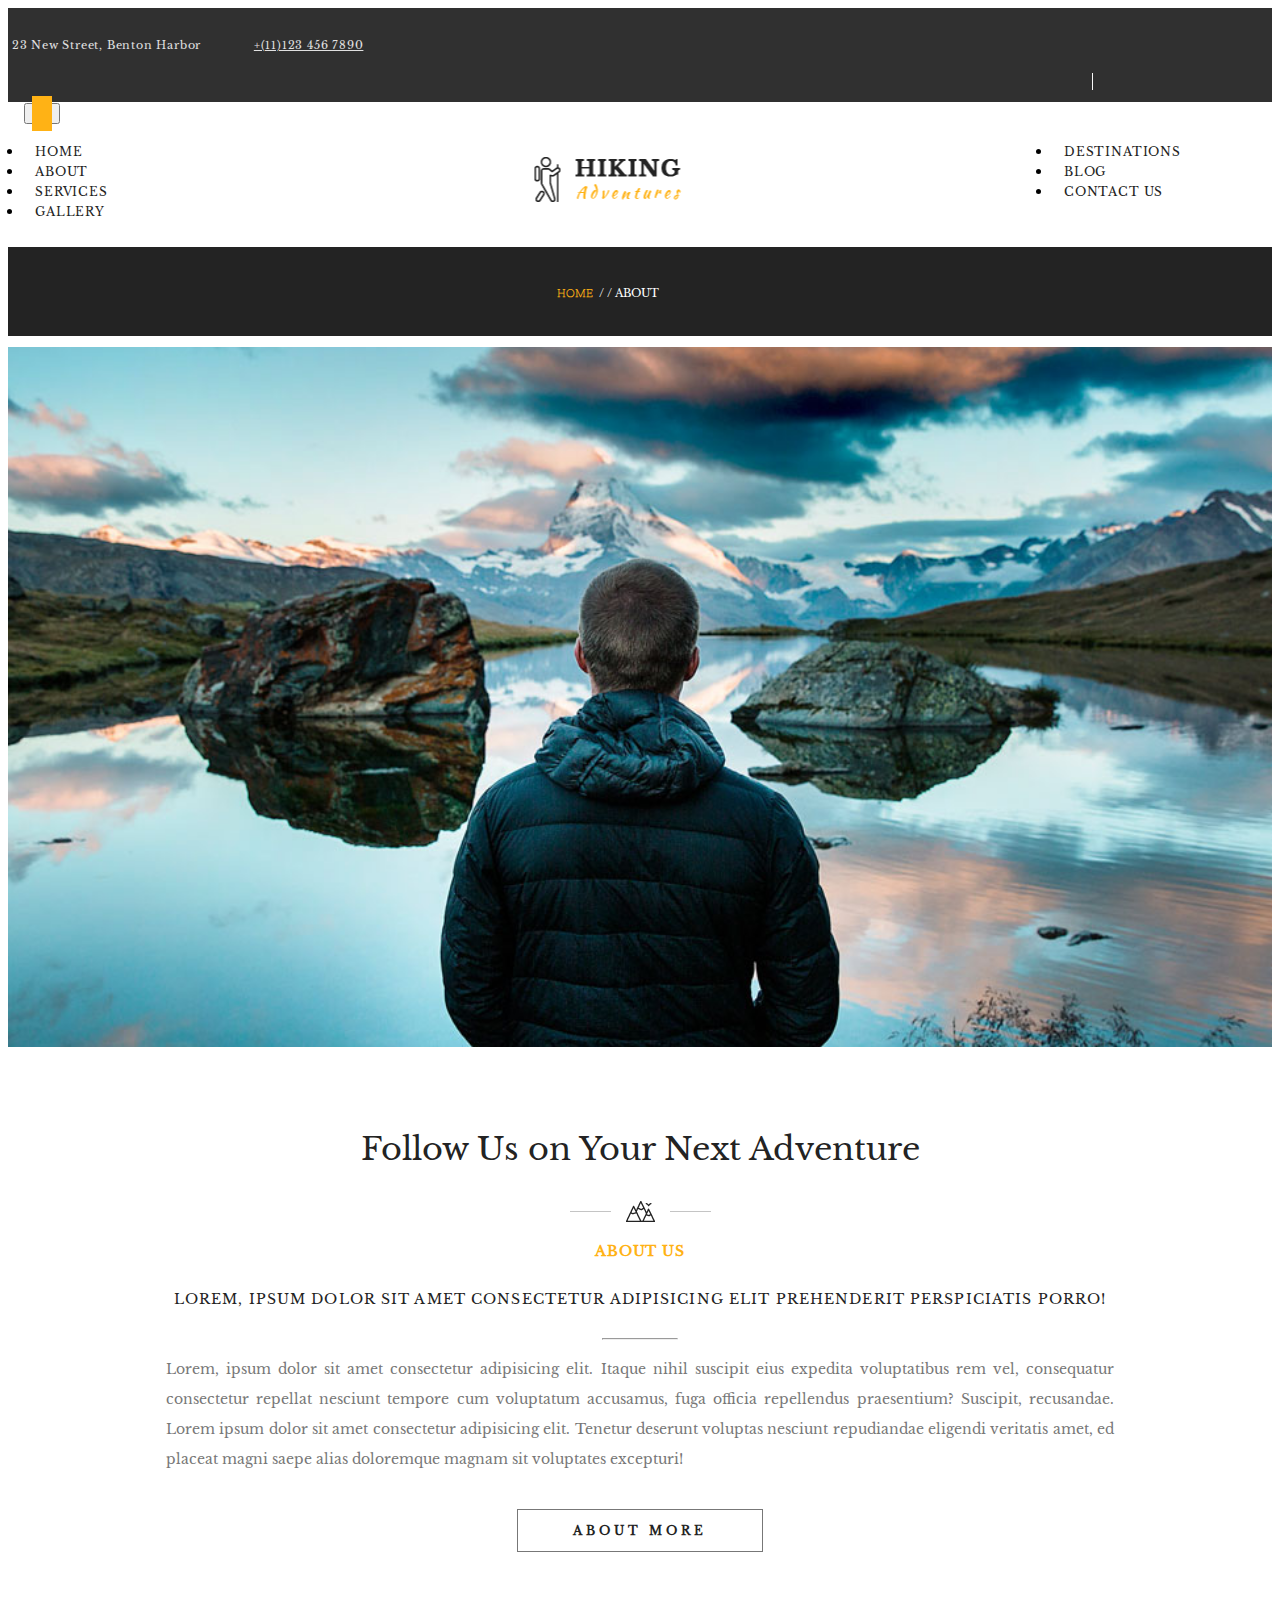
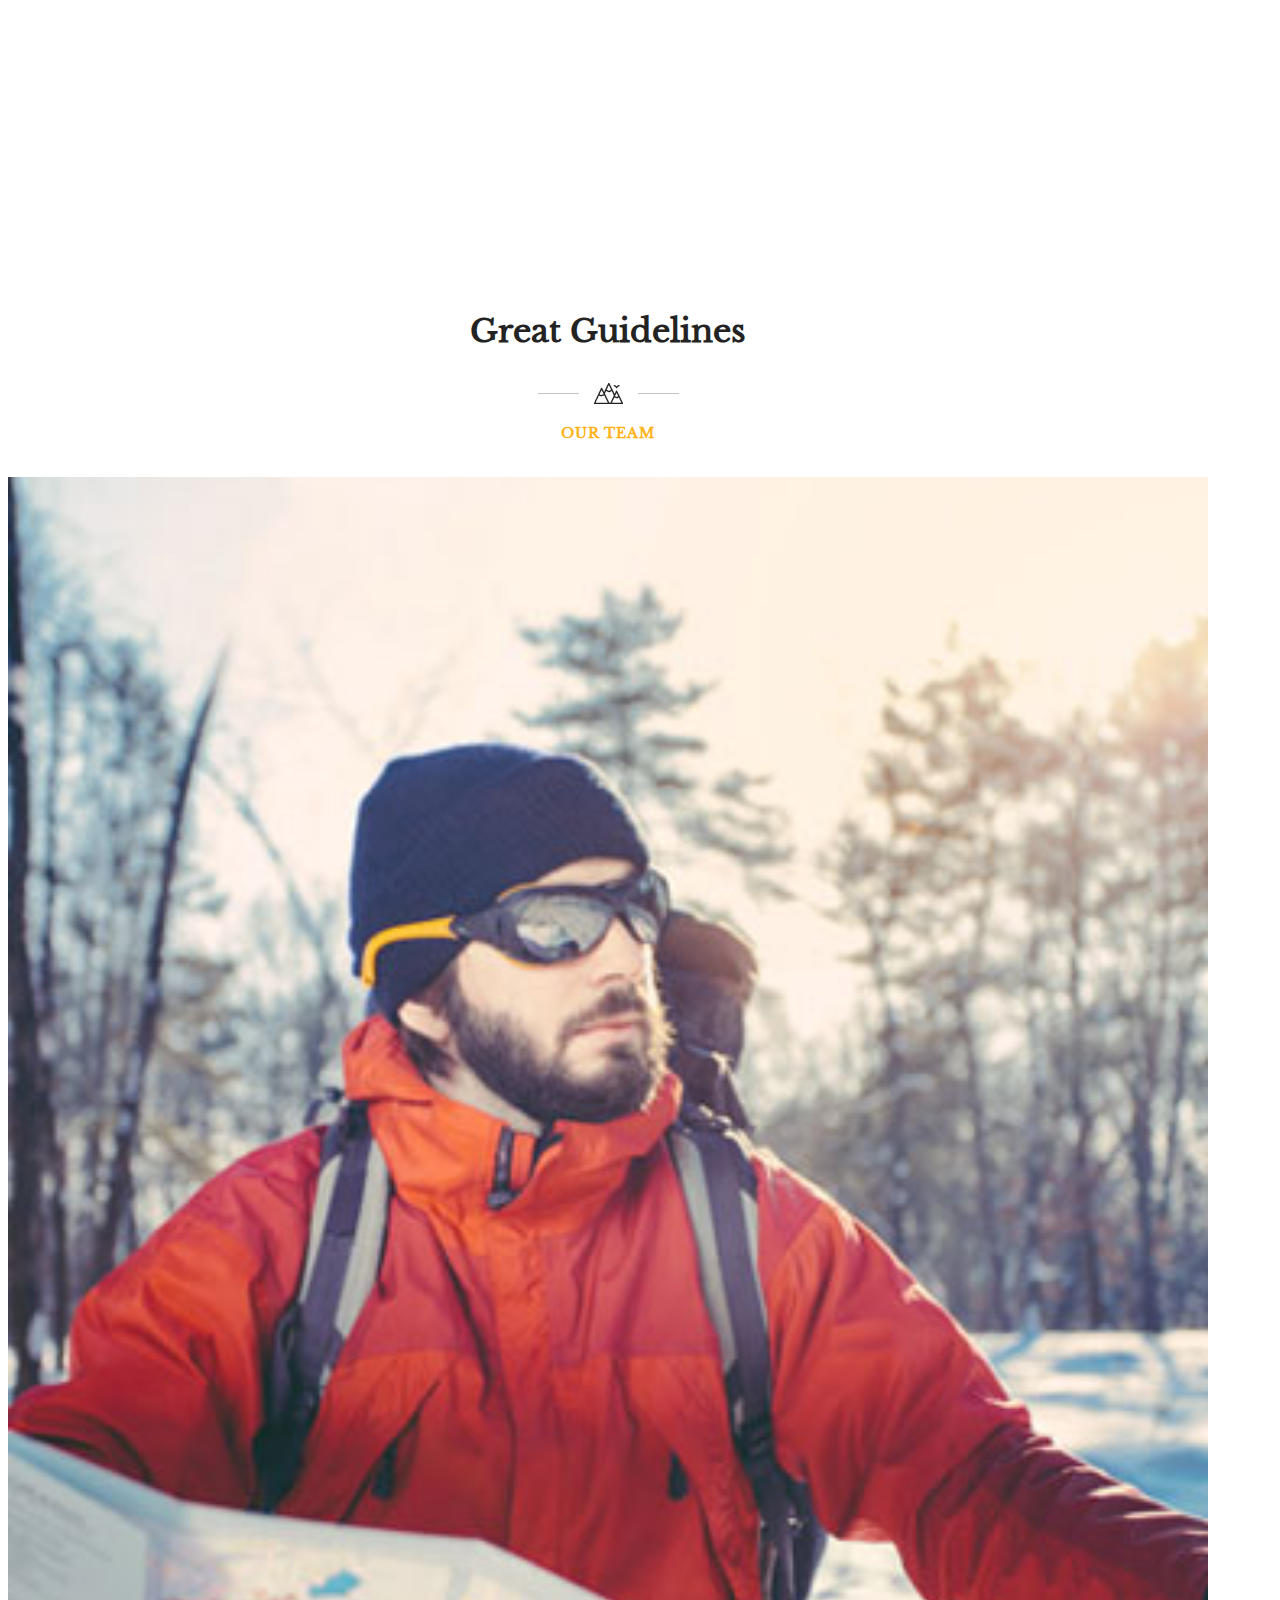
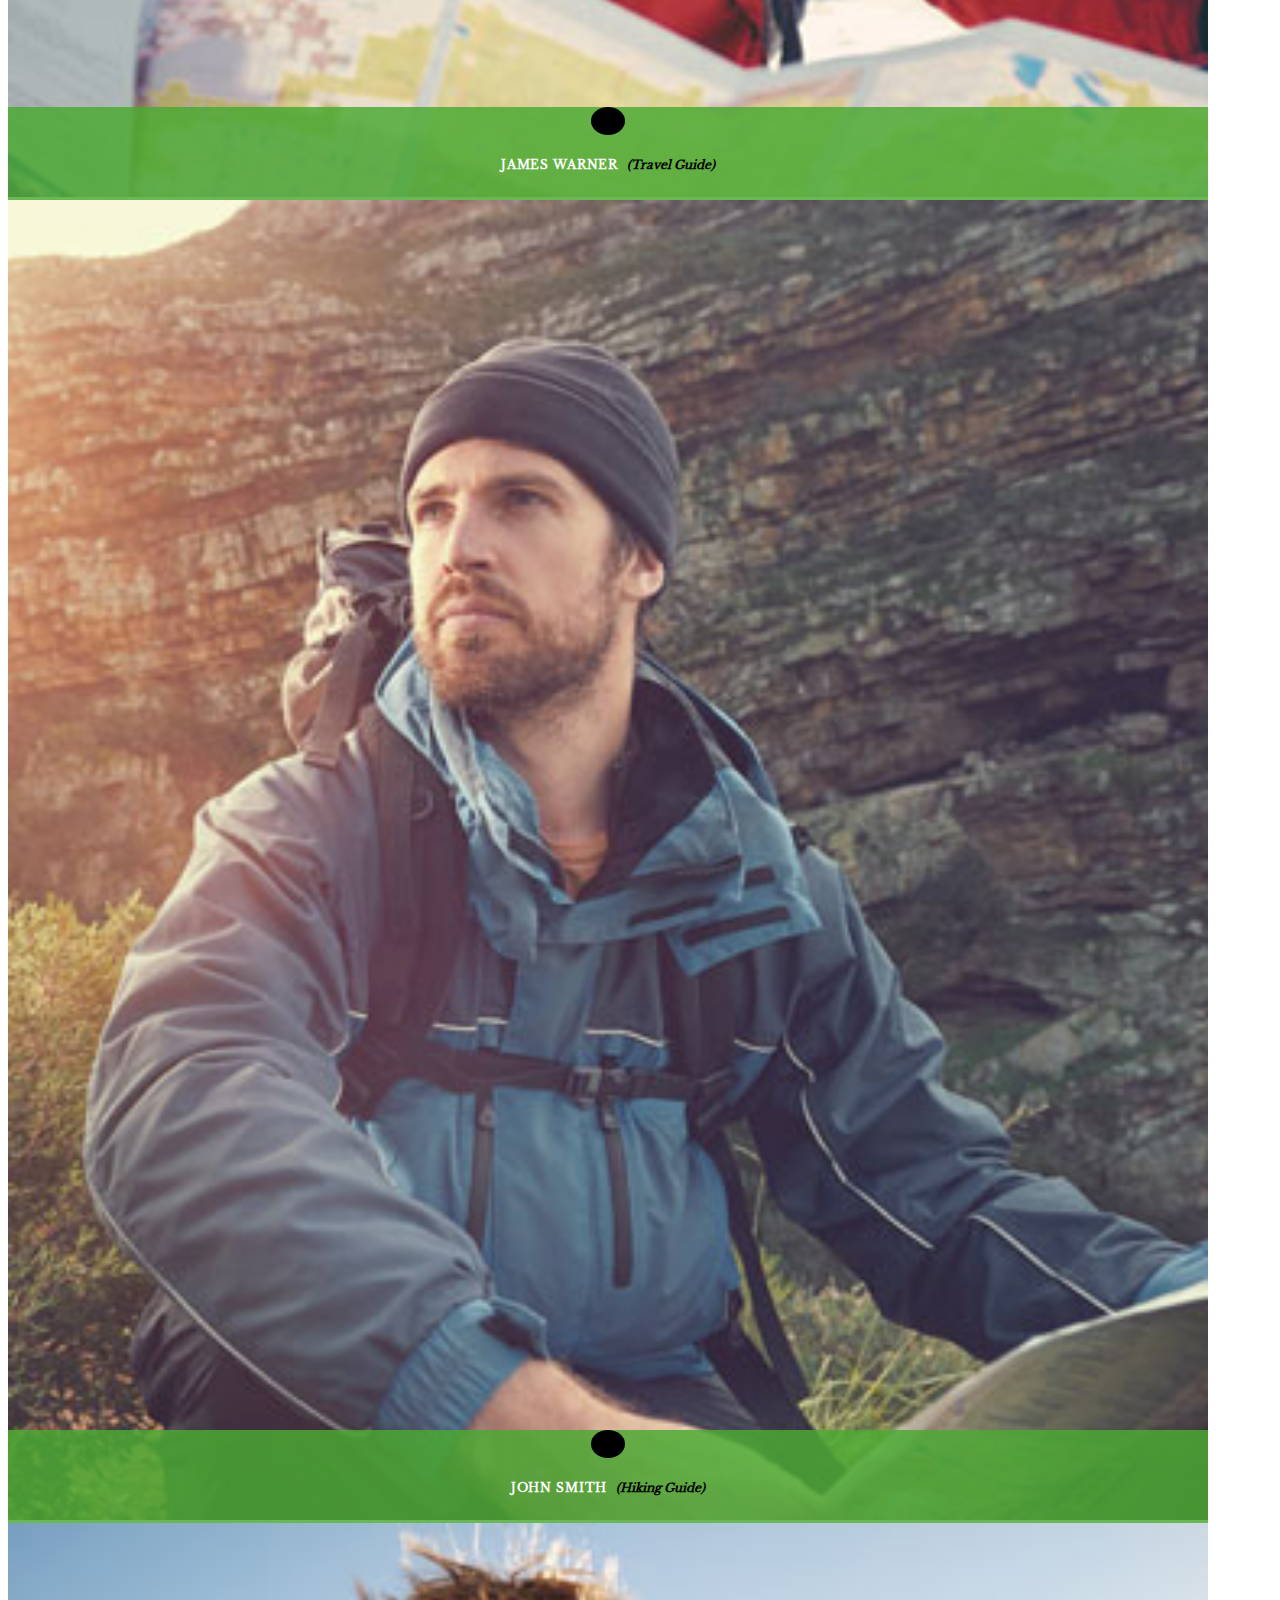
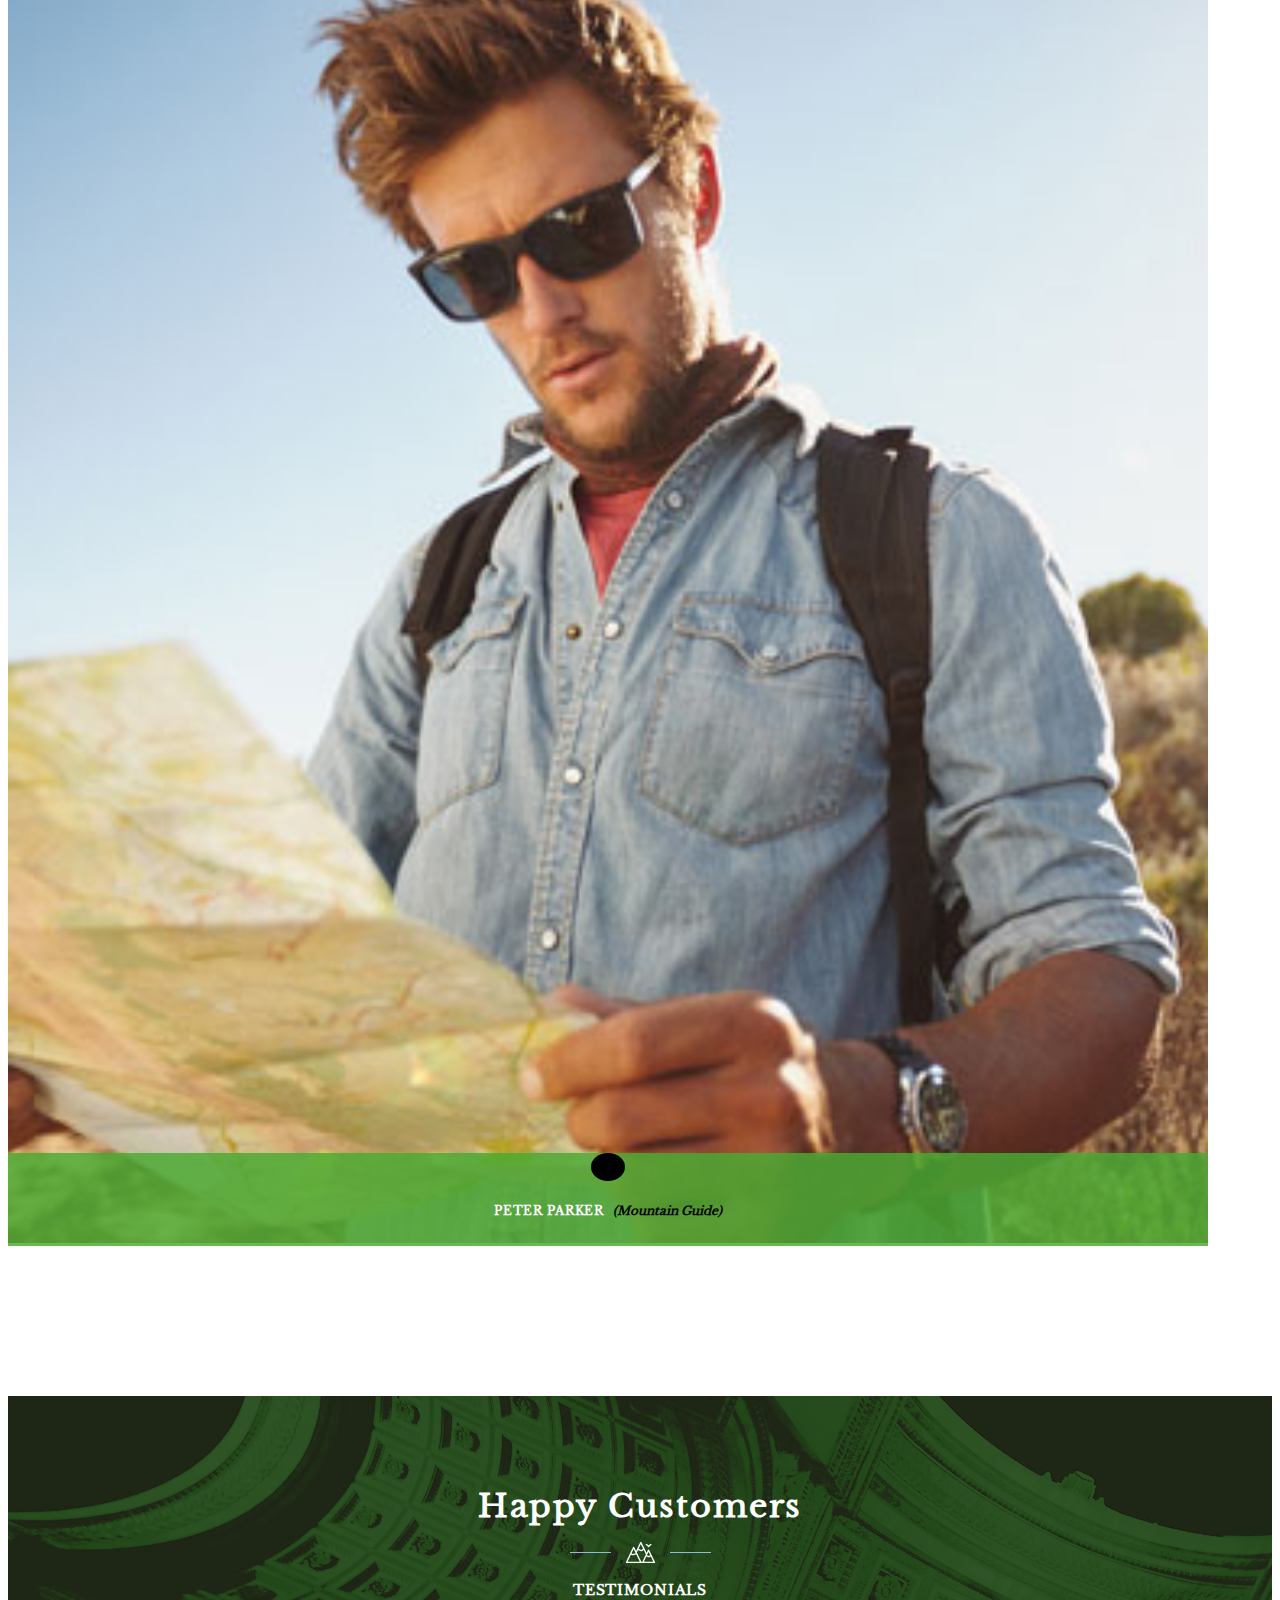
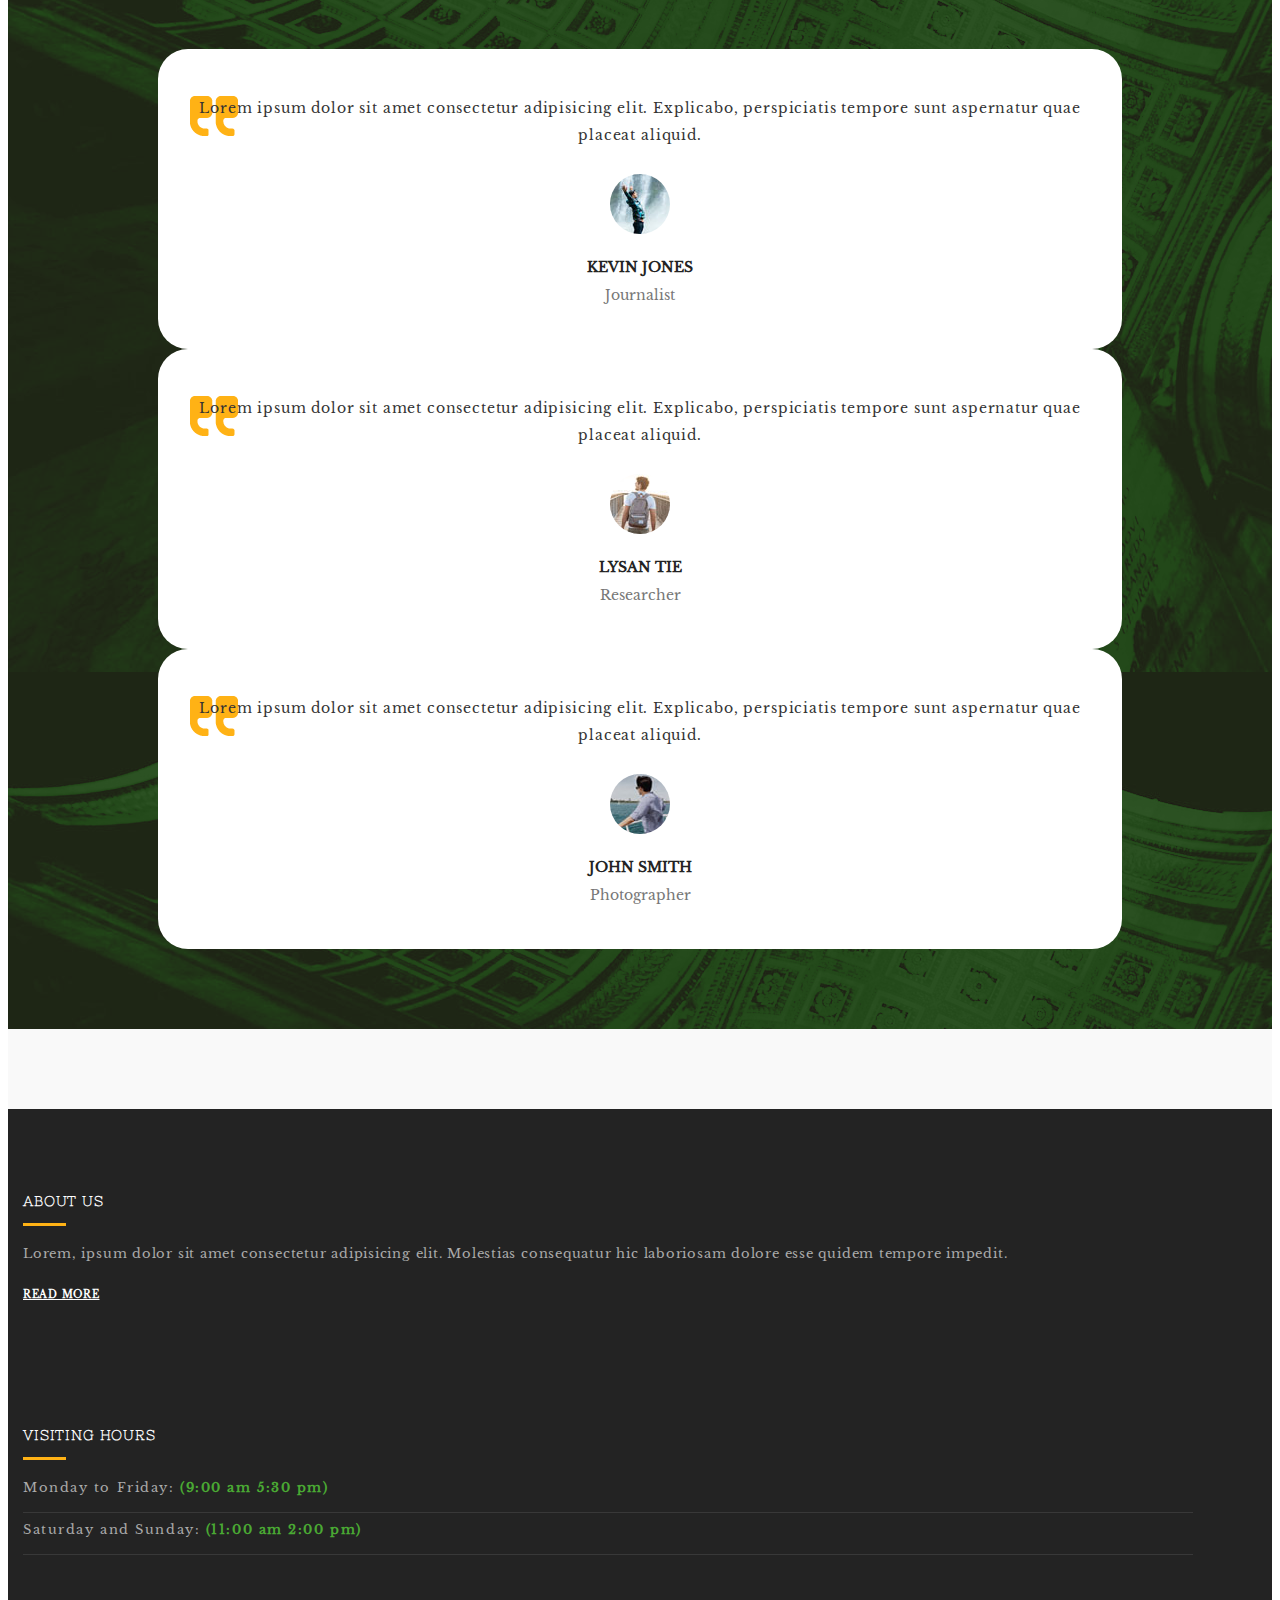
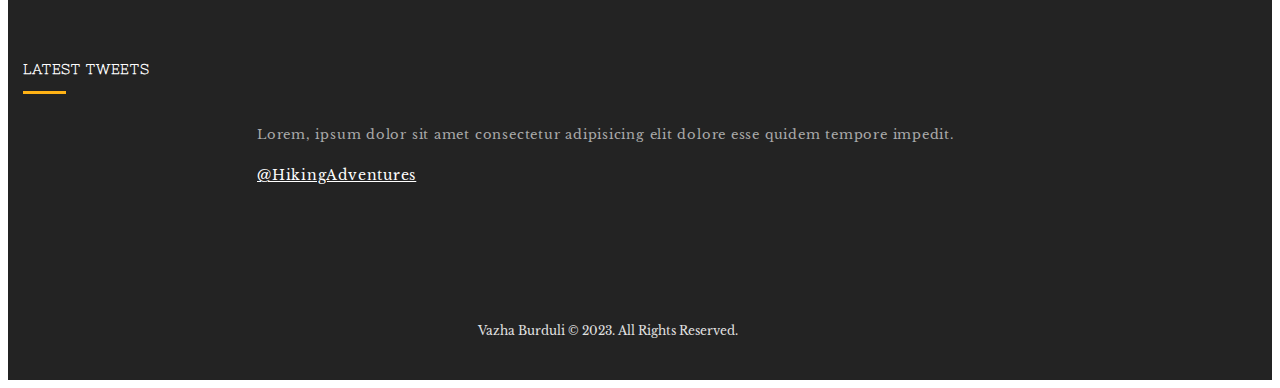
<file: about.html>
<!DOCTYPE html>
<html lang="en">  
<head>
    <meta charset="UTF-8">
    <meta http-equiv="X-UA-Compatible" content="IE=edge">
    <meta name="viewport" content="width=device-width, initial-scale=1.0">
    <meta name="description" content="travel service website">
    <meta name="keywords" content="travel, outdoors, hiking, trail, national park, nature reserve">
    <meta name="author" content="Vazha Burduli">

    <link rel="stylesheet" href="https://cdnjs.cloudflare.com/ajax/libs/font-awesome/6.2.0/css/all.min.css" integrity="sha512-xh6O/CkQoPOWDdYTDqeRdPCVd1SpvCA9XXcUnZS2FmJNp1coAFzvtCN9BmamE+4aHK8yyUHUSCcJHgXloTyT2A==" crossorigin="anonymous" referrerpolicy="no-referrer" />
    <link rel="stylesheet" href="https://cdn.jsdelivr.net/npm/bootstrap@4.6.2/dist/css/bootstrap.min.css" integrity="sha384-xOolHFLEh07PJGoPkLv1IbcEPTNtaed2xpHsD9ESMhqIYd0nLMwNLD69Npy4HI+N" crossorigin="anonymous">

    <link rel="stylesheet" type="text/css" href="css/style.css">
    <link rel="stylesheet" href="css/owl.carousel.min.css"> 
    <link rel="stylesheet" href="css/owl.theme.default.min.css">
    <link rel="icon" href="images/hiking-icon-2.webp" type="image/icon type">

    <title>About</title>   

</head>

<body>

<header>
    <section class="topheader d-sm-none d-lg-block">
        <div class="container">
            <div class="row">
                    <div class="col-lg-6 first">
                        <p><i class="fa-solid fa-location-dot"></i> &nbsp;23 New Street, Benton Harbor</p>
                        <p><i class="fa-solid fa-phone"></i> &nbsp; <a href="tel:+(11)123 456 7890">+(11)123 456 7890</a></p> 
                    </div>
                    <div class="col-lg-6 second">
                        <p>
                            <a class="magnifying_glass" href=""><i class="fa-solid fa-magnifying-glass"></i></a>
                            <a href=""><i class="fa-brands fa-facebook-f"></i></a>
                            <a href=""><i class="fa-brands fa-twitter"></i></a>  
                            <a href=""><i class="fa-brands fa-linkedin-in"></i></a>
                            <a href=""><i class="fa-brands fa-tumblr"></i></a> 
                            <a href=""><i class="fa-brands fa-vimeo-v"></i></a>          
                            <a href=""><i class="fa-brands fa-pinterest-p"></i></a>
                        </p>
                    </div>
            </div> 
        </div>
    </section>

    <div class="container">
        <nav class="navbar navbar-expand-lg">
    
          <a class="navbar-brand" href="index.html"><img src="images/logo.png"></a>
          <button class="navbar-toggler" type="button" data-toggle="collapse" data-target="#navbarSupportedContent" aria-controls="navbarSupportedContent" aria-expanded="false" aria-label="Toggle navigation">
            <i class="fa-solid fa-bars"></i>
          </button>
      
          <div class="collapse navbar-collapse" id="navbarSupportedContent">
    
            <ul class="navbar-nav">
              <li class="nav-item">
                <a class="nav-link hover-line" href="index.html">Home</a>
              </li>
              <li class="nav-item">
                <a class="nav-link hover-line" href="about.html">About</a>
              </li>
              <li class="nav-item">
                <a class="nav-link hover-line" href="services.html">Services</a>
              </li>
              <li class="nav-item">
                <a class="nav-link hover-line" href="gallery.html">Gallery</a>
              </li>
            </ul>
    
            <ul class="navbar-nav mag">
              <li class="nav-item">
                <a class="nav-link hover-line" href="destinations.html">Destinations</a>
              </li>
              <li class="nav-item">
                <a class="nav-link hover-line" href="blog.html">Blog</a>
              </li>
              <li class="nav-item">
                <a class="nav-link hover-line" href="contact_us.html">Contact Us</a>
              </li>
            </ul>
    
          </div>
          
        </nav>
    </div>
</header>

<section class="black-line-section">
    <div class="container">
        <div class="row">
            <div class="col-12 black-line">
                <p><span class="home-font"><a href="index.html">Home</a></span>&nbsp;&nbsp;<span class="page-font">/ / About</span></p>
            </div>
        </div>
    </div>
</section>

<section class="margin-bottom">
    <div class="row">
        <div class="col-lg-6 padding-00">
            <div class="image"></div>
        </div>
        <div class="col-lg-6 padding-00 margin_bottom">
            <div class="about-us">
                <p>Follow Us on Your Next Adventure</p>
                <p>
                    <img src="images/section-header-sep.png">  
                </p>
                <p>About us</p> 
                <p>Lorem, ipsum dolor sit amet consectetur adipisicing elit prehenderit perspiciatis porro!</p>
                <hr>
                <p>Lorem, ipsum dolor sit amet consectetur adipisicing elit. Itaque nihil suscipit eius expedita voluptatibus rem vel, consequatur consectetur repellat nesciunt tempore cum voluptatum accusamus, fuga officia repellendus praesentium? Suscipit, recusandae. Lorem ipsum dolor sit amet consectetur adipisicing elit. Tenetur deserunt voluptas nesciunt repudiandae eligendi veritatis amet, ed placeat magni saepe alias doloremque magnam sit voluptates excepturi!</p>
                <a href="">About More</a>
            </div>
        </div> 

    </div>
</section>

<section class="margintop">
    <div class="container">
        <div class="row guides-padding">

            <div class="col-12 services-heading">
                <h3>Great Guidelines</h3>
                <p>
                    <img src="images/section-header-sep.png">
                </p>
                <p>Our Team</p>
            </div>

            <div class="col-md-6 col-lg-4">
                <div class="guide">
                    <img src="images/team-1.jpg">     
                    <div class="guide-parent">             
                        <span class="guide-text"><span class="name">James Warner</span> &nbsp; <span class="profession"><i>(Travel Guide)</i></span></span>
                        <i class="fa-solid fa-person-hiking"></i> 
                    </div>
                    
                </div>
            </div>
            <div class="col-md-6 col-lg-4">
                <div class="guide">
                    <img src="images/team-2.jpg">
                    <div class="guide-parent">         
                        <span class="guide-text"><span class="name">John Smith</span> &nbsp; <span class="profession"><i>(Hiking Guide)</i></span></span>
                        <i class="fa-solid fa-person-hiking"></i>
                    </div>
                </div>
            </div>
            <div class="col-md-6 col-lg-4">
                <div class="guide">
                    <img src="images/team-3.jpg">
                    <div class="guide-parent">
                        <span class="guide-text"><span class="name">Peter Parker</span> &nbsp; <span class="profession"><i>(Mountain Guide)</i></span></span>
                        <i class="fa-solid fa-person-hiking"></i>
                    </div>
                </div>
            </div>

        </div>
    </div>
</section>

<section class="testimonials-section">
    <div class="container">
        <div class="row">

            <div class="col-12 heading-5">
                <p>Happy Customers</p>
                <p>
                    <img src="images/section-header-sep2.png"
                </p>
                <p>Testimonials</p>
            </div>

            <div class="col-md-6 col-xl-4">
                <div class="testimonial">
                    <div class="text">
                        <p>Lorem ipsum dolor sit amet consectetur adipisicing elit. Explicabo, perspiciatis tempore sunt aspernatur quae placeat aliquid.</p>
                        <img src="images/testi-1.jpg">
                        <p>Kevin Jones</p>
                        <p>Journalist</p>
                </div>
                </div>
            </div>
            <div class="col-md-6 col-xl-4">
                <div class="testimonial">
                    <div class="text">
                        <p>Lorem ipsum dolor sit amet consectetur adipisicing elit. Explicabo, perspiciatis tempore sunt aspernatur quae placeat aliquid.</p>
                        <img src="images/testi-2.jpg">
                        <p>Lysan Tie</p>
                        <p>Researcher</p>
                    </div>
                </div>
            </div>
            <div class="col-md-6 col-xl-4 display">
                <div class="testimonial">
                    <div class="text">
                        <p>Lorem ipsum dolor sit amet consectetur adipisicing elit. Explicabo, perspiciatis tempore sunt aspernatur quae placeat aliquid.</p>
                        <img src="images/testi-3.jpg">
                        <p>John Smith</p>
                        <p>Photographer</p>
                    </div>
                </div>
            </div>

        </div>
    </div>
</section>

<section class="clients">
    <div class="container">
        <div class="owl-carousel owl-theme">
            <div class="item">
                <a href="">
                    <img src="images/client-1.png" alt="client_1">
                </a>
            </div>
            <div class="item">
                <a href="">
                    <img src="images/client-2.png" alt="client_2">
                </a>
            </div>
            <div class="item">
                <a href="">
                    <img src="images/client-4.png" alt="client_4">
                </a>
            </div>
            <div class="item">
                <a href="">
                    <img src="images/client-5.png" alt="client_5">
                </a>
            </div>
            <div class="item">
                <a href="">
                    <img src="images/client-1.png" alt="client_1">
                </a>
            </div>
            <div class="item">
                <a href="">
                    <img src="images/client-2.png" alt="client_2">
                </a>
            </div>
            <div class="item">
                <a href="">
                    <img src="images/client-4.png" alt="client_4">
                </a>
            </div>
            <div class="item">
                <a href="">
                    <img src="images/client-5.png" alt="client_5">
                </a>
            </div>
        </div>
    </div>
</section>

<section class="second-footer-section">
    <div class="container">
        <div class="row second-footer">

            <div class="col-md-6 col-lg-4 one">
                <div class="about-us-2">
                    <p>About Us</p>
                    <p>Lorem, ipsum dolor sit amet consectetur adipisicing elit. Molestias consequatur hic laboriosam dolore esse quidem tempore impedit.</p>
                    <p><a href="">Read More</a></p>
                </div>
            </div>
            <div class="col-md-6 col-lg-4 two">
                <div class="visiting-hours">
                    <p>Visiting Hours</p>
                    <p>Monday to Friday: <span class="hours">(9:00 am 5:30 pm)</span></p>
                    <p>Saturday and Sunday: <span class="hours">(11:00 am 2:00 pm)</span></p>
                    <p>                                                   
                        <a href=""><i class="fa-brands fa-facebook-f"></i></a>
                        <a href=""><i class="fa-brands fa-twitter"></i></a>  
                        <a href=""><i class="fa-brands fa-linkedin-in"></i></a>
                        <a href=""><i class="fa-brands fa-tumblr"></i></a> 
                        <a href=""><i class="fa-brands fa-vimeo-v"></i></a>          
                        <a href=""><i class="fa-brands fa-pinterest-p"></i></a>
                    </p>
                </div>
            </div>
            <div class="col-md-6 col-lg-4 three">
                <div class="tweets">
                    <p>Latest Tweets</p>
                    
                    <div class="parent">
                        <div class="w-20">
                            <i class="fa-brands fa-twitter"></i>
                        </div>
                        <div class="w-80">
                            <p>Lorem, ipsum dolor sit amet consectetur adipisicing elit dolore esse quidem tempore impedit.</p>
                            <p><a href="">@HikingAdventures</a></p>
                        </div>
                    </div>
                </div>
            </div>

            <div class="col-12">
            
                <div class="owl-carousel owl-theme top-margin">
                    <div class="item">
                        <img src="images/ftr-insta1.jpg">
                    </div>
                    <div class="item">
                        <img src="images/ftr-insta2.jpg">
                    </div>
                    <div class="item">
                        <img src="images/ftr-insta3.jpg">
                    </div>
                    <div class="item">
                        <img src="images/ftr-insta4.jpg">
                    </div>
                    <div class="item">
                        <img src="images/ftr-insta5.jpg">
                    </div>
                    <div class="item">
                        <img src="images/ftr-insta6.jpg">
                    </div>
                    <div class="item">
                        <img src="images/ftr-insta7.jpg">
                    </div>
                    <div class="item">
                        <img src="images/ftr-insta8.jpg">
                    </div>
                    <div class="item">
                        <img src="images/ftr-insta9.jpg">
                    </div>
                </div>
                                     
            </div>  

            <div class="col-12">
                <div class="copyright-2">
                    <p>Vazha Burduli &copy; 2023. All Rights Reserved.</p>
                </div>
            </div>

        </div>
    </div>
</section>

    <script src="https://cdnjs.cloudflare.com/ajax/libs/jquery/3.5.1/jquery.min.js" integrity="sha512-bLT0Qm9VnAYZDflyKcBaQ2gg0hSYNQrJ8RilYldYQ1FxQYoCLtUjuuRuZo+fjqhx/qtq/1itJ0C2ejDxltZVFg==" crossorigin="anonymous" referrerpolicy="no-referrer"></script> 
    <script src="https://cdn.jsdelivr.net/npm/popper.js@1.16.1/dist/umd/popper.min.js" integrity="sha384-9/reFTGAW83EW2RDu2S0VKaIzap3H66lZH81PoYlFhbGU+6BZp6G7niu735Sk7lN" crossorigin="anonymous"></script>
    <script src="https://cdn.jsdelivr.net/npm/bootstrap@4.6.2/dist/js/bootstrap.min.js" integrity="sha384-+sLIOodYLS7CIrQpBjl+C7nPvqq+FbNUBDunl/OZv93DB7Ln/533i8e/mZXLi/P+" crossorigin="anonymous"></script>

    <script src="js/jquery/owl.carousel.min.js" async></script>
    <script src="js/js.js" async></script>   
</body>
</html>
</file>
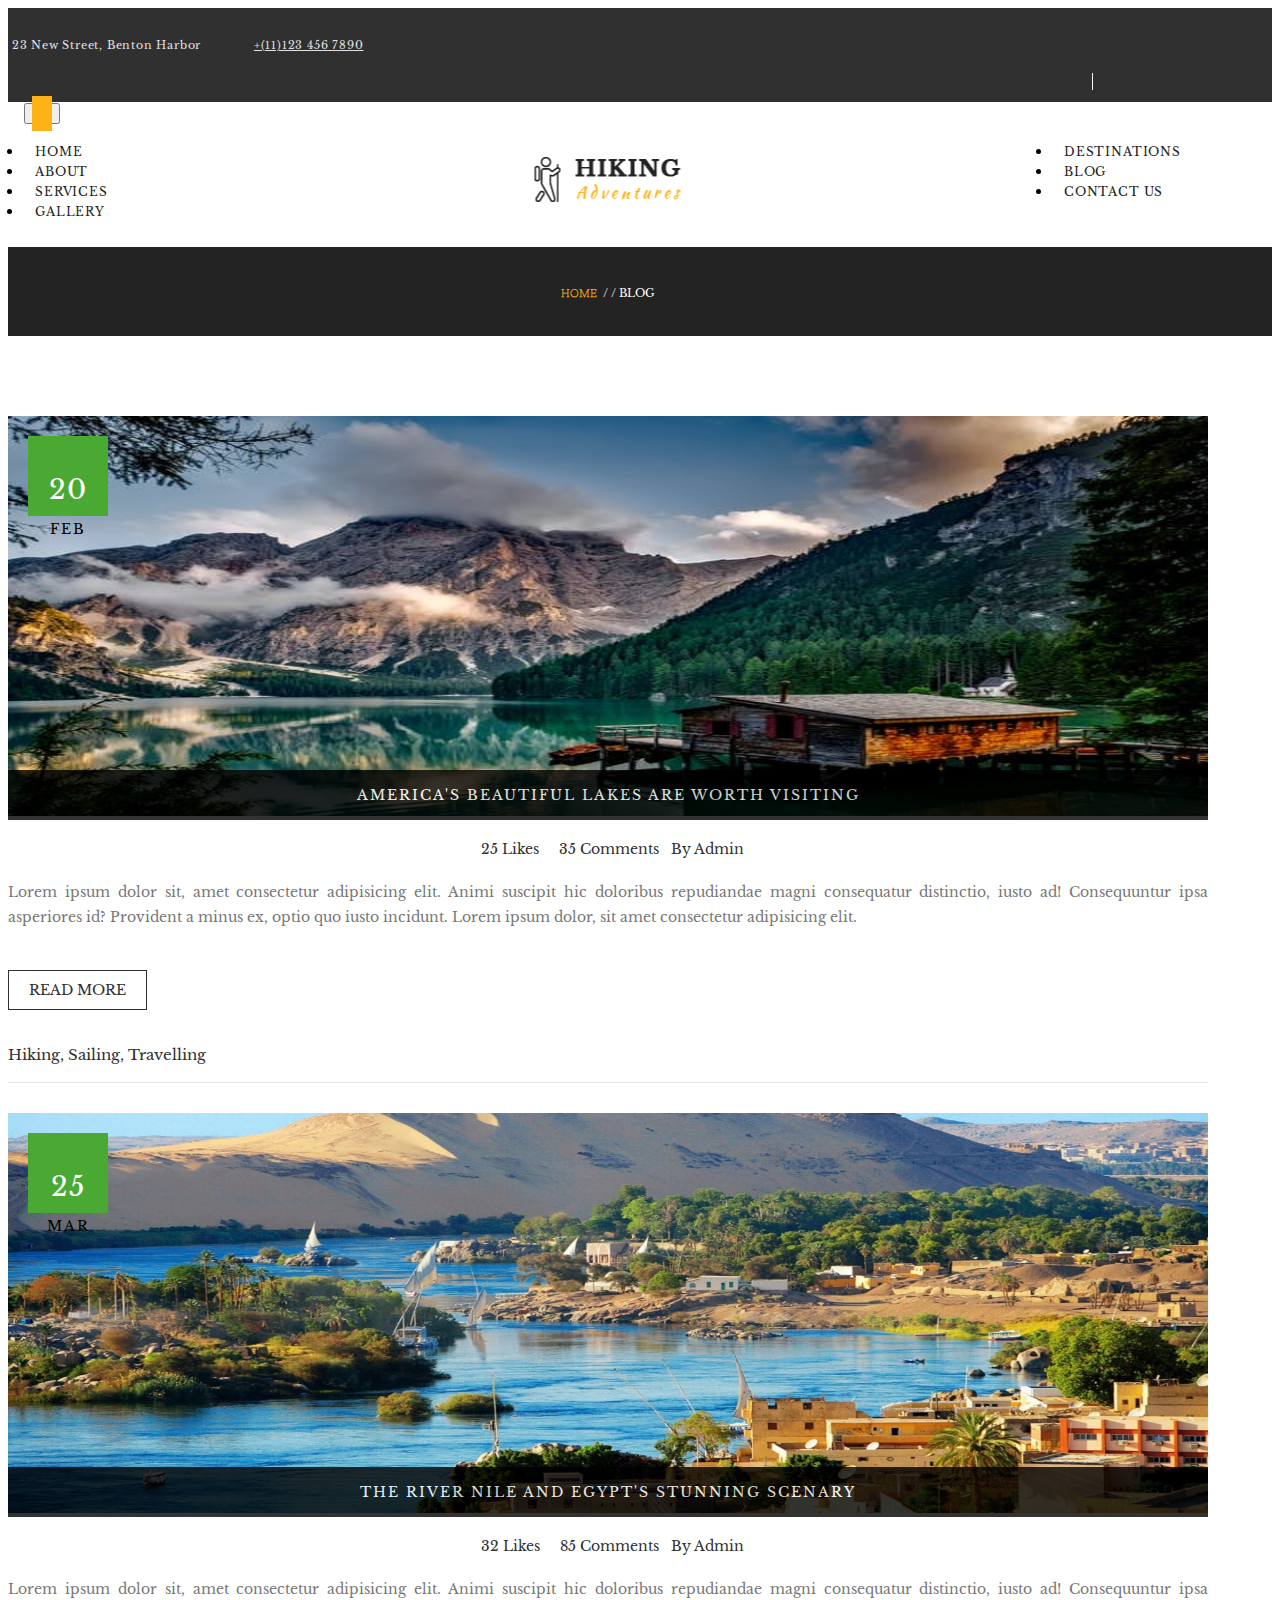
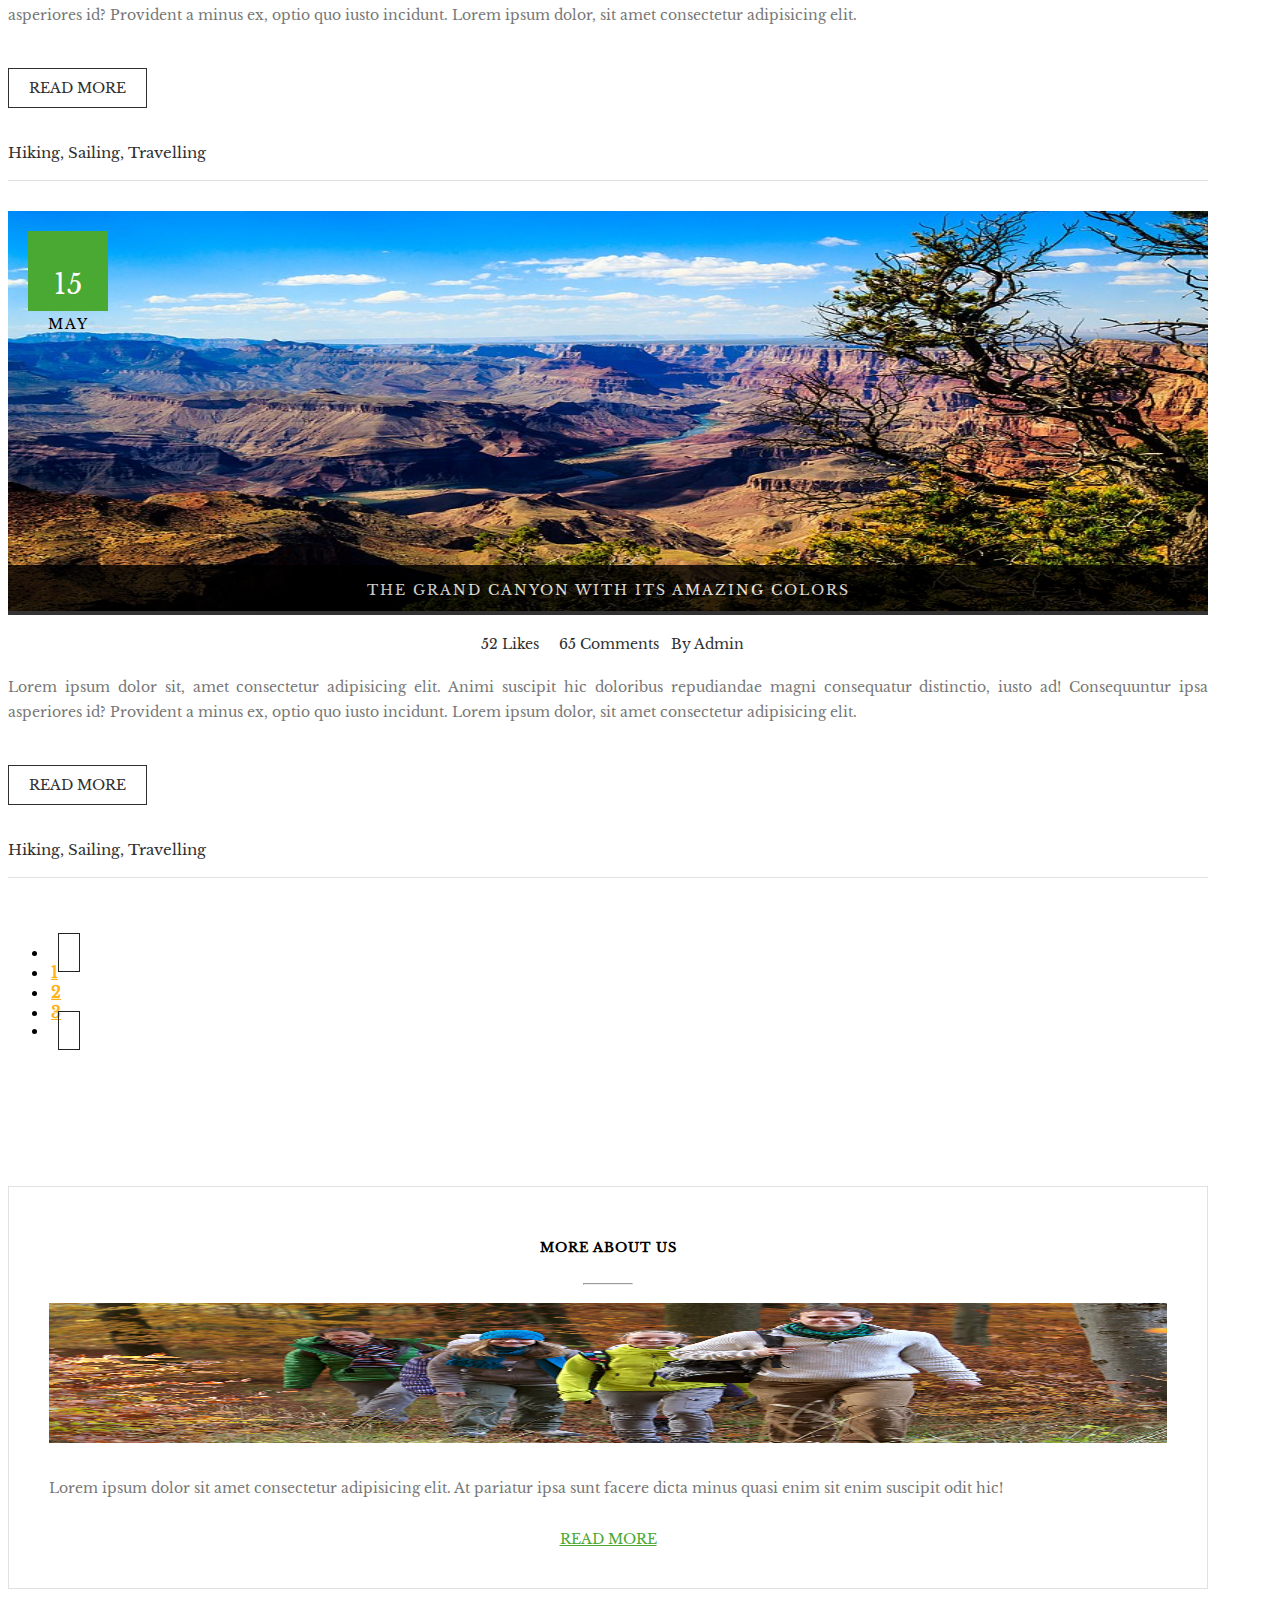
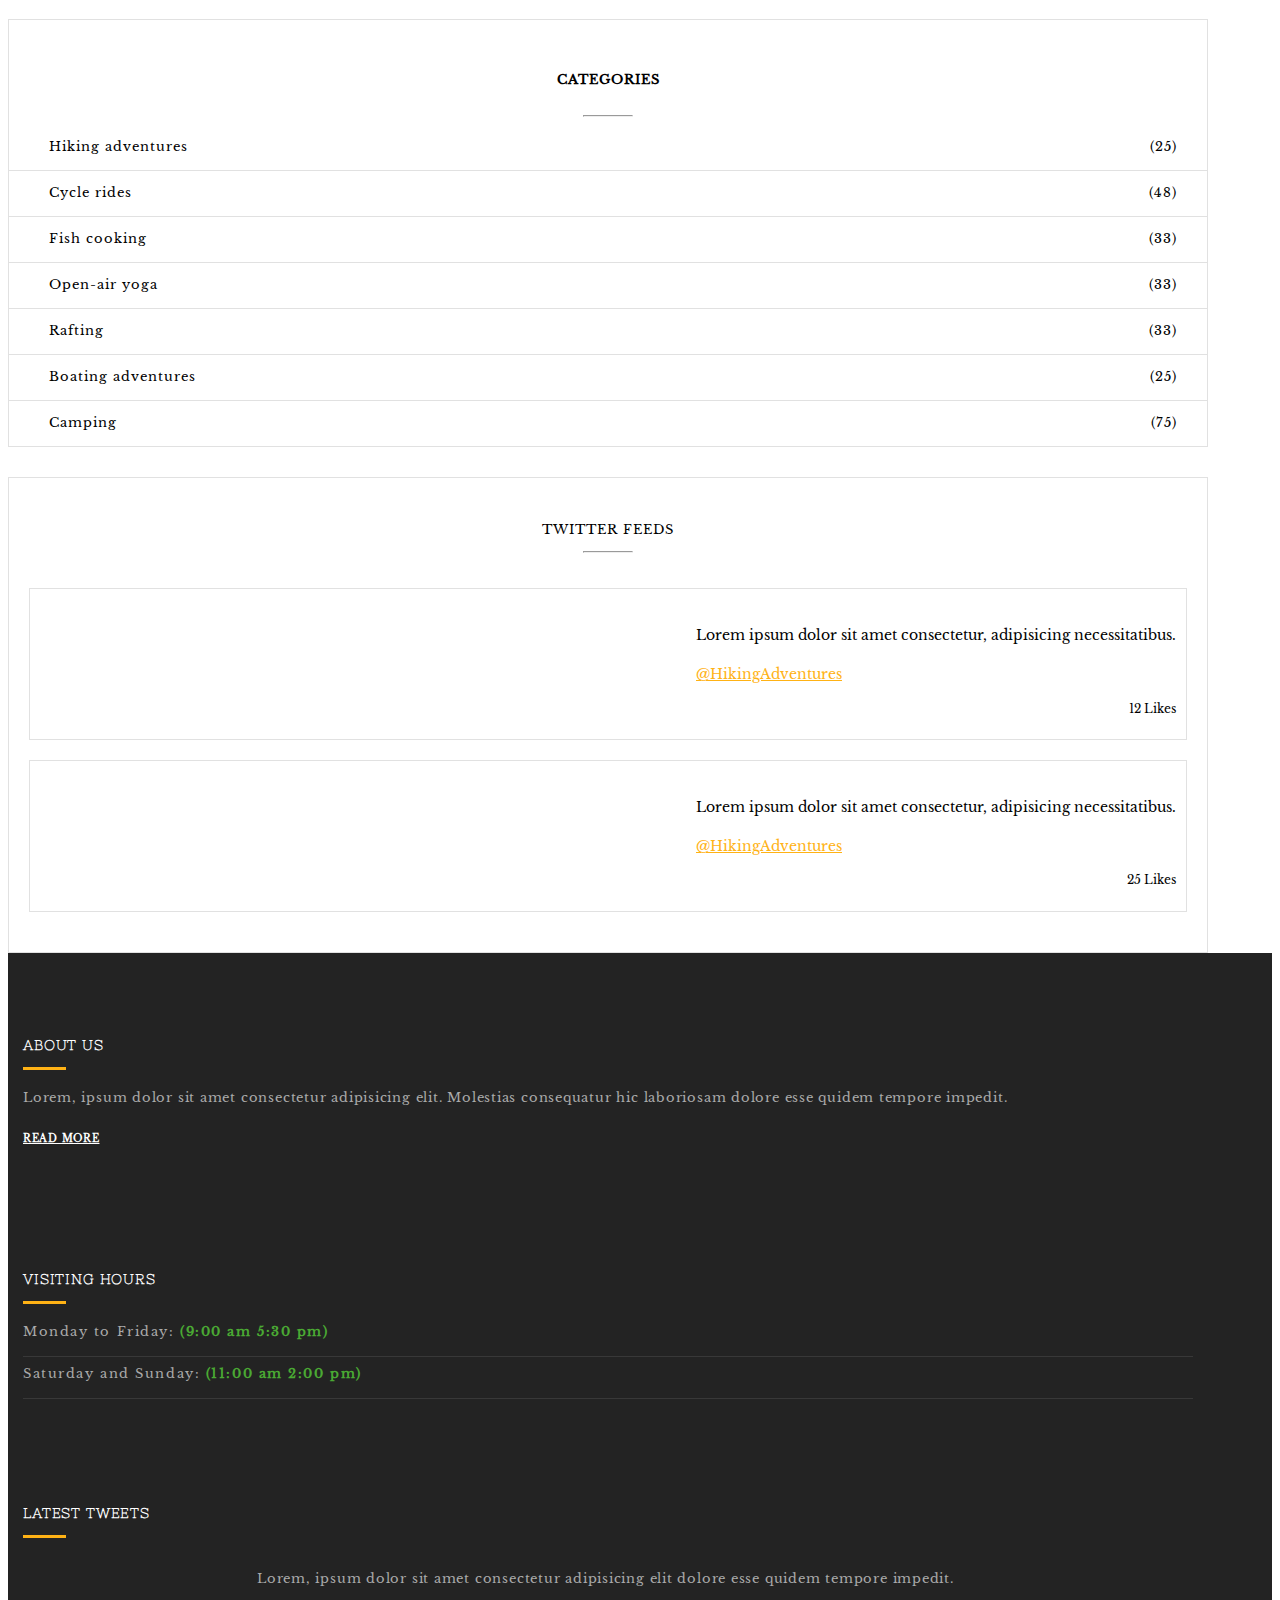
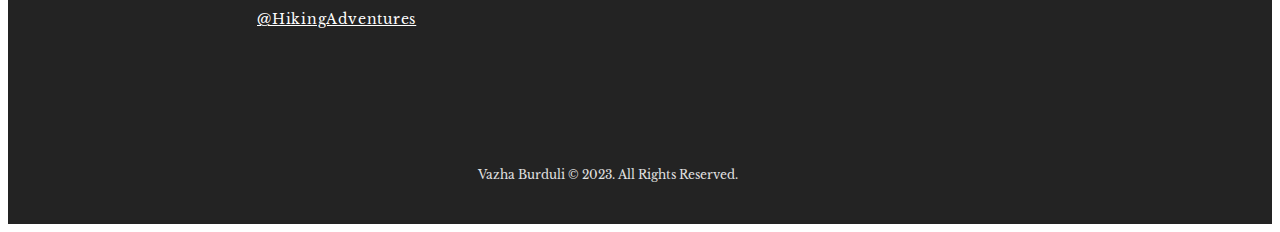
<file: blog.html>
<!DOCTYPE html>
<html lang="en">
<head>
    <meta charset="UTF-8">
    <meta http-equiv="X-UA-Compatible" content="IE=edge">
    <meta name="viewport" content="width=device-width, initial-scale=1.0">
    <meta name="description" content="travel service website">
    <meta name="keywords" content="travel, outdoors, hiking, trail, national park, nature reserve">
    <meta name="author" content="Vazha Burduli">

    <link rel="stylesheet" href="https://cdnjs.cloudflare.com/ajax/libs/font-awesome/6.2.0/css/all.min.css" integrity="sha512-xh6O/CkQoPOWDdYTDqeRdPCVd1SpvCA9XXcUnZS2FmJNp1coAFzvtCN9BmamE+4aHK8yyUHUSCcJHgXloTyT2A==" crossorigin="anonymous" referrerpolicy="no-referrer" />
    <link rel="stylesheet" href="https://cdn.jsdelivr.net/npm/bootstrap@4.6.2/dist/css/bootstrap.min.css" integrity="sha384-xOolHFLEh07PJGoPkLv1IbcEPTNtaed2xpHsD9ESMhqIYd0nLMwNLD69Npy4HI+N" crossorigin="anonymous">

    <link rel="stylesheet" type="text/css" href="css/style.css">
    <link rel="stylesheet" href="css/owl.carousel.min.css"> 
    <link rel="stylesheet" href="css/owl.theme.default.min.css">
    <link rel="icon" href="images/hiking-icon-2.webp" type="image/icon type">

    <title>Blog</title>

</head>

<body>

    <header>
        <section class="topheader d-sm-none d-lg-block">
            <div class="container">
                <div class="row">
                        <div class="col-lg-6 first">
                            <p><i class="fa-solid fa-location-dot"></i> &nbsp;23 New Street, Benton Harbor</p>
                            <p><i class="fa-solid fa-phone"></i> &nbsp; <a href="tel:+(11)123 456 7890">+(11)123 456 7890</a></p> 
                        </div>
                        <div class="col-lg-6 second">
                            <p>
                                <a class="magnifying_glass" href=""><i class="fa-solid fa-magnifying-glass"></i></a>
                                <a href=""><i class="fa-brands fa-facebook-f"></i></a>
                                <a href=""><i class="fa-brands fa-twitter"></i></a>  
                                <a href=""><i class="fa-brands fa-linkedin-in"></i></a>
                                <a href=""><i class="fa-brands fa-tumblr"></i></a> 
                                <a href=""><i class="fa-brands fa-vimeo-v"></i></a>          
                                <a href=""><i class="fa-brands fa-pinterest-p"></i></a>
                            </p>
                        </div>
                </div>
                   
            </div>
        </section>

        <div class="container">

            <nav class="navbar navbar-expand-lg">
        
              <a class="navbar-brand" href="index.html"><img src="images/logo.png"></a>
              <button class="navbar-toggler" type="button" data-toggle="collapse" data-target="#navbarSupportedContent" aria-controls="navbarSupportedContent" aria-expanded="false" aria-label="Toggle navigation">
                <i class="fa-solid fa-bars"></i>
              </button>
          
              <div class="collapse navbar-collapse" id="navbarSupportedContent">
        
                <ul class="navbar-nav">
                  <li class="nav-item">
                    <a class="nav-link hover-line" href="index.html">Home</a>
                  </li>
                  <li class="nav-item">
                    <a class="nav-link hover-line" href="about.html">About</a>
                  </li>
                  <li class="nav-item">
                    <a class="nav-link hover-line" href="services.html">Services</a>
                  </li>
                  <li class="nav-item">
                    <a class="nav-link hover-line" href="gallery.html">Gallery</a>
                  </li>
                </ul>
        
                <ul class="navbar-nav mag">
                  <li class="nav-item">
                    <a class="nav-link hover-line" href="destinations.html">Destinations</a>
                  </li>
                  <li class="nav-item">
                    <a class="nav-link hover-line" href="blog.html">Blog</a>
                  </li>
                  <li class="nav-item">
                    <a class="nav-link hover-line" href="contact_us.html">Contact Us</a>
                  </li>
                </ul>
        
              </div>
              
            </nav>
        
        </div>
    </header>

    <section class="black-line-section">
        <div class="container">
            <div class="row">
                <div class="col-12 black-line">
                    <p><span class="home-font"><a href="index.html">Home</a></span>&nbsp;&nbsp;<span class="page-font">/ / Blog</span></p>
                </div>
            </div>
        </div>
    </section>

    <section class="mini">
        <div class="container">
            <div class="row">
                
                <div class="col-lg-8">

                    <div class="blog">
                        <a href="">
                            <div class="blog-photo">
                                <img src="images/lake.jpeg">
                                <div class="blog-date">
                                    <p>20</p>
                                    <p>Feb</p>
                                </div>
                                <span class="blog-photo-caption">America's beautiful lakes are worth visiting</span>
                            </div>
                        </a>
                        <div class="blog-text">
                            <p><span class="likes"><i class="fa-regular fa-heart"></i> &nbsp; 25 Likes</span> &nbsp; <span class="comments"><i class="fa-regular fa-comment"></i> &nbsp; 35 Comments</span> &nbsp; By Admin</p>
                            <p>Lorem ipsum dolor sit, amet consectetur adipisicing elit. Animi suscipit hic doloribus repudiandae magni consequatur distinctio, iusto ad! Consequuntur ipsa asperiores id? Provident a minus ex, optio quo iusto incidunt. Lorem ipsum dolor, sit amet consectetur adipisicing elit.</p>
                            <div class="blog-text-button"><a href="">Read More</a></div>
                        </div>
                        <div class="blog-flex">
                            <p>Hiking, Sailing, Travelling</p>
                            <p>                                                   
                                <a href=""><i class="fa-brands fa-facebook-f"></i></a>
                                <a href=""><i class="fa-brands fa-twitter"></i></a>  
                                <a href=""><i class="fa-brands fa-linkedin-in"></i></a>
                                <a href=""><i class="fa-brands fa-tumblr"></i></a> 
                                <a href=""><i class="fa-brands fa-vimeo-v"></i></a>          
                                <a href=""><i class="fa-brands fa-pinterest-p"></i></a>
                            </p>
                        </div>
                    </div>
                    <div class="blog sm-margin">
                        <a href="">
                            <div class="blog-photo">
                                <img src="images/nile.jpg">
                                <div class="blog-date">
                                    <p>25</p>
                                    <p>Mar</p>
                                </div>
                                <span class="blog-photo-caption">The River Nile and Egypt's stunning scenary</span>
                            </div>
                        </a>
                        <div class="blog-text">
                            <p><span class="likes"><i class="fa-regular fa-heart"></i> &nbsp; 32 Likes</span> &nbsp; <span class="comments"><i class="fa-regular fa-comment"></i> &nbsp; 85 Comments</span> &nbsp; By Admin</p>
                            <p>Lorem ipsum dolor sit, amet consectetur adipisicing elit. Animi suscipit hic doloribus repudiandae magni consequatur distinctio, iusto ad! Consequuntur ipsa asperiores id? Provident a minus ex, optio quo iusto incidunt. Lorem ipsum dolor, sit amet consectetur adipisicing elit.</p>
                            <div class="blog-text-button"><a href="">Read More</a></div>
                        </div>
                        <div class="blog-flex">
                            <p>Hiking, Sailing, Travelling</p>
                            <p>                                                   
                                <a href=""><i class="fa-brands fa-facebook-f"></i></a>
                                <a href=""><i class="fa-brands fa-twitter"></i></a>  
                                <a href=""><i class="fa-brands fa-linkedin-in"></i></a>
                                <a href=""><i class="fa-brands fa-tumblr"></i></a> 
                                <a href=""><i class="fa-brands fa-vimeo-v"></i></a>          
                                <a href=""><i class="fa-brands fa-pinterest-p"></i></a>
                            </p>
                        </div>
                    </div>
                    <div class="blog sm-margin">
                        <a href="">
                            <div class="blog-photo">
                                <img src="images/grand-canyon.jpeg">
                                <div class="blog-date">
                                    <p>15</p>
                                    <p>May</p>
                                </div>
                                <span class="blog-photo-caption">The Grand Canyon with its amazing colors</span>
                            </div>
                        </a>
                        <div class="blog-text">
                            <p><span class="likes"><i class="fa-regular fa-heart"></i> &nbsp; 52 Likes</span> &nbsp; <span class="comments"><i class="fa-regular fa-comment"></i> &nbsp; 65 Comments</span> &nbsp; By Admin</p>
                            <p>Lorem ipsum dolor sit, amet consectetur adipisicing elit. Animi suscipit hic doloribus repudiandae magni consequatur distinctio, iusto ad! Consequuntur ipsa asperiores id? Provident a minus ex, optio quo iusto incidunt. Lorem ipsum dolor, sit amet consectetur adipisicing elit.</p>
                            <div class="blog-text-button"><a href="">Read More</a></div>
                        </div>
                        <div class="blog-flex">
                            <p>Hiking, Sailing, Travelling</p>
                            <p>                                                   
                                <a href=""><i class="fa-brands fa-facebook-f"></i></a>
                                <a href=""><i class="fa-brands fa-twitter"></i></a>  
                                <a href=""><i class="fa-brands fa-linkedin-in"></i></a> 
                                <a href=""><i class="fa-brands fa-tumblr"></i></a> 
                                <a href=""><i class="fa-brands fa-vimeo-v"></i></a>          
                                <a href=""><i class="fa-brands fa-pinterest-p"></i></a>
                            </p>
                        </div>
                    </div>

                    <div class="container">
                        <div class="row">   
                            <nav class="pagination-nav">
                                <ul class="pagination">
                                  <li class="arrow">
                                    <a class="page-link" href=""><i class="fa-solid fa-chevron-left"></i></a>
                                  </li>
                                  <li class="page-item hover-line-parent-2"><a class="page-link hover-line-2" href="#">1</a></li>
                                  <li class="page-item"><a class="page-link hover-line-2" href="#">2</a></li>
                                  <li class="page-item"><a class="page-link hover-line-2" href="#">3</a></li>
                                  <li class="arrow">
                                    <a class="page-link" href=""><i class="fa-solid fa-chevron-right"></i></a>
                                  </li>
                                </ul>
                              </nav>
                        </div>
                    </div>

                </div>

                <div class="col-lg-4">
                        <div class="box">
                            <div class="box-one">
                                <div class="box-title">
                                    <h5>More About Us</h5>
                                    <hr>
                                </div>
                                <div class="box-image">
                                    <img src="images/about_us.webp">
                                </div>
                                <div class="box-text">
                                    <p>Lorem ipsum dolor sit amet consectetur adipisicing elit. At pariatur ipsa sunt facere dicta minus quasi enim sit enim suscipit odit hic!</p>
                                </div>
                                <a href="">Read More</a>              
                            </div>
                                              
                        </div>

            <div class="boxflex">

                    <div class="col-12 col-lg-12 col-md-6 centered-one"> 
                        <div class="outer_border">

                        <div class="categories-title">
                            <h5>Categories</h5>
                            <hr>    
                        </div>

                        <div class="col-12 categories">
                            <div class="category">
                                <p><i class="fa-solid fa-check-double"></i> &nbsp; Hiking adventures</p>
                            </div>
                            <div class="number">   
                                <p>(25)</p>
                            </div>
                        </div>
                        
                        <div class="col-12 categories">
                            <div class="category">
                                <p><i class="fa-solid fa-check-double"></i> &nbsp; Cycle rides</p>
                            </div>
                            <div class="number">
                                <p>(48)</p>
                            </div>
                        </div>
                        
                        <div class="col-12 categories">
                            <div class="category">
                                <p><i class="fa-solid fa-check-double"></i> &nbsp; Fish cooking</p>
                            </div>
                            <div class="number">
                                <p>(33)</p>
                            </div>
                        </div>
                        
                        <div class="col-12 categories">
                            <div class="category">
                                <p><i class="fa-solid fa-check-double"></i> &nbsp; Open-air yoga</p>
                            </div>
                            <div class="number">
                                <p>(33)</p>
                            </div>
                        </div>

                        <div class="col-12 categories">
                            <div class="category">
                                <p><i class="fa-solid fa-check-double"></i> &nbsp; Rafting</p>
                            </div>
                            <div class="number">
                                <p>(33)</p>
                            </div>
                        </div>
                        
                        <div class="col-12 categories">
                            <div class="category">
                                <p><i class="fa-solid fa-check-double"></i> &nbsp; Boating adventures</p>
                            </div>
                            <div class="number">
                                <p>(25)</p>
                            </div>
                        </div>
                        
                        <div class="col-12 categories exception">
                            <div class="category">
                                <p><i class="fa-solid fa-check-double"></i> &nbsp; Camping</p>
                            </div>
                            <div class="number">
                                <p>(75)</p>
                            </div>
                        </div>

                    </div>
                </div>

                <div class="col-12 col-lg-12 col-md-6 centered-two">

                    <div class="outer_border_two">
                    
                    <div class="twitter_title">     
                        <p>Twitter Feeds</p>
                        <hr>
                    </div>
                       
                    <div class="inner-border flex-two">
                        <div class="col-2 twitter_icon">
                            <i class="fa-brands fa-twitter"></i>
                        </div>
                        <div class="col-10 tweet">
                            <p>Lorem ipsum dolor sit amet consectetur, adipisicing necessitatibus.</p>
                            <p><a href="">@HikingAdventures</a></p>
                            <p><i class="fa-regular fa-heart"></i> &nbsp; 12 Likes</p>
                        </div>
                    </div>

                    <div class="inner-border flex-two">
                        <div class="col-2 twitter_icon">
                            <i class="fa-brands fa-twitter"></i>
                        </div>
                        <div class="col-10 tweet">
                            <p>Lorem ipsum dolor sit amet consectetur, adipisicing necessitatibus.</p>
                            <p><a href="">@HikingAdventures</a></p>
                            <p><i class="fa-regular fa-heart"></i> &nbsp; 25 Likes</p>
                        </div>
                    </div>

                </div>
            </div>
        </div>

            </div>
        </div>
    </section>

    <section class="second-footer-section">
        <div class="container">
            <div class="row second-footer">
    
                <div class="col-md-6 col-lg-4 one"> 
                    <div class="about-us-2">
                        <p>About Us</p>
                        <p>Lorem, ipsum dolor sit amet consectetur adipisicing elit. Molestias consequatur hic laboriosam dolore esse quidem tempore impedit.</p>
                        <p><a href="">Read More</a></p>
                    </div>
                </div>
                <div class="col-md-6 col-lg-4 two">
                    <div class="visiting-hours">
                        <p>Visiting Hours</p>
                        <p>Monday to Friday: <span class="hours">(9:00 am 5:30 pm)</span></p>
                        <p>Saturday and Sunday: <span class="hours">(11:00 am 2:00 pm)</span></p>
                        <p>                                                   
                            <a href=""><i class="fa-brands fa-facebook-f"></i></a>
                            <a href=""><i class="fa-brands fa-twitter"></i></a>  
                            <a href=""><i class="fa-brands fa-linkedin-in"></i></a>
                            <a href=""><i class="fa-brands fa-tumblr"></i></a> 
                            <a href=""><i class="fa-brands fa-vimeo-v"></i></a>          
                            <a href=""><i class="fa-brands fa-pinterest-p"></i></a>
                        </p>
                    </div>
                </div>
                <div class="col-md-6 col-lg-4 three">
                    <div class="tweets">
                        <p>Latest Tweets</p>
                        
                        <div class="parent">
                            <div class="w-20">
                                <i class="fa-brands fa-twitter"></i>
                            </div>
                            <div class="w-80">
                                <p>Lorem, ipsum dolor sit amet consectetur adipisicing elit dolore esse quidem tempore impedit.</p>
                                <p><a href="">@HikingAdventures</a></p>
                            </div>
                        </div>
                    </div>
                </div>
    
                <div class="col-12 hihi">
                    <div class="owl-carousel owl-theme top-margin">
                        <div class="item">
                            <img src="images/ftr-insta1.jpg">
                        </div>
                        <div class="item">
                            <img src="images/ftr-insta2.jpg">
                        </div>
                        <div class="item">
                            <img src="images/ftr-insta3.jpg">
                        </div>
                        <div class="item">
                            <img src="images/ftr-insta4.jpg">
                        </div>
                        <div class="item">
                            <img src="images/ftr-insta5.jpg">
                        </div>
                        <div class="item">
                            <img src="images/ftr-insta6.jpg">
                        </div>
                        <div class="item">
                            <img src="images/ftr-insta7.jpg">
                        </div>
                        <div class="item">
                            <img src="images/ftr-insta8.jpg">
                        </div>
                        <div class="item">
                            <img src="images/ftr-insta9.jpg">
                        </div>
                    </div>
                </div>
    
                <div class="col-12">
                    <div class="copyright-2">
                        <p>Vazha Burduli &copy; 2023. All Rights Reserved.</p>
                    </div>
                </div>
    
            </div>
        </div>
    </section>

    <script src="https://cdnjs.cloudflare.com/ajax/libs/jquery/3.5.1/jquery.min.js" integrity="sha512-bLT0Qm9VnAYZDflyKcBaQ2gg0hSYNQrJ8RilYldYQ1FxQYoCLtUjuuRuZo+fjqhx/qtq/1itJ0C2ejDxltZVFg==" crossorigin="anonymous" referrerpolicy="no-referrer"></script> 
    <script src="https://cdn.jsdelivr.net/npm/popper.js@1.16.1/dist/umd/popper.min.js" integrity="sha384-9/reFTGAW83EW2RDu2S0VKaIzap3H66lZH81PoYlFhbGU+6BZp6G7niu735Sk7lN" crossorigin="anonymous"></script>
    <script src="https://cdn.jsdelivr.net/npm/bootstrap@4.6.2/dist/js/bootstrap.min.js" integrity="sha384-+sLIOodYLS7CIrQpBjl+C7nPvqq+FbNUBDunl/OZv93DB7Ln/533i8e/mZXLi/P+" crossorigin="anonymous"></script>

    <script src="js/jquery/owl.carousel.min.js" async></script>
    <script src="js/js.js" async></script>  
</body>
</html>
</file>
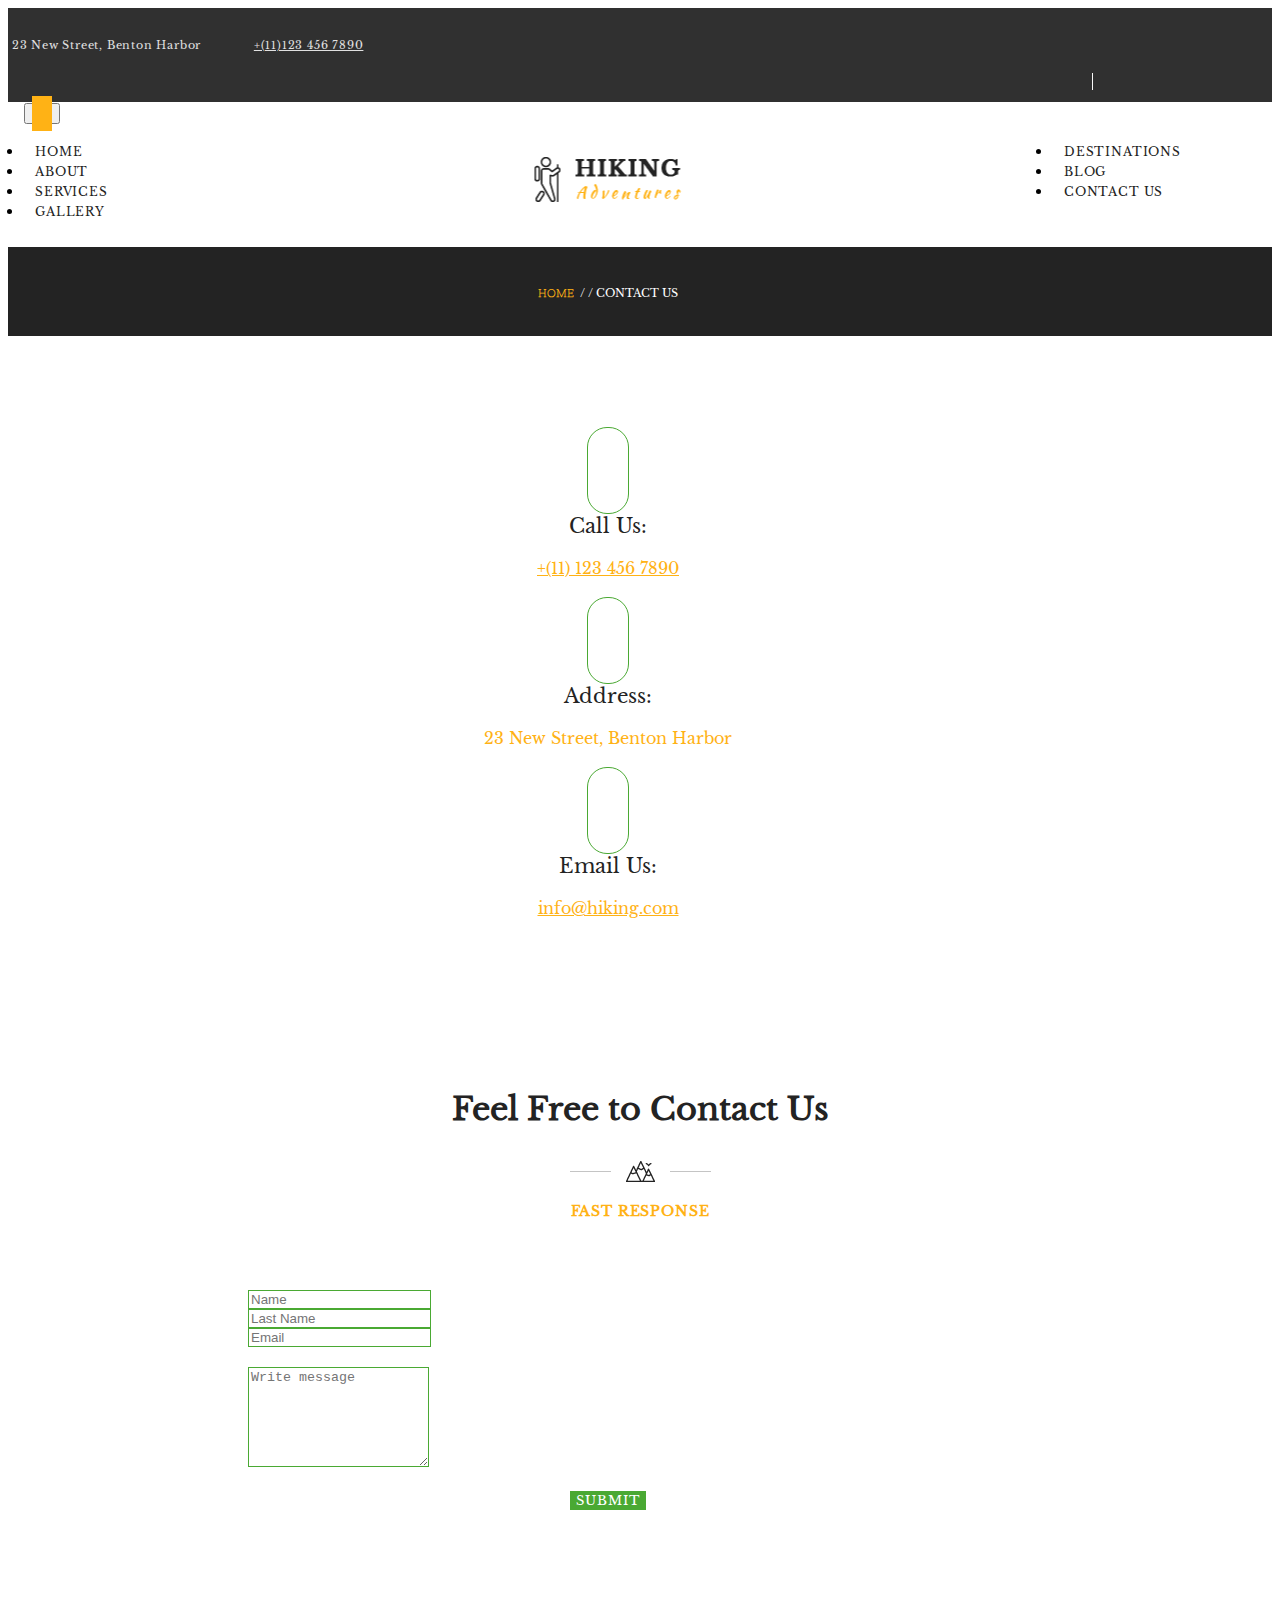
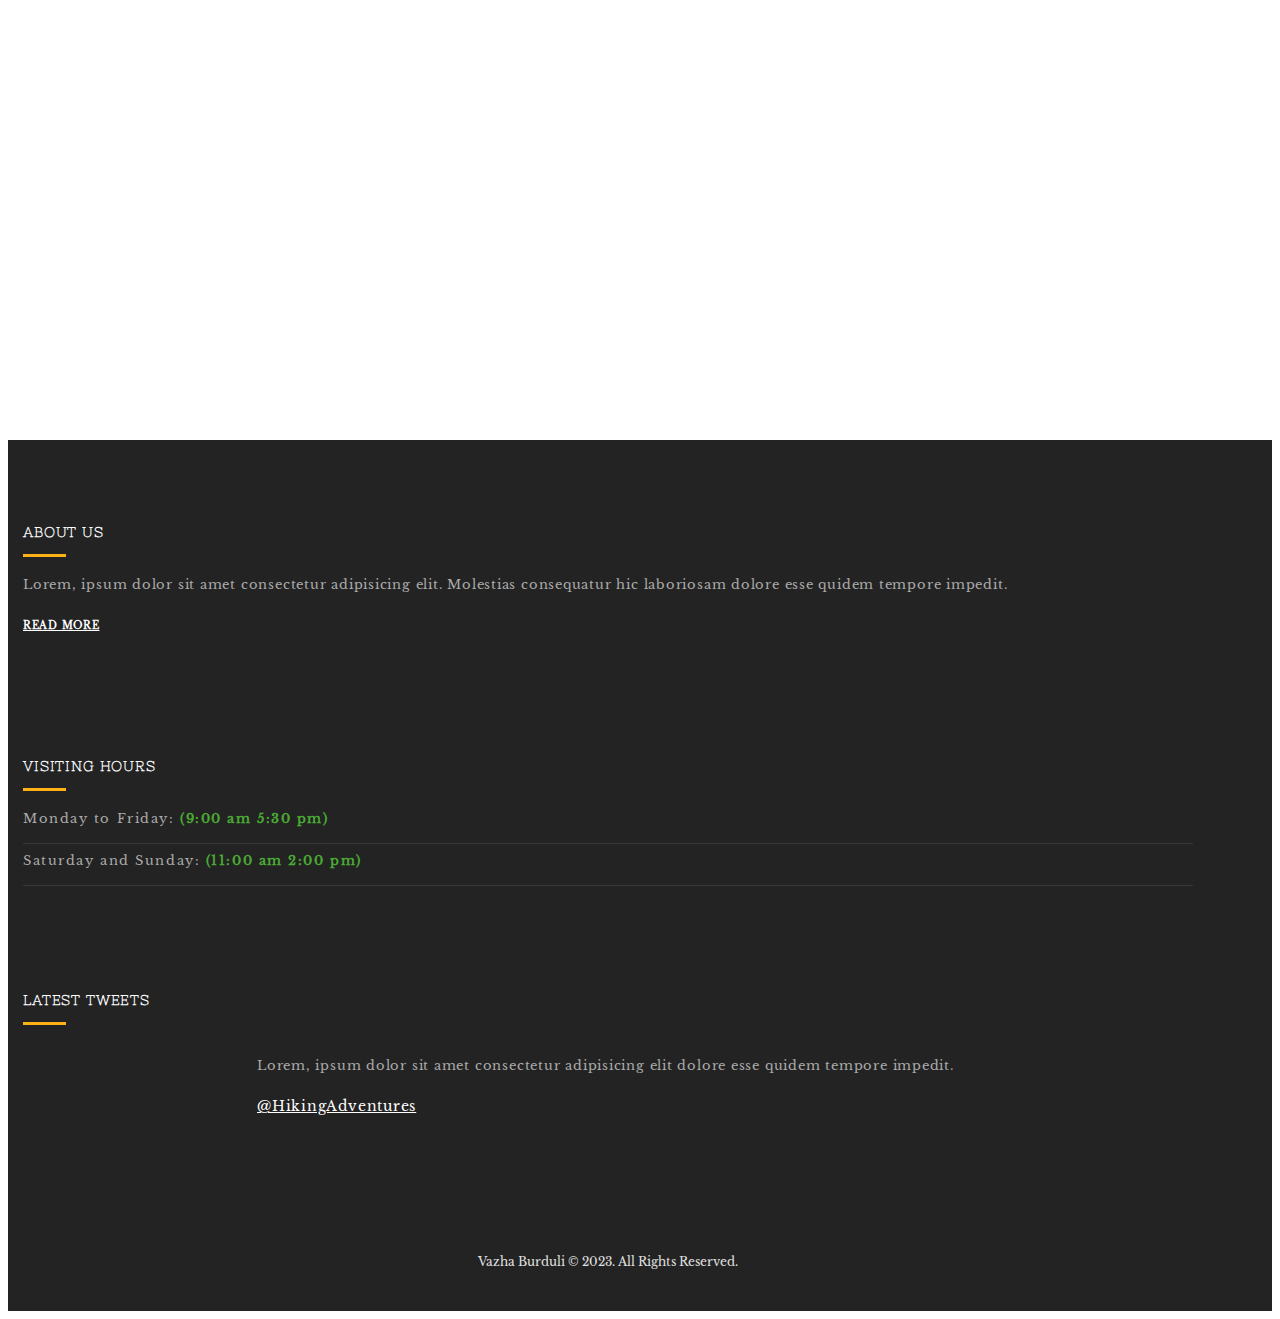
<file: contact_us.html>
<!DOCTYPE html>
<html lang="en">
<head>
    <meta charset="UTF-8">
    <meta http-equiv="X-UA-Compatible" content="IE=edge">
    <meta name="viewport" content="width=device-width, initial-scale=1.0">
    <meta name="description" content="travel service website">
    <meta name="keywords" content="travel, outdoors, hiking, trail, national park, nature reserve">
    <meta name="author" content="Vazha Burduli">

    <link rel="stylesheet" href="https://cdnjs.cloudflare.com/ajax/libs/font-awesome/6.2.0/css/all.min.css" integrity="sha512-xh6O/CkQoPOWDdYTDqeRdPCVd1SpvCA9XXcUnZS2FmJNp1coAFzvtCN9BmamE+4aHK8yyUHUSCcJHgXloTyT2A==" crossorigin="anonymous" referrerpolicy="no-referrer" />
    <link rel="stylesheet" href="https://cdn.jsdelivr.net/npm/bootstrap@4.6.2/dist/css/bootstrap.min.css" integrity="sha384-xOolHFLEh07PJGoPkLv1IbcEPTNtaed2xpHsD9ESMhqIYd0nLMwNLD69Npy4HI+N" crossorigin="anonymous">

    <link rel="stylesheet" type="text/css" href="css/style.css">
    <link rel="stylesheet" href="css/owl.carousel.min.css"> 
    <link rel="stylesheet" href="css/owl.theme.default.min.css">
    <link rel="icon" href="images/hiking-icon-2.webp" type="image/icon type">

    <title>Contact Us</title>

</head>

<body>

    <header>
        <section class="topheader d-sm-none d-lg-block">
            <div class="container">
                <div class="row">
                        <div class="col-lg-6 first">
                            <p><i class="fa-solid fa-location-dot"></i> &nbsp;23 New Street, Benton Harbor</p>
                            <p><i class="fa-solid fa-phone"></i> &nbsp; <a href="tel:+(11)123 456 7890">+(11)123 456 7890</a></p> 
                        </div>
                        <div class="col-lg-6 second">
                            <p>
                                <a class="magnifying_glass" href=""><i class="fa-solid fa-magnifying-glass"></i></a>  
                                <a href=""><i class="fa-brands fa-facebook-f"></i></a>
                                <a href=""><i class="fa-brands fa-twitter"></i></a>  
                                <a href=""><i class="fa-brands fa-linkedin-in"></i></a>
                                <a href=""><i class="fa-brands fa-tumblr"></i></a> 
                                <a href=""><i class="fa-brands fa-vimeo-v"></i></a>          
                                <a href=""><i class="fa-brands fa-pinterest-p"></i></a>
                            </p>
                        </div>
                </div>
                   
            </div>
        </section>

        <div class="container">

            <nav class="navbar navbar-expand-lg">
        
              <a class="navbar-brand" href="index.html"><img src="images/logo.png"></a>
              <button class="navbar-toggler" type="button" data-toggle="collapse" data-target="#navbarSupportedContent" aria-controls="navbarSupportedContent" aria-expanded="false" aria-label="Toggle navigation">
                <i class="fa-solid fa-bars"></i>
              </button>
          
              <div class="collapse navbar-collapse" id="navbarSupportedContent">
        
                <ul class="navbar-nav">
                  <li class="nav-item">
                    <a class="nav-link hover-line" href="index.html">Home</a>
                  </li>
                  <li class="nav-item">
                    <a class="nav-link hover-line" href="about.html">About</a>
                  </li>
                  <li class="nav-item">
                    <a class="nav-link hover-line" href="services.html">Services</a>
                  </li>
                  <li class="nav-item">
                    <a class="nav-link hover-line" href="gallery.html">Gallery</a>
                  </li>
                </ul>
        
                <ul class="navbar-nav mag">
                  <li class="nav-item">
                    <a class="nav-link hover-line" href="destinations.html">Destinations</a>
                  </li>
                  <li class="nav-item">
                    <a class="nav-link hover-line" href="blog.html">Blog</a>
                  </li>
                  <li class="nav-item">
                    <a class="nav-link hover-line" href="contact_us.html">Contact Us</a>
                  </li>
                </ul>
        
              </div>
              
            </nav>
        </div>
    </header>

    <section class="black-line-section">
        <div class="container">
            <div class="row">
                <div class="col-12 black-line">
                    <p><span class="home-font"><a href="index.html">Home</a></span>&nbsp;&nbsp;<span class="page-font">/ / Contact Us</span></p>
                </div>
            </div>
        </div>
    </section>

    <section>
        <div class="container">
            <div class="row contact-margins">

                <div class="col-md-4 col-sm-12">
                    <div class="contact-card">
                          <a href=""><i class="fa-solid fa-phone"></i></a>
                          <p>Call Us:</p>
                          <p><a href="tel:+(11)123 456 7890">+(11) 123 456 7890</a></p>
                    </div>
                  </div>
                <div class="col-md-4 col-sm-12">
                    <div class="contact-card">
                          <a href=""><i class="fa-solid fa-location-dot"></i></a>
                          <p>Address:</p>
                          <p>23 New Street, Benton Harbor</p>
                    </div>
                  </div>
                <div class="col-md-4 col-sm-12">
                    <div class="contact-card">
                          <a href=""><i class="fa-regular fa-envelope"></i></a>
                          <p>Email Us:</p>
                          <p><a href="mailto:info@hiking.com">info@hiking.com</a></p>
                    </div>
                  </div>

            </div>
        </div>
    </section>

    <div class="col-12 services-heading">
        <h3>Feel Free to Contact Us</h3>
        <p>
            <img src="images/section-header-sep.png">
        </p>
        <p>Fast response</p>
    </div>

    <section class="form-section">

        <div class="container">

            <form class="contact-form">
                <div class="form-row">    
                  <div class="col-md-6 mb-3">
                    <input type="text" class="form-control" id="validationDefault01" value="" required placeholder="Name" autocomplete="off">
                  </div>
                  <div class="col-md-6 mb-3">
                    <input type="text" class="form-control" id="validationDefault02" value="" required placeholder="Last Name" autocomplete="off">
                  </div>
                </div>
                
                <div class="form-row">
                  <div class="col-12">
                    <input type="text" class="form-control" id="validationDefault03" required placeholder="Email" autocomplete="off">
                  </div>   
                  <div class="col-12">
                    <textarea class="form-control is-invalid" id="validationTextarea" placeholder="Write message" required></textarea>
                  </div>             
                </div>
                <button class="btn" type="submit">Submit</button>
            </form>
            
        </div>
    </section>

    <section>
        <iframe src="https://www.google.com/maps/embed?pb=!1m18!1m12!1m3!1d47352.73320256546!2d-86.47920692399805!3d42.11719689408034!2m3!1f0!2f0!3f0!3m2!1i1024!2i768!4f13.1!3m3!1m2!1s0x8810c66eabdd5ed7%3A0x172ecd75ad80890!2sBenton%20Harbor%2C%20MI%2C%20USA!5e0!3m2!1sen!2sge!4v1672228901500!5m2!1sen!2sge" width="100%" height="450" style="border:0;" allowfullscreen="" loading="lazy" referrerpolicy="no-referrer-when-downgrade"></iframe>
    </section>

    <section class="second-footer-section">
        <div class="container">
            <div class="row second-footer">

                <div class="col-md-6 col-lg-4 one">
                    <div class="about-us-2">
                        <p>About Us</p>
                        <p>Lorem, ipsum dolor sit amet consectetur adipisicing elit. Molestias consequatur hic laboriosam dolore esse quidem tempore impedit.</p>
                        <p><a href="">Read More</a></p>
                    </div>
                </div>
                <div class="col-md-6 col-lg-4 two">
                    <div class="visiting-hours">
                        <p>Visiting Hours</p>
                        <p>Monday to Friday: <span class="hours">(9:00 am 5:30 pm)</span></p>
                        <p>Saturday and Sunday: <span class="hours">(11:00 am 2:00 pm)</span></p>
                        <p>                                                   
                            <a href=""><i class="fa-brands fa-facebook-f"></i></a>
                            <a href=""><i class="fa-brands fa-twitter"></i></a>  
                            <a href=""><i class="fa-brands fa-linkedin-in"></i></a>
                            <a href=""><i class="fa-brands fa-tumblr"></i></a> 
                            <a href=""><i class="fa-brands fa-vimeo-v"></i></a>          
                            <a href=""><i class="fa-brands fa-pinterest-p"></i></a>
                        </p>
                    </div>
                </div>
                <div class="col-md-6 col-lg-4 three">
                    <div class="tweets">
                        <p>Latest Tweets</p>
                        
                        <div class="parent">
                            <div class="w-20">
                                <i class="fa-brands fa-twitter"></i>
                            </div>
                            <div class="w-80">
                                <p>Lorem, ipsum dolor sit amet consectetur adipisicing elit dolore esse quidem tempore impedit.</p>
                                <p><a href="">@HikingAdventures</a></p>
                            </div>
                        </div>
                    </div>
                </div>

                <div class="col-12">
                  <div class="owl-carousel owl-theme top-margin">
                    <div class="item">
                        <img src="images/ftr-insta1.jpg">
                    </div>
                    <div class="item">
                        <img src="images/ftr-insta2.jpg">
                    </div>
                    <div class="item">
                        <img src="images/ftr-insta3.jpg">
                    </div>
                    <div class="item">
                        <img src="images/ftr-insta4.jpg">
                    </div>
                    <div class="item">
                        <img src="images/ftr-insta5.jpg">
                    </div>
                    <div class="item">
                        <img src="images/ftr-insta6.jpg">
                    </div>
                    <div class="item">
                        <img src="images/ftr-insta7.jpg">
                    </div>
                    <div class="item">
                        <img src="images/ftr-insta8.jpg">
                    </div>
                    <div class="item">
                        <img src="images/ftr-insta9.jpg">
                    </div>
                </div>
                </div>

                <div class="col-12">
                    <div class="copyright-2">   
                        <p>Vazha Burduli &copy; 2023. All Rights Reserved.</p>
                    </div>
                </div>
                
            </div>
        </div>
    </section>
    
    <script src="https://cdnjs.cloudflare.com/ajax/libs/jquery/3.5.1/jquery.min.js" integrity="sha512-bLT0Qm9VnAYZDflyKcBaQ2gg0hSYNQrJ8RilYldYQ1FxQYoCLtUjuuRuZo+fjqhx/qtq/1itJ0C2ejDxltZVFg==" crossorigin="anonymous" referrerpolicy="no-referrer"></script> 
    <script src="https://cdn.jsdelivr.net/npm/popper.js@1.16.1/dist/umd/popper.min.js" integrity="sha384-9/reFTGAW83EW2RDu2S0VKaIzap3H66lZH81PoYlFhbGU+6BZp6G7niu735Sk7lN" crossorigin="anonymous"></script>
    <script src="https://cdn.jsdelivr.net/npm/bootstrap@4.6.2/dist/js/bootstrap.min.js" integrity="sha384-+sLIOodYLS7CIrQpBjl+C7nPvqq+FbNUBDunl/OZv93DB7Ln/533i8e/mZXLi/P+" crossorigin="anonymous"></script>

    <script src="js/jquery/owl.carousel.min.js" async></script>
    <script src="js/js.js" async></script>  
</body>
</html>
</file>
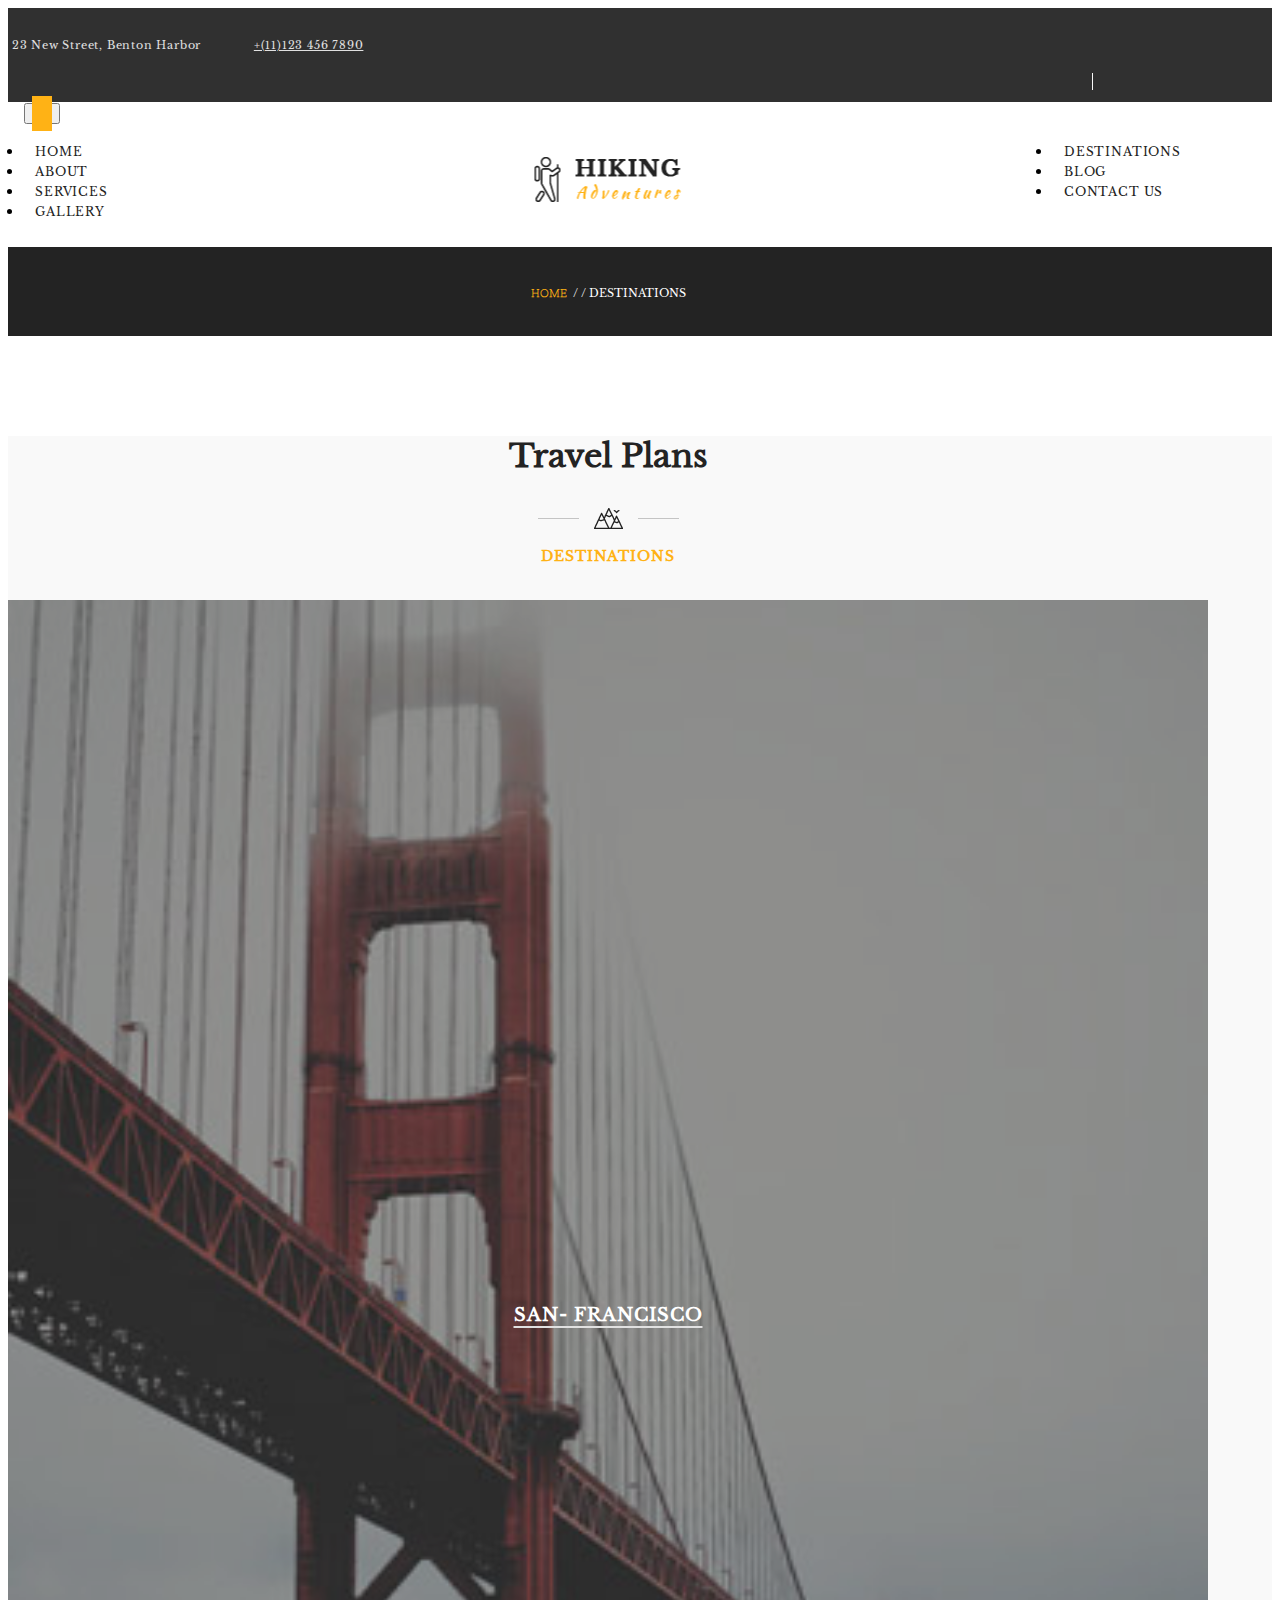
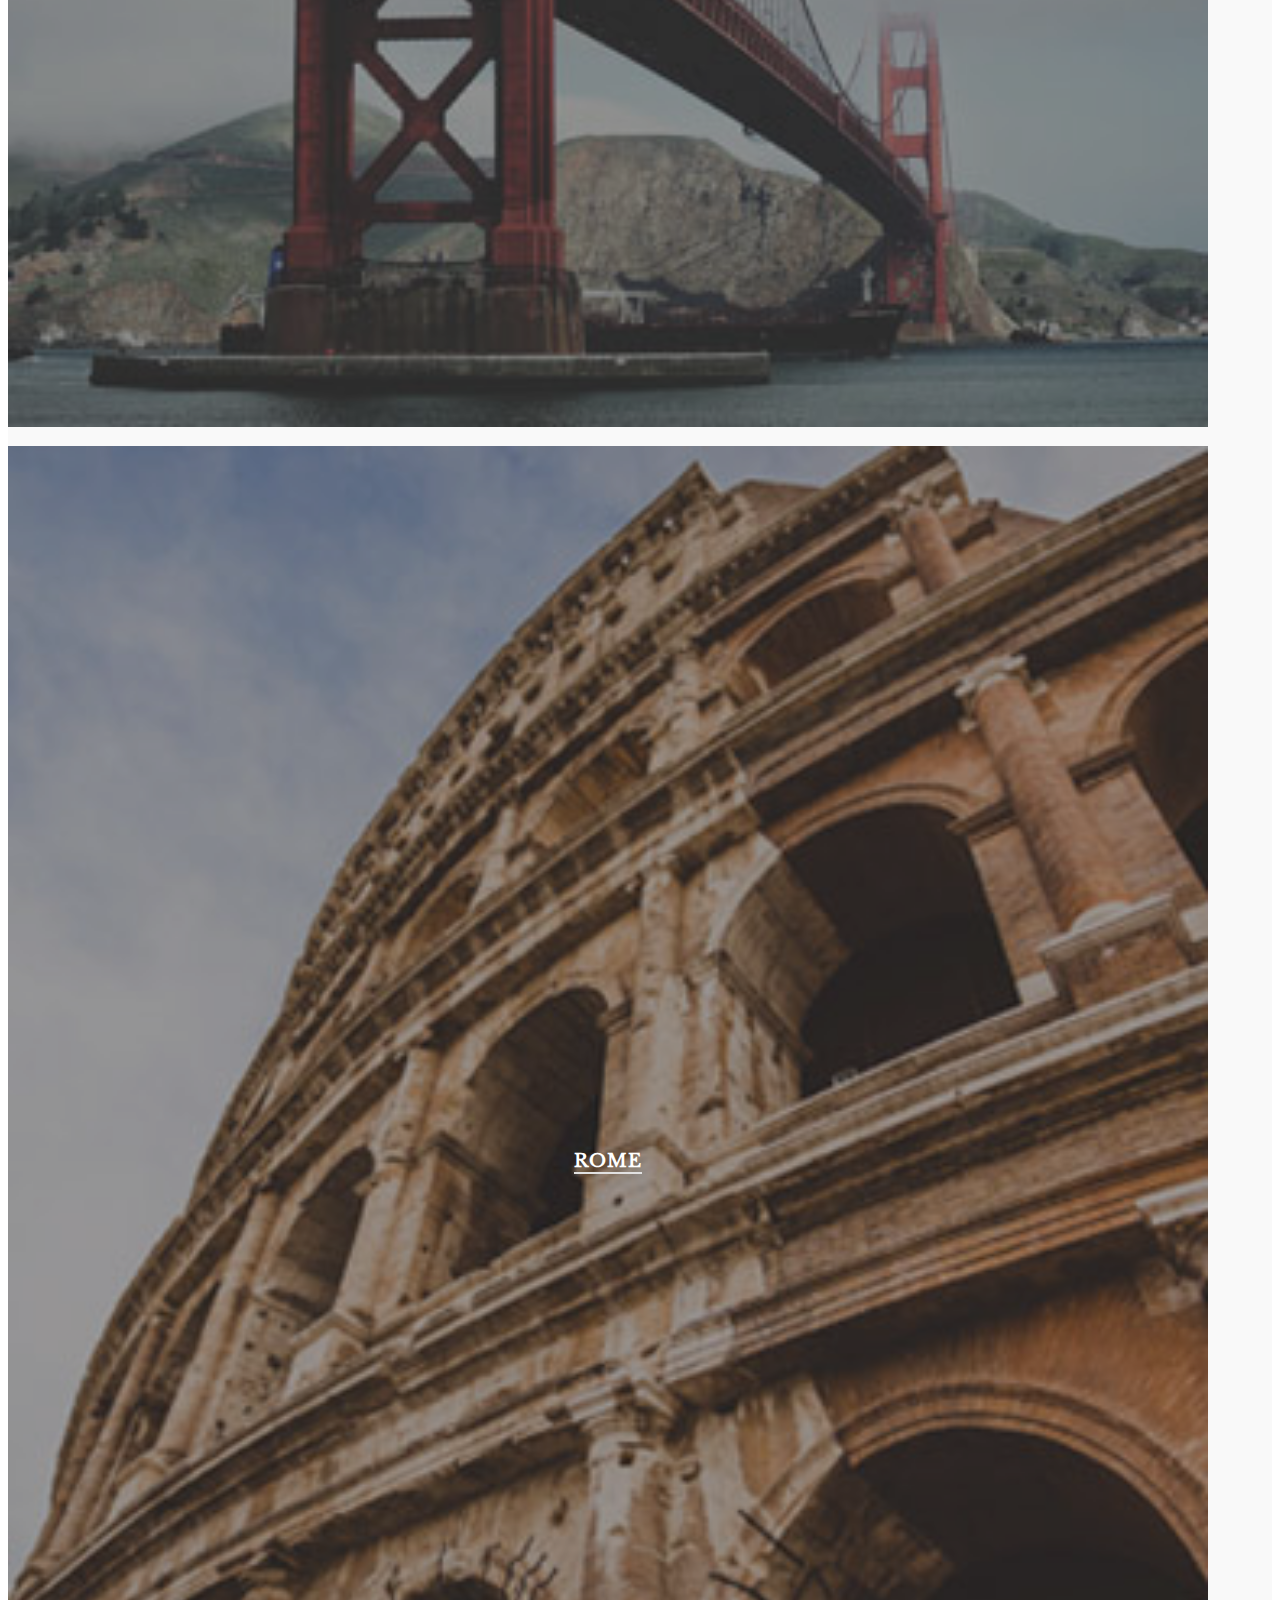
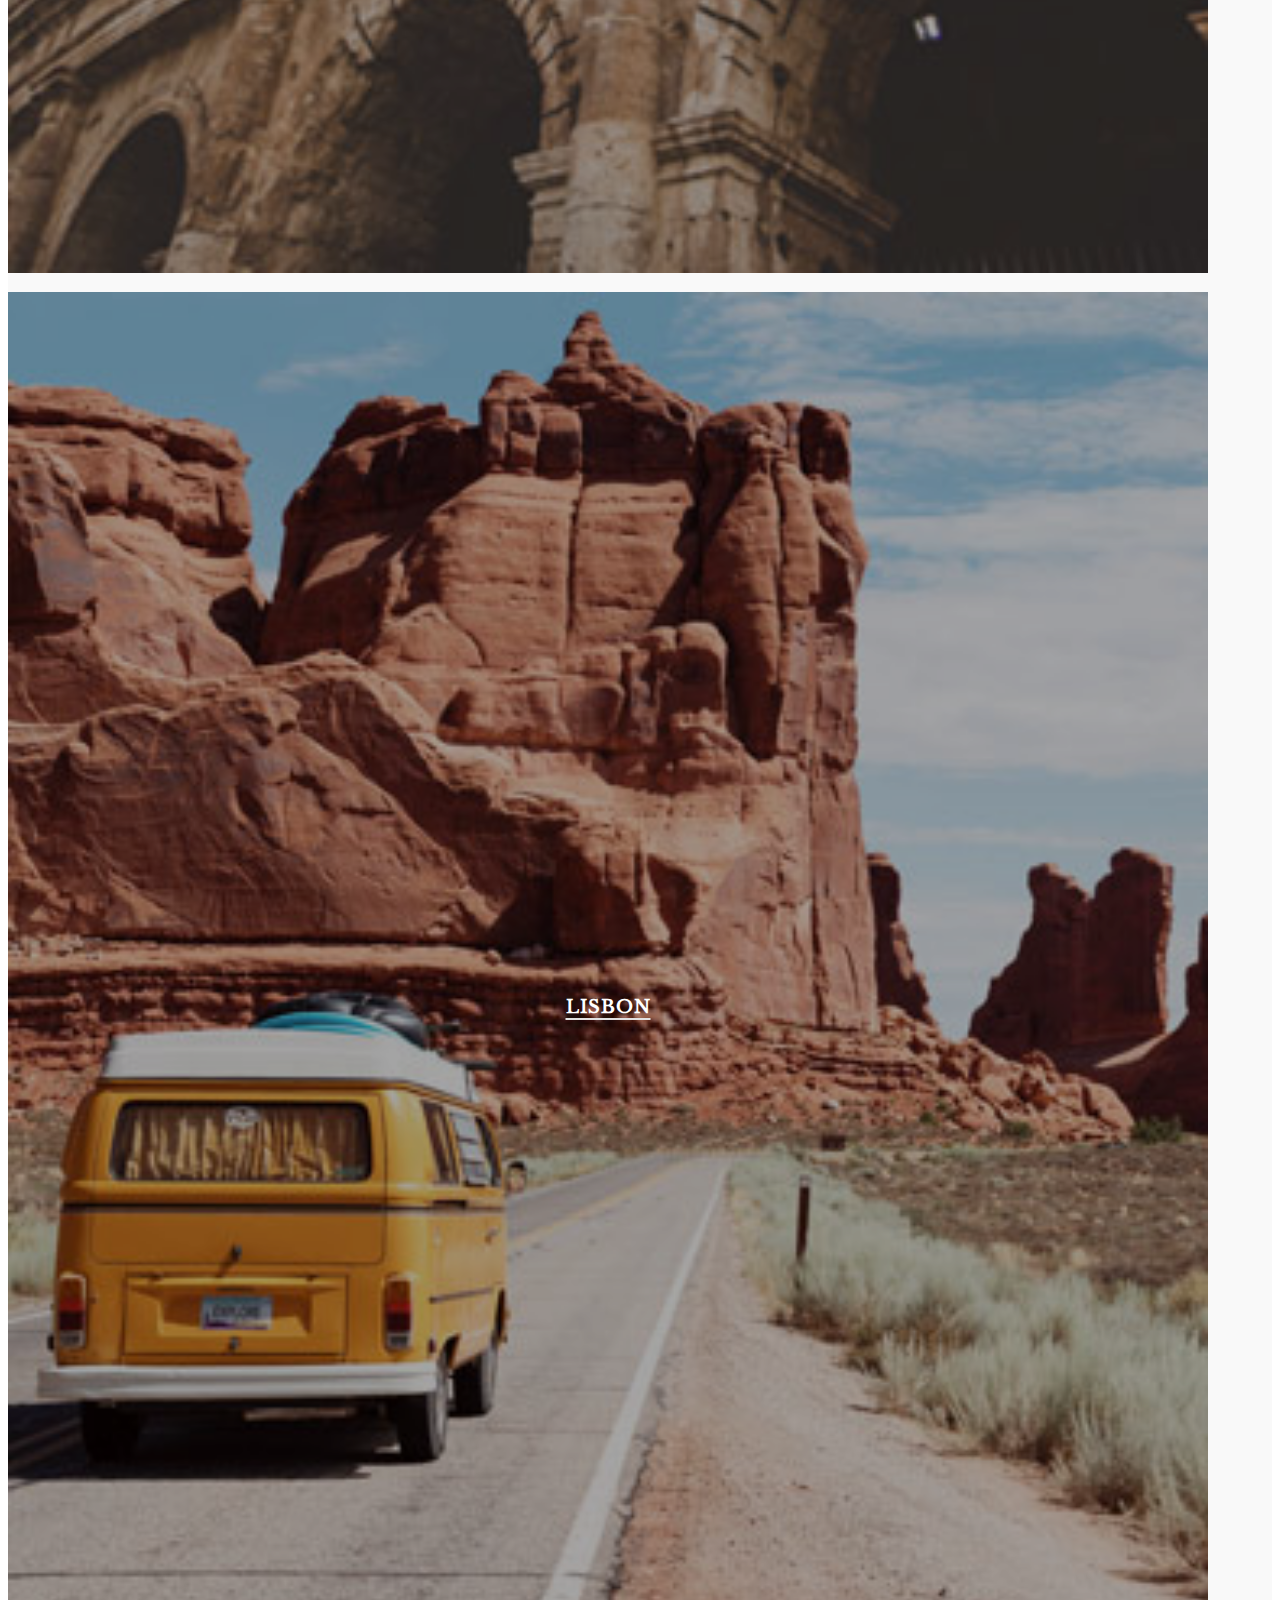
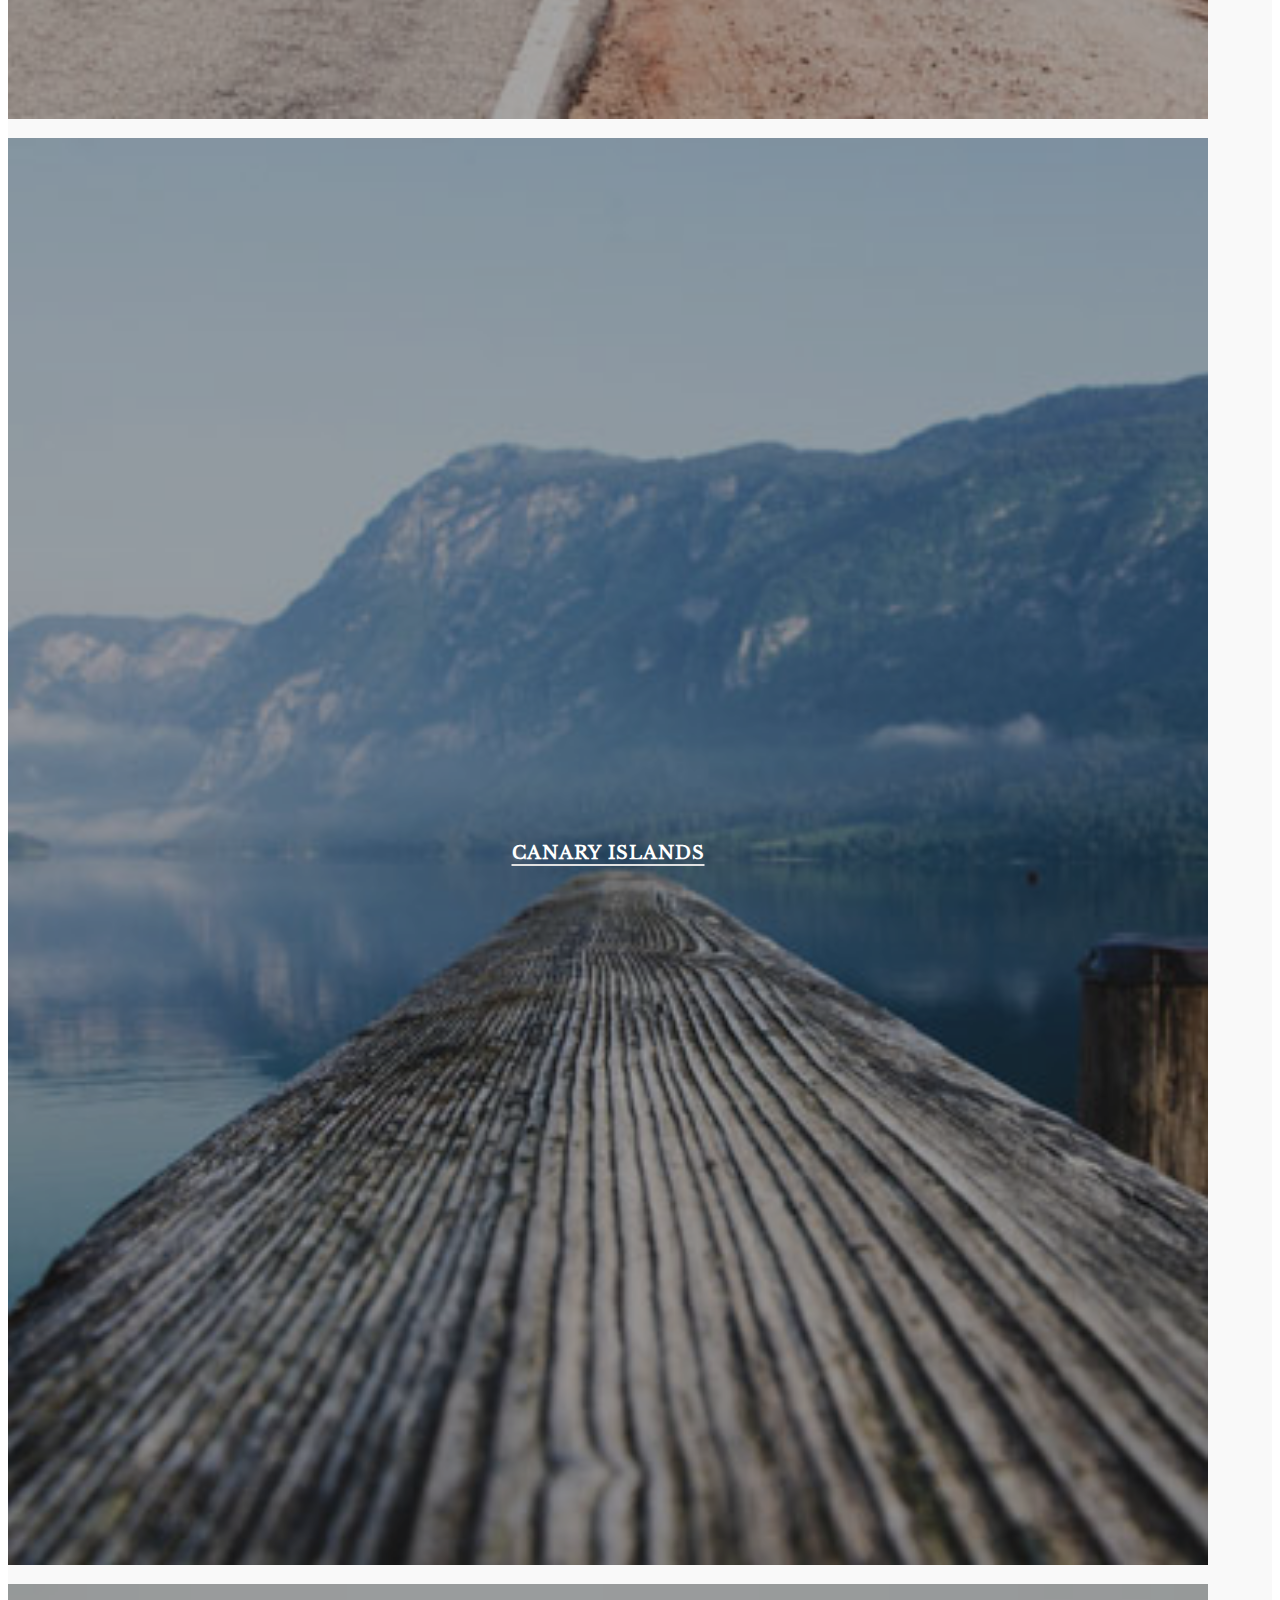
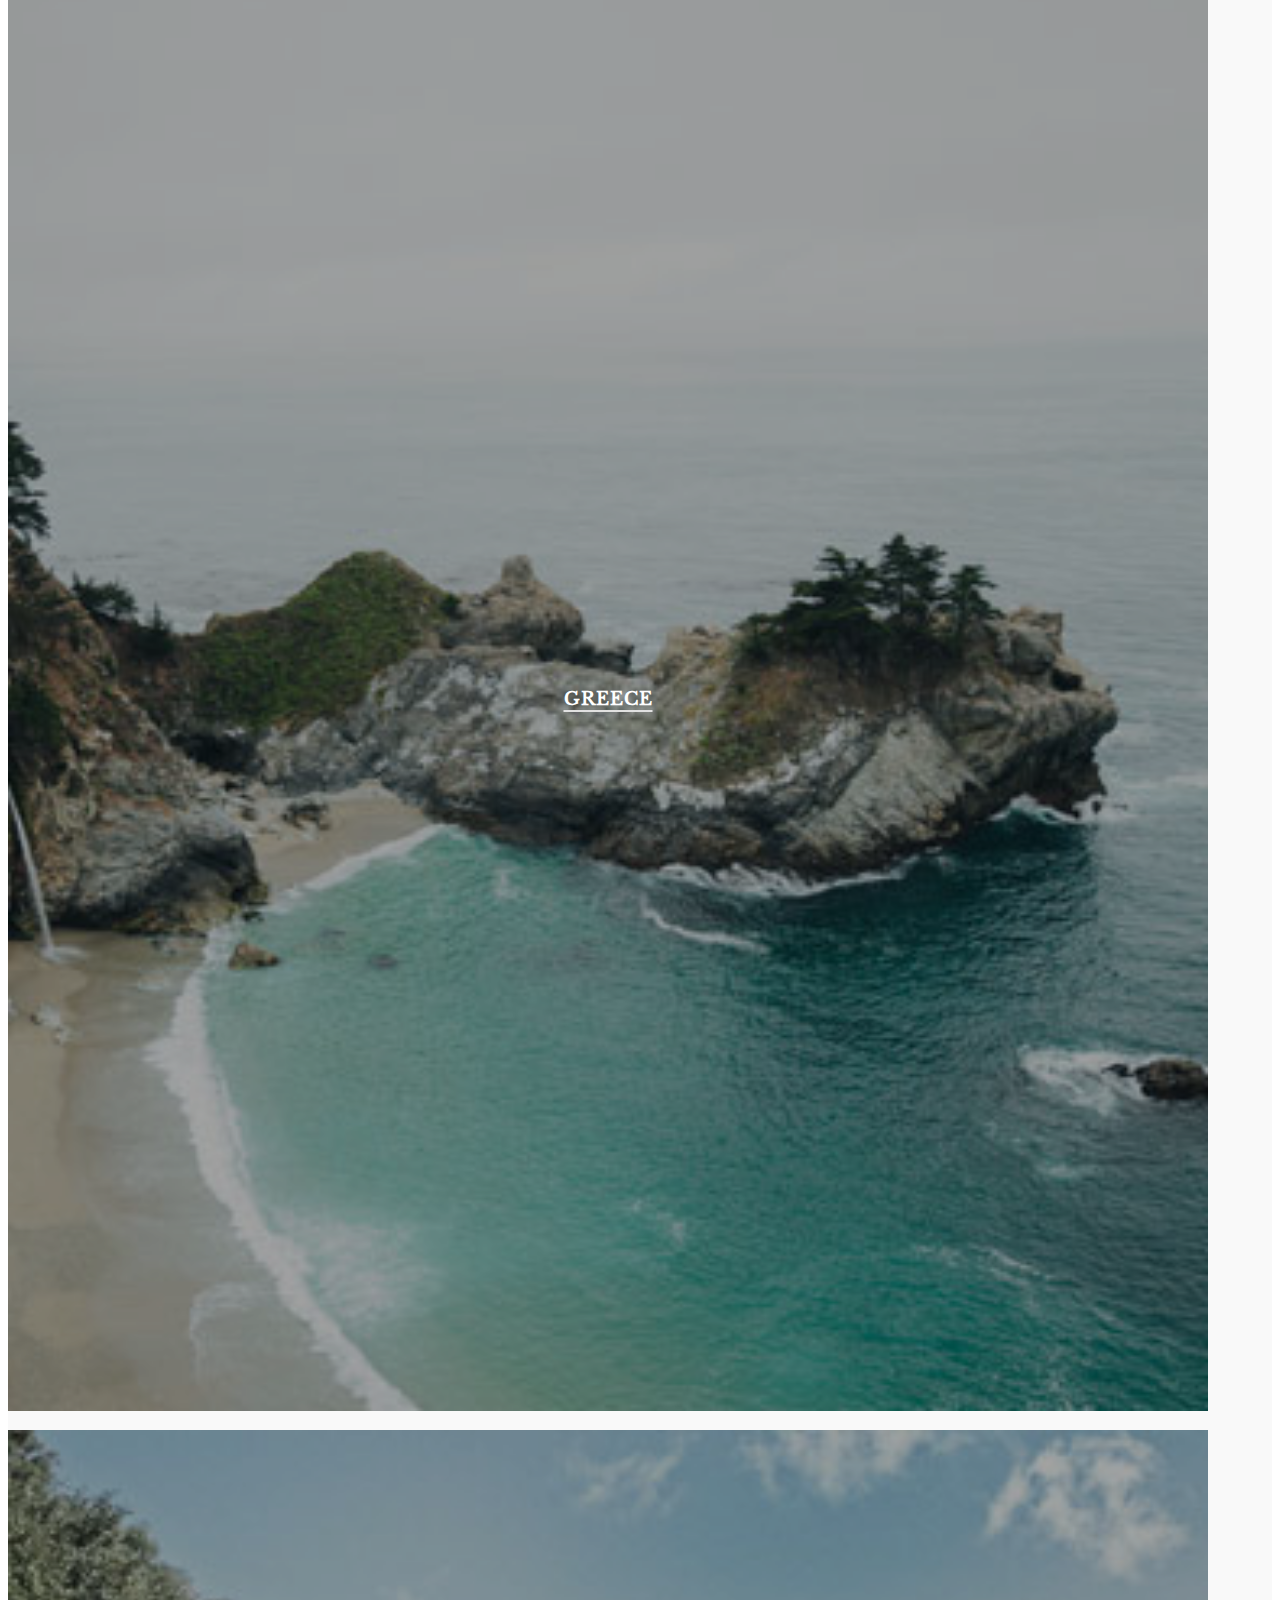
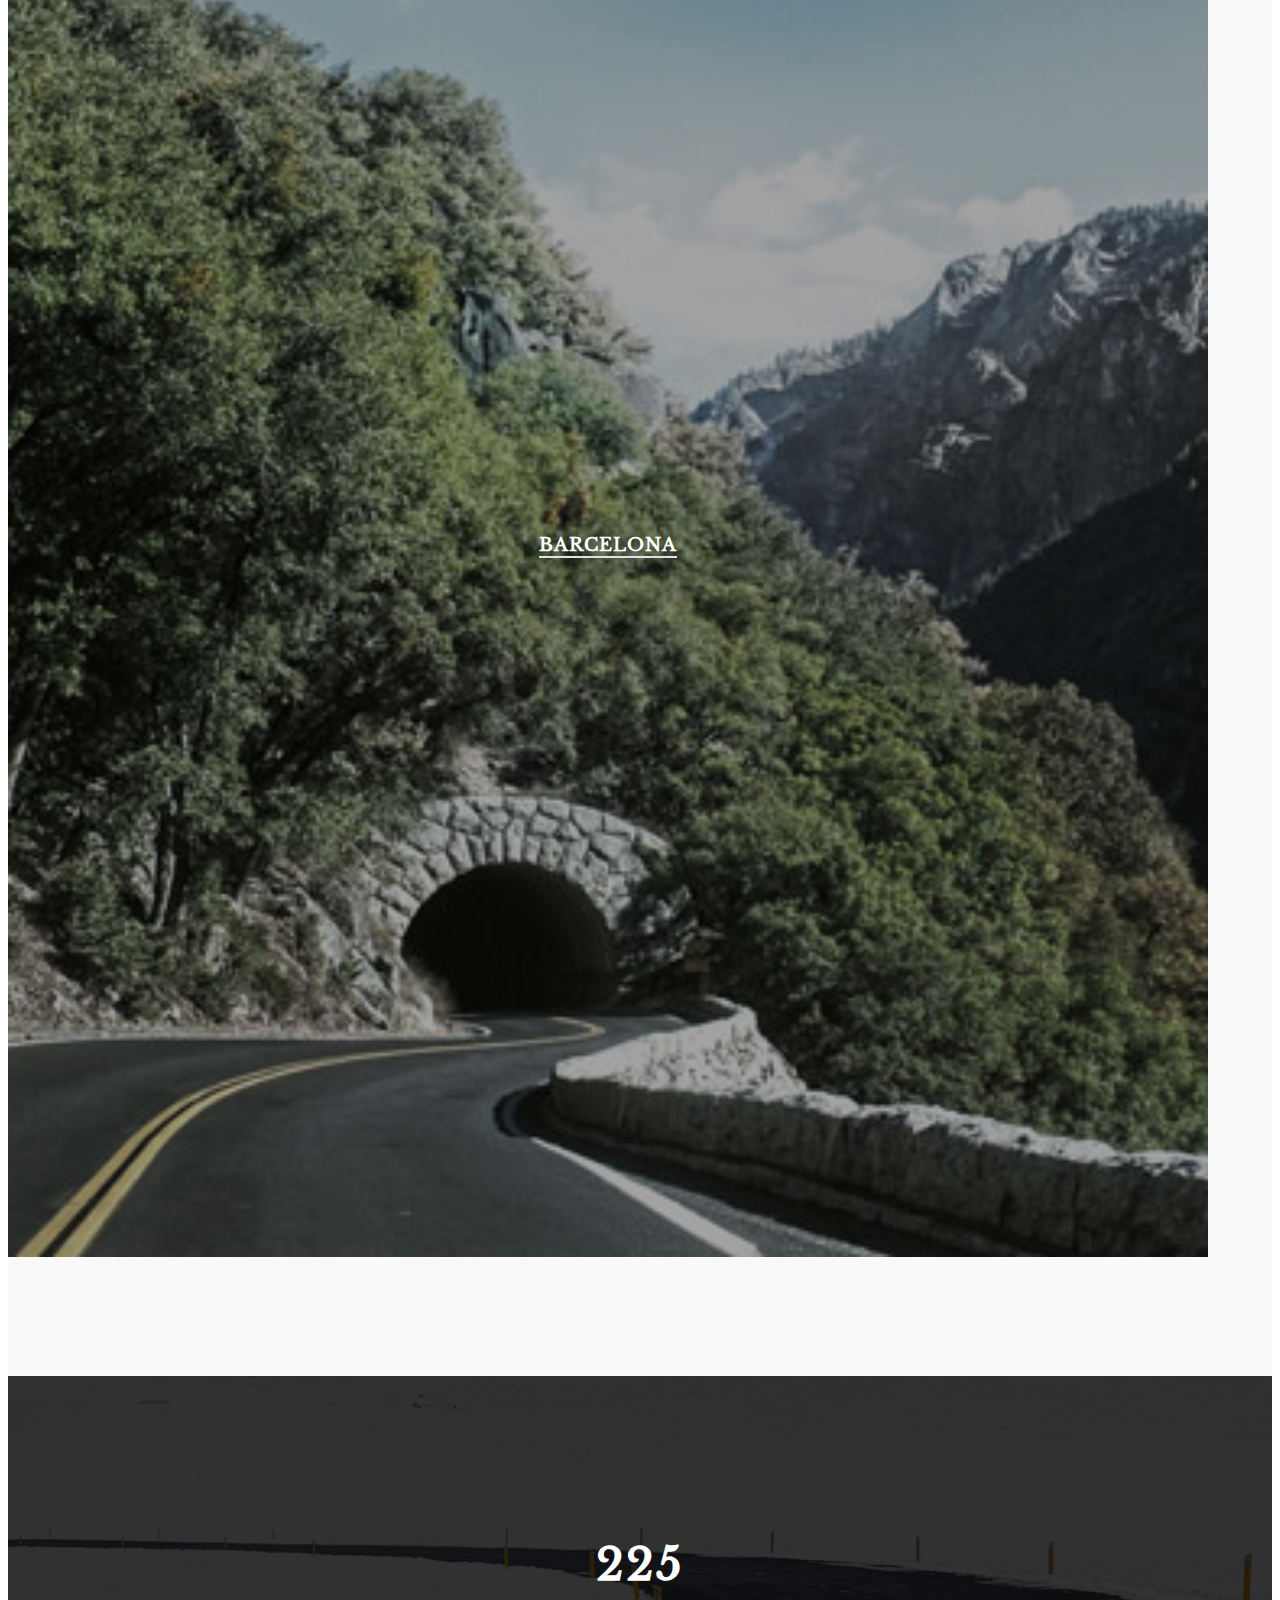
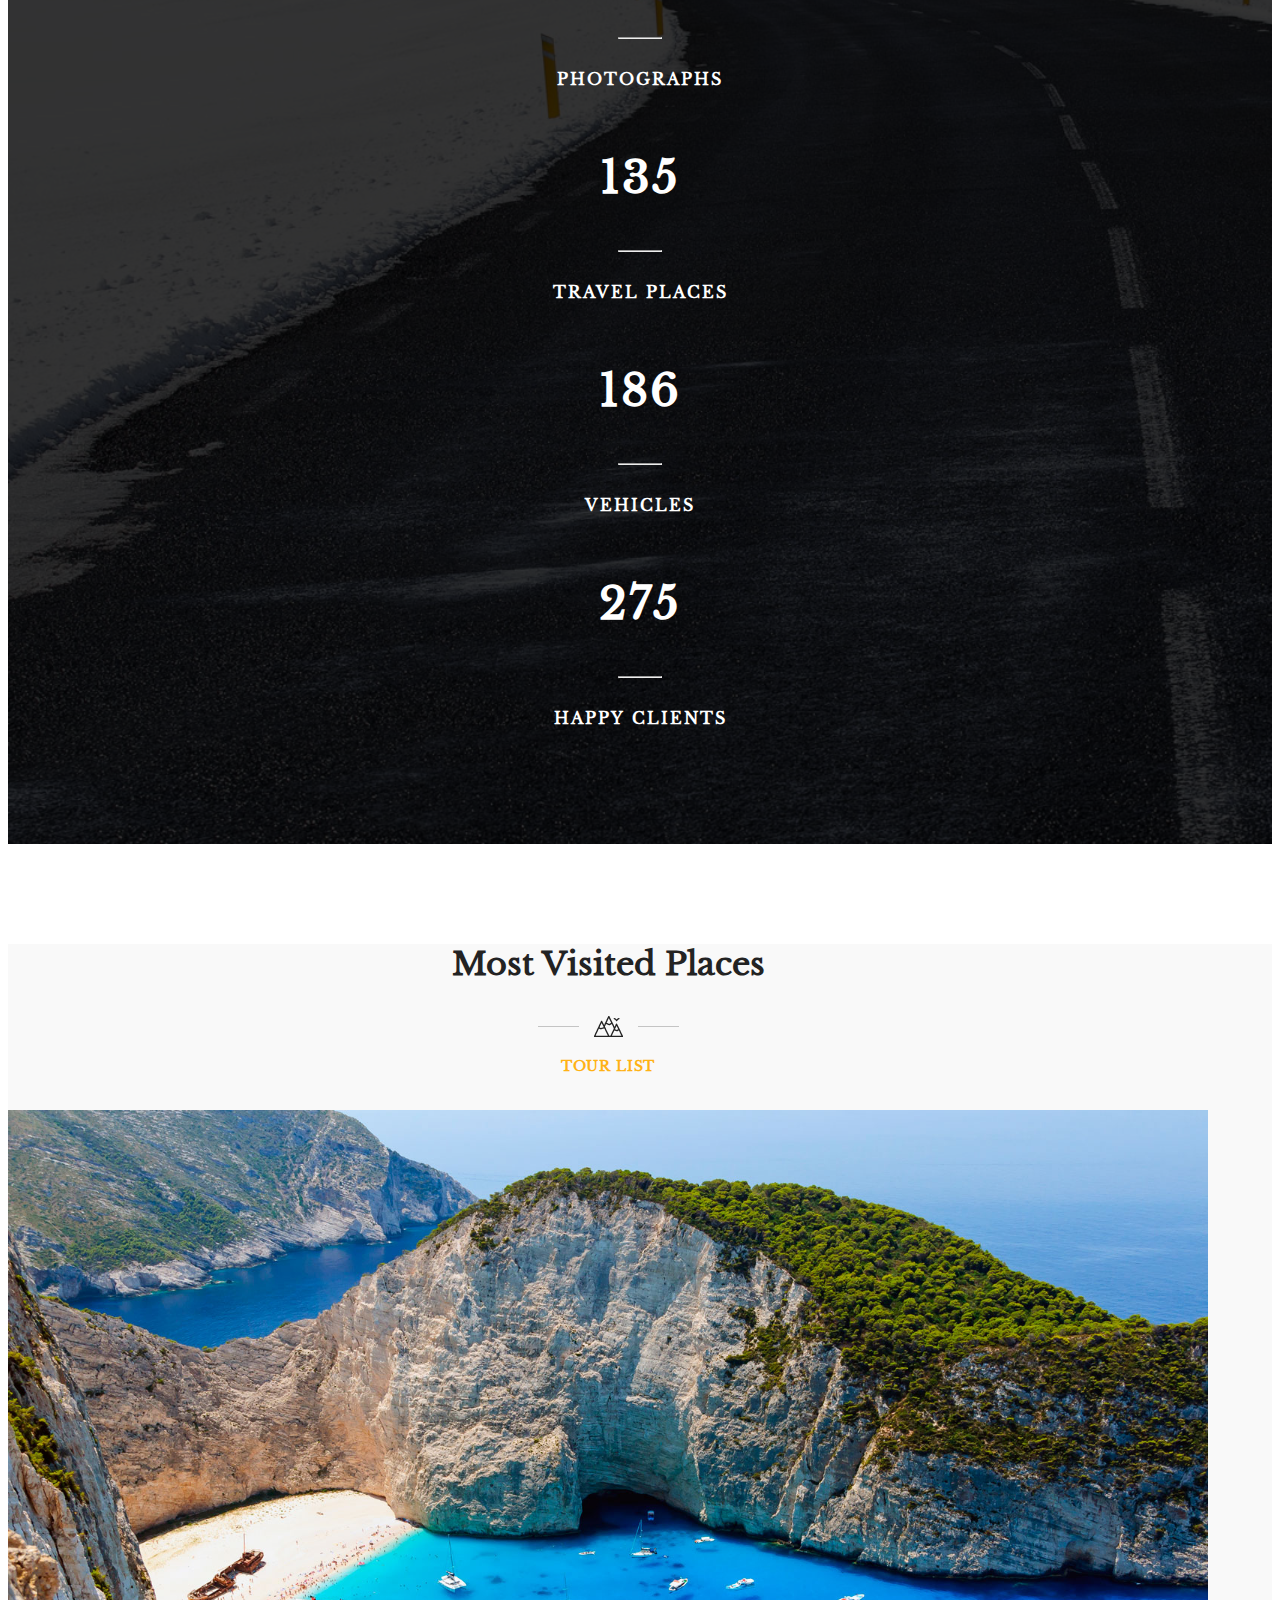
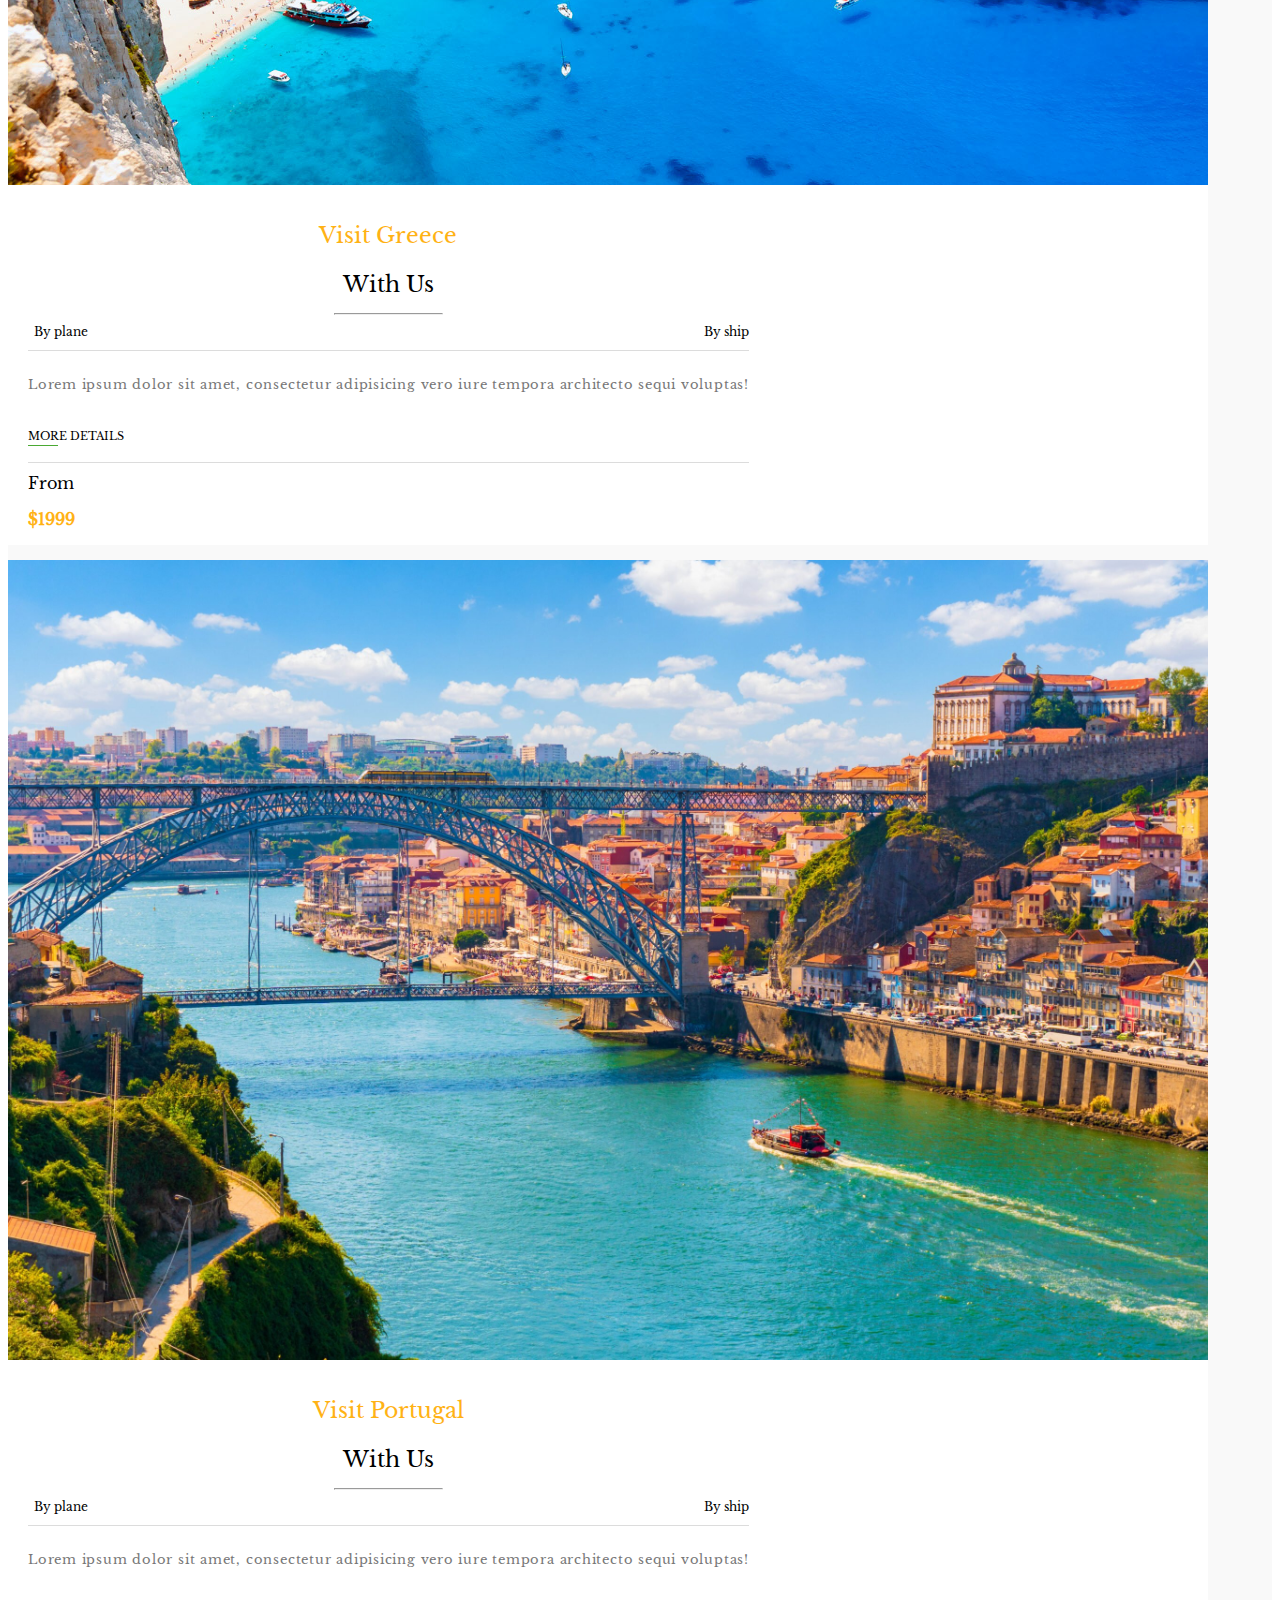
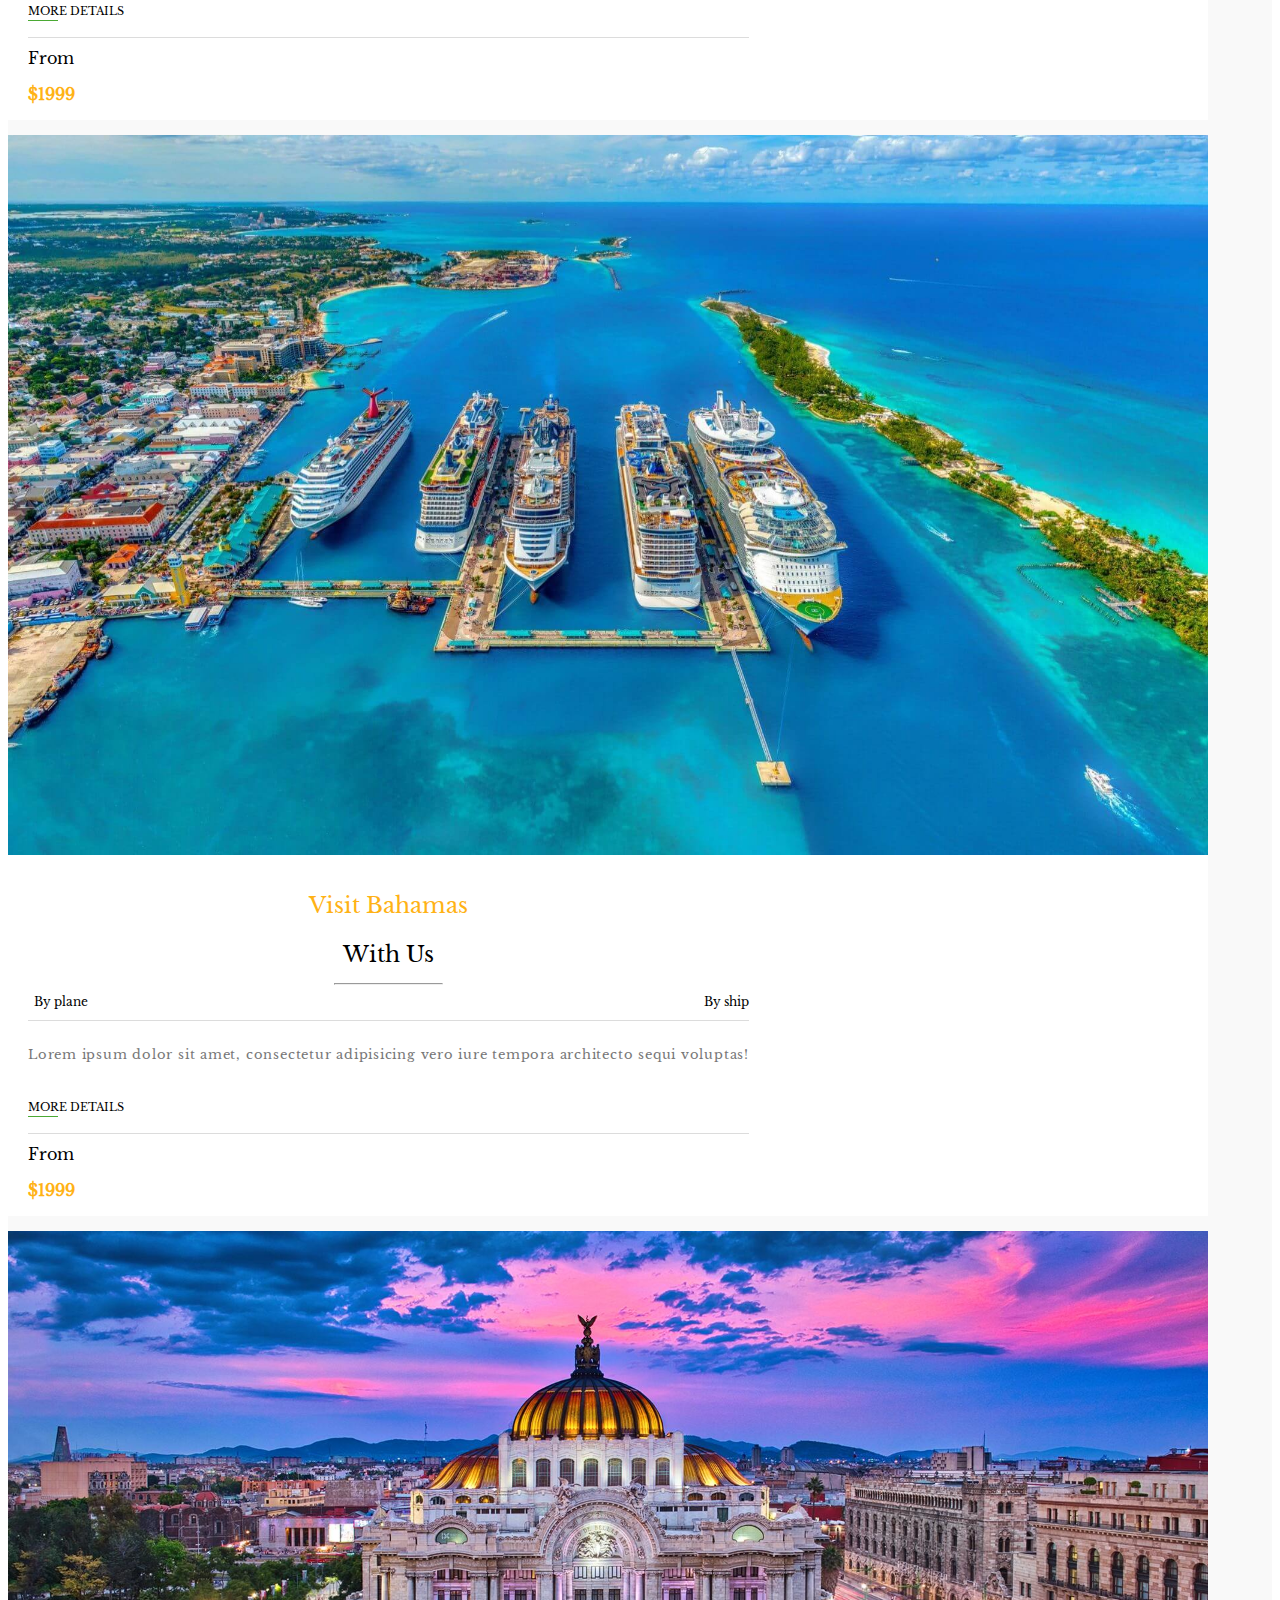
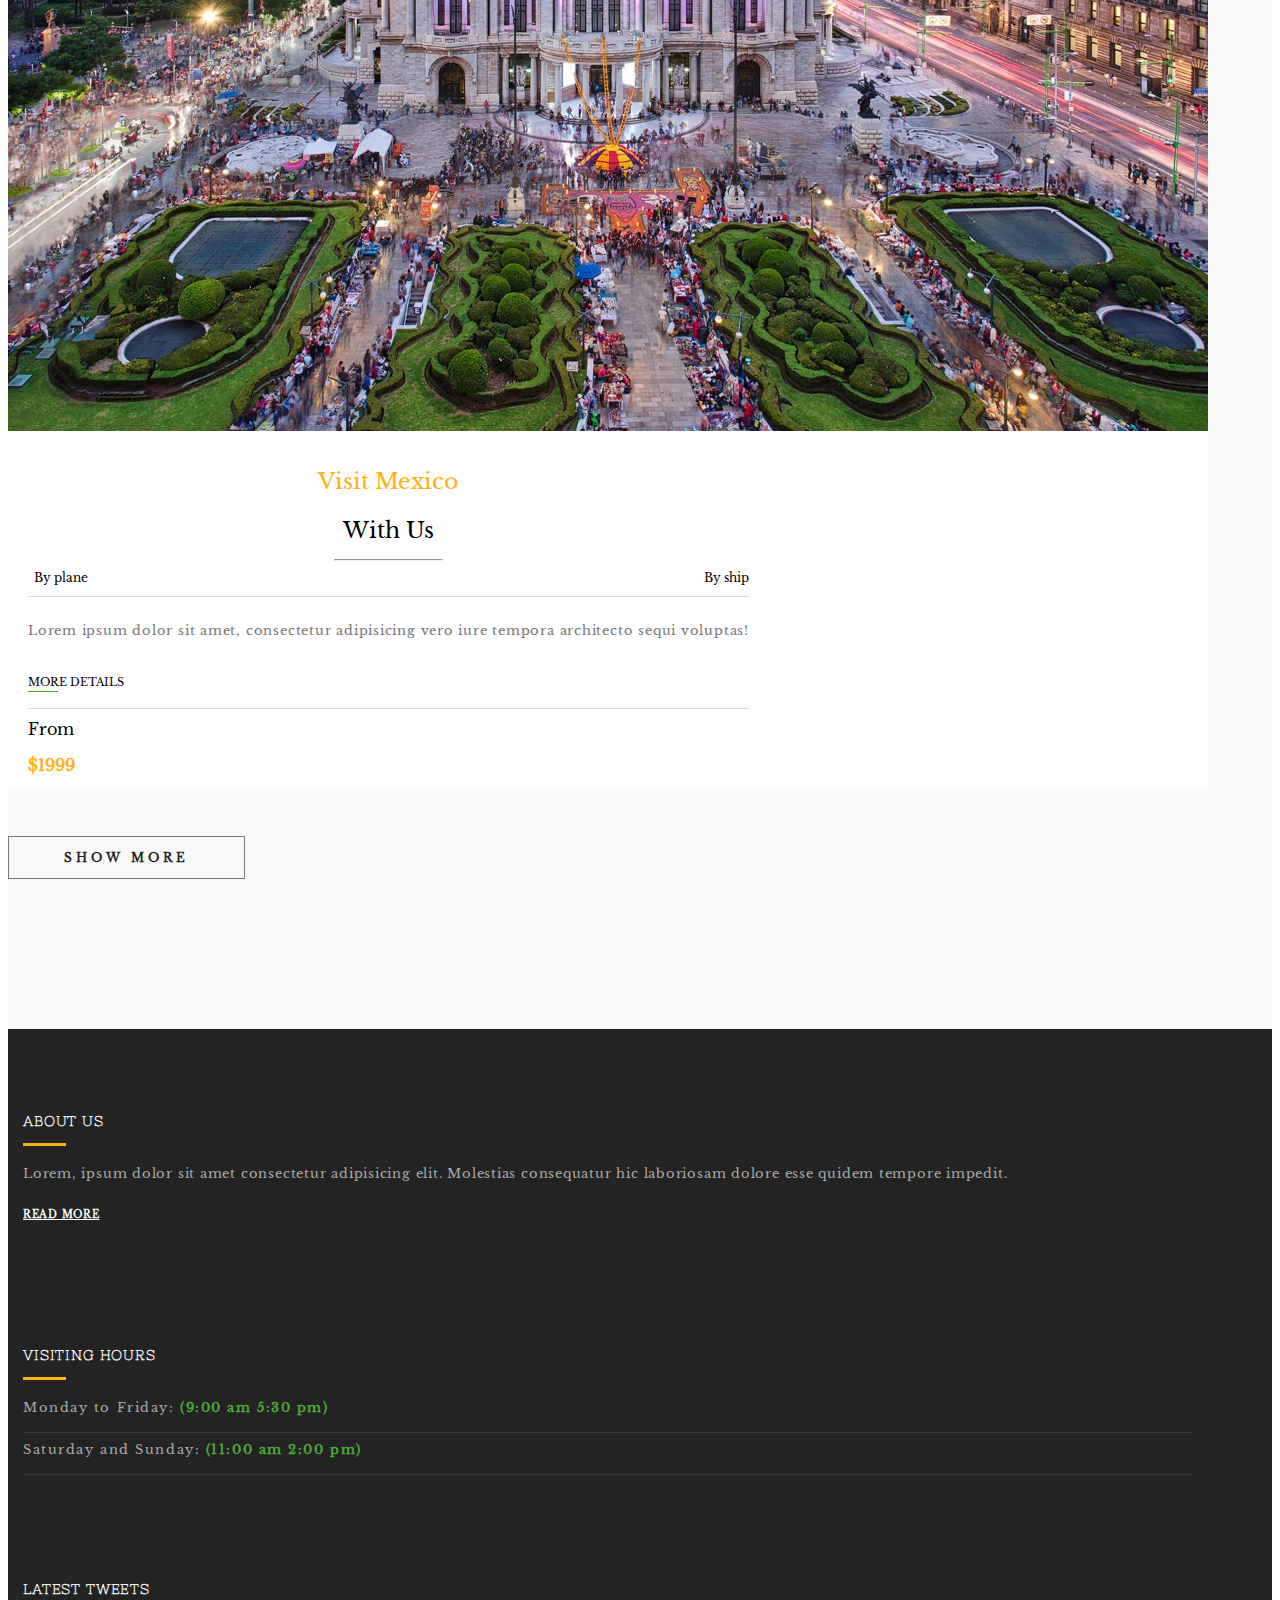
<file: destinations.html>
<!DOCTYPE html>
<html lang="en">
<head>
    <meta charset="UTF-8">
    <meta http-equiv="X-UA-Compatible" content="IE=edge">
    <meta name="viewport" content="width=device-width, initial-scale=1.0">
    <meta name="description" content="travel service website">
    <meta name="keywords" content="travel, outdoors, hiking, trail, national park, nature reserve">
    <meta name="author" content="Vazha Burduli">

    <link rel="stylesheet" href="https://cdnjs.cloudflare.com/ajax/libs/font-awesome/6.2.0/css/all.min.css" integrity="sha512-xh6O/CkQoPOWDdYTDqeRdPCVd1SpvCA9XXcUnZS2FmJNp1coAFzvtCN9BmamE+4aHK8yyUHUSCcJHgXloTyT2A==" crossorigin="anonymous" referrerpolicy="no-referrer" />
    <link rel="stylesheet" href="https://cdn.jsdelivr.net/npm/bootstrap@4.6.2/dist/css/bootstrap.min.css" integrity="sha384-xOolHFLEh07PJGoPkLv1IbcEPTNtaed2xpHsD9ESMhqIYd0nLMwNLD69Npy4HI+N" crossorigin="anonymous">

    <link rel="stylesheet" type="text/css" href="css/style.css">
    <link rel="stylesheet" href="css/owl.carousel.min.css"> 
    <link rel="stylesheet" href="css/owl.theme.default.min.css">
    <link rel="icon" href="images/hiking-icon-2.webp" type="image/icon type">
   
    <title>Destinations</title>

</head>

<body>

    <header>
        <section class="topheader d-sm-none d-lg-block">
            <div class="container">
                <div class="row">
                        <div class="col-lg-6 first">
                            <p><i class="fa-solid fa-location-dot"></i> &nbsp;23 New Street, Benton Harbor</p>
                            <p><i class="fa-solid fa-phone"></i> &nbsp; <a href="tel:+(11)123 456 7890">+(11)123 456 7890</a></p> 
                        </div>
                        <div class="col-lg-6 second">
                            <p>
                                <a class="magnifying_glass" href=""><i class="fa-solid fa-magnifying-glass"></i></a>
                                <a href=""><i class="fa-brands fa-facebook-f"></i></a>
                                <a href=""><i class="fa-brands fa-twitter"></i></a>  
                                <a href=""><i class="fa-brands fa-linkedin-in"></i></a>
                                <a href=""><i class="fa-brands fa-tumblr"></i></a> 
                                <a href=""><i class="fa-brands fa-vimeo-v"></i></a>          
                                <a href=""><i class="fa-brands fa-pinterest-p"></i></a>
                            </p>
                        </div>
                </div>
                   
            </div>
        </section>

        <div class="container">

            <nav class="navbar navbar-expand-lg">
        
              <a class="navbar-brand" href="index.html"><img src="images/logo.png"></a>
              <button class="navbar-toggler" type="button" data-toggle="collapse" data-target="#navbarSupportedContent" aria-controls="navbarSupportedContent" aria-expanded="false" aria-label="Toggle navigation">
                <i class="fa-solid fa-bars"></i>
              </button>
          
              <div class="collapse navbar-collapse" id="navbarSupportedContent">
        
                <ul class="navbar-nav">
                  <li class="nav-item">
                    <a class="nav-link hover-line" href="index.html">Home</a>
                  </li>
                  <li class="nav-item">
                    <a class="nav-link hover-line" href="about.html">About</a>
                  </li>
                  <li class="nav-item">
                    <a class="nav-link hover-line" href="services.html">Services</a>
                  </li>
                  <li class="nav-item">
                    <a class="nav-link hover-line" href="gallery.html">Gallery</a>
                  </li>
                </ul>
        
                <ul class="navbar-nav mag">
                  <li class="nav-item">
                    <a class="nav-link hover-line" href="destinations.html">Destinations</a>
                  </li>
                  <li class="nav-item">
                    <a class="nav-link hover-line" href="blog.html">Blog</a>
                  </li>
                  <li class="nav-item">
                    <a class="nav-link hover-line" href="contact_us.html">Contact Us</a>
                  </li>
                </ul>
        
              </div>
              
            </nav>
        </div>
    </header>

    <section class="black-line-section">
        <div class="container">
            <div class="row">
                <div class="col-12 black-line">
                    <p><span class="home-font"><a href="index.html">Home</a></span>&nbsp;&nbsp;<span class="page-font">/ / Destinations</span></p>
                </div>
            </div>
        </div>
    </section>

    <section class="destination-section">
        <div class="container">
            <div class="row for-margins">

                <div class="col-12 heading-3">
                    <h3>Travel Plans</h3>
                    <p>
                        <img src="images/section-header-sep.png">
                    </p>
                    <p>Destinations</p>
                </div>

                <div class=" col-sm-12 col-md-6 col-lg-4">
                    <div class="destination-card">
                    
                        <img src="images/destination-1.jpg">
                        <span class="city">San-&nbsp;Francisco</span>
                    
                        <div class="destination-card-hover">
                            <p>Visit San-Francisco</p>
                            <hr>
                            <p>Duration: <span class="months">6 months</span></p>
                            <p>$1999&nbsp;<span class="old-price"><sub>$2500</sub></span></p>
                            <p>Per Person</p>
                            <p><i class="fa-solid fa-star"></i> &nbsp; <i class="fa-solid fa-star"></i> &nbsp; <i class="fa-solid fa-star"></i> &nbsp; <i class="fa-solid fa-star"></i> &nbsp; <i class="fa-regular fa-star"></i></p>
                            <p><a href=""><i class="fa-solid fa-plane"></i></a>&nbsp; <a href=""><i class="fa-solid fa-bus-simple"></i></a>&nbsp; <a href=""><i class="fa-solid fa-person"></i></a> &nbsp;<a href=""><i class="fa-solid fa-ship"></i></a></p>
                        </div>
                        
                    </div>
                </div>

                <div class="col-sm-12 col-md-6 col-lg-4">
                    <div class="destination-card">

                        <img src="images/destination-2 (1).jpg">
                        <span class="city">Rome</span>

                        <div class="destination-card-hover">
                            <p>Visit Rome</p>
                            <hr>
                            <p>Duration: <span class="months">6 months</span></p>
                            <p>$1999&nbsp;<span class="old-price"><sub>$2500</sub></span></p>
                            <p>Per Person</p>
                            <p><i class="fa-solid fa-star"></i> &nbsp; <i class="fa-solid fa-star"></i> &nbsp; <i class="fa-solid fa-star"></i> &nbsp; <i class="fa-solid fa-star"></i> &nbsp; <i class="fa-regular fa-star"></i></p>
                            <p><a href=""><i class="fa-solid fa-plane"></i></a>&nbsp; <a href=""><i class="fa-solid fa-bus-simple"></i></a>&nbsp; <a href=""><i class="fa-solid fa-person"></i></a> &nbsp;<a href=""><i class="fa-solid fa-ship"></i></a></p>
                        </div>

                    </div>
                </div>
                <div class="col-sm-12 col-md-6 col-lg-4">
                    <div class="destination-card">
                        <img src="images/destination-3.jpg">
                        <span class="city">Lisbon</span>

                        <div class="destination-card-hover">
                            <p>Visit Lisbon</p>
                            <hr>
                            <p>Duration: <span class="months">6 months</span></p>
                            <p>$1999&nbsp;<span class="old-price"><sub>$2500</sub></span></p>
                            <p>Per Person</p>
                            <p><i class="fa-solid fa-star"></i> &nbsp; <i class="fa-solid fa-star"></i> &nbsp; <i class="fa-solid fa-star"></i> &nbsp; <i class="fa-solid fa-star"></i> &nbsp; <i class="fa-regular fa-star"></i></p>
                            <p><a href=""><i class="fa-solid fa-plane"></i></a>&nbsp; <a href=""><i class="fa-solid fa-bus-simple"></i></a>&nbsp; <a href=""><i class="fa-solid fa-person"></i></a> &nbsp;<a href=""><i class="fa-solid fa-ship"></i></a></p>
                        </div>

                    </div>
                </div>
                <div class="col-sm-12 col-md-6 col-lg-4">
                    <div class="destination-card">
                        <img src="images/destination-4 (1).jpg">
                        <span class="city">Canary&nbsp;Islands</span>

                        <div class="destination-card-hover">
                            <p>Visit Canary&nbsp;Islands</p>
                            <hr>
                            <p>Duration: <span class="months">6 months</span></p>
                            <p>$1999&nbsp;<span class="old-price"><sub>$2500</sub></span></p>
                            <p>Per Person</p>
                            <p><i class="fa-solid fa-star"></i> &nbsp; <i class="fa-solid fa-star"></i> &nbsp; <i class="fa-solid fa-star"></i> &nbsp; <i class="fa-solid fa-star"></i> &nbsp; <i class="fa-regular fa-star"></i></p>
                            <p><a href=""><i class="fa-solid fa-plane"></i></a>&nbsp; <a href=""><i class="fa-solid fa-bus-simple"></i></a>&nbsp; <a href=""><i class="fa-solid fa-person"></i></a> &nbsp;<a href=""><i class="fa-solid fa-ship"></i></a></p>
                        </div>
                        
                    </div>
                </div>
                <div class="col-sm-12 col-md-6 col-lg-4">
                    <div class="destination-card">
                        <img src="images/destination-5.jpg">
                        <span class="city">Greece</span>

                        <div class="destination-card-hover">
                            <p>Visit Greece</p>
                            <hr>
                            <p>Duration: <span class="months">6 months</span></p>
                            <p>$1999&nbsp;<span class="old-price"><sub>$2500</sub></span></p>
                            <p>Per Person</p>
                            <p><i class="fa-solid fa-star"></i> &nbsp; <i class="fa-solid fa-star"></i> &nbsp; <i class="fa-solid fa-star"></i> &nbsp; <i class="fa-solid fa-star"></i> &nbsp; <i class="fa-regular fa-star"></i></p>
                            <p><a href=""><i class="fa-solid fa-plane"></i></a>&nbsp; <a href=""><i class="fa-solid fa-bus-simple"></i></a>&nbsp; <a href=""><i class="fa-solid fa-person"></i></a> &nbsp;<a href=""><i class="fa-solid fa-ship"></i></a></p>
                        </div>

                    </div>
                </div>
                <div class="col-sm-12 col-md-6 col-lg-4">
                    <div class="destination-card">
                        <img src="images/destination-6.jpg">
                        <span class="city">Barcelona</span>

                        <div class="destination-card-hover">
                            <p>Visit Barcelona</p>
                            <hr>
                            <p>Duration: <span class="months">6 months</span></p>
                            <p>$1999&nbsp;<span class="old-price"><sub>$2500</sub></span></p>
                            <p>Per Person</p>
                            <p><i class="fa-solid fa-star"></i> &nbsp; <i class="fa-solid fa-star"></i> &nbsp; <i class="fa-solid fa-star"></i> &nbsp; <i class="fa-solid fa-star"></i> &nbsp; <i class="fa-regular fa-star"></i></p>
                            <p><a href=""><i class="fa-solid fa-plane"></i></a>&nbsp; <a href=""><i class="fa-solid fa-bus-simple"></i></a>&nbsp; <a href=""><i class="fa-solid fa-person"></i></a> &nbsp;<a href=""><i class="fa-solid fa-ship"></i></a></p>
                        </div>
                    </div>
                </div>

            </div>
        </div>
    </section>

    <section class="data-image">
        <div class="container">
            <div class="row">
                <div class="col-6 col-lg-3">
                    <div class="data">
                        <p><i class="fa-solid fa-camera-retro"></i></p>
                        <p>225</p>
                        <hr>
                        <p class="move-left">Photographs</p>
                    </div>
                </div>
                <div class="col-6 col-lg-3">
                    <div class="data">
                        <p><i class="fa-solid fa-tree"></i></p>
                        <p>135</p>
                        <hr>
                        <p class="move-left">Travel&nbsp;Places</p>
                    </div>  
                </div>
                <div class="col-6 col-lg-3">
                    <div class="data">
                        <p><i class="fa-solid fa-bus"></i></p>
                        <p>186</p>
                        <hr>
                        <p class="move-little">Vehicles</p>
                    </div>
                </div>
                <div class="col-6 col-lg-3">
                    <div class="data">
                        <p><i class="fa-solid fa-person-hiking"></i></p>
                        <p>275</p>
                        <hr>
                        <p class="move-left">Happy&nbsp;Clients</p>
                    </div>
                </div>

            </div>
        </div>
    </section> 

    <section class="destinations">

        <div class="container">
            <div class="row destinations-cards">

                <div class="col-12 heading-6">
                    <h3>Most Visited Places</h3>
                    <p>
                        <img src="images/section-header-sep.png">
                    </p>
                    <p>Tour List</p>
                </div>
                
                <div class="col-lg-6 margin-top-bottom">
                    <div class="row no-gutters">
                        
                      <div class="col-md-5 overflow">
                        <img src="images/greece.jpg" alt="image">
                      </div>
                      <div class="col-md-7">
                        <div class="destination-card-2">
                            <p>Visit Greece</p>
                            <p>With Us</p>
                            <hr>    
                            <div class="headings">
                                <div class="col-6 icon-one"><i class="fa-solid fa-plane-departure"></i> &nbsp; By plane</div>
                                <div class="col-6 icon-two"><i class="fa-solid fa-ship"></i> &nbsp; By ship</div>
                            </div>
                          <p class="card-text">Lorem ipsum dolor sit amet, consectetur adipisicing vero iure tempora architecto sequi voluptas!</p>
                          <div class="underline">
                            <p><a href="">More Details</a></p>
                          </div>
                          <p>From</p>
                          <p>$1999</p>
                        </div>
                      </div>
                    </div>
                  </div>

                <div class="col-lg-6 margin-top-bottom">
                    <div class="row no-gutters">
                        
                      <div class="col-md-5 card-width overflow">
                        <img src="images/portugal.jpg" alt="image">
                      </div>
                      <div class="col-md-7 card-width">
                        <div class="destination-card-2">
                            <p>Visit Portugal</p>
                            <p>With Us</p>
                            <hr>    
                            <div class="headings">
                                <div class="col-6 icon-one"><i class="fa-solid fa-plane-departure"></i> &nbsp; By plane</div>
                                <div class="col-6 icon-two"><i class="fa-solid fa-ship"></i> &nbsp; By ship</div>
                            </div>
                          <p class="card-text">Lorem ipsum dolor sit amet, consectetur adipisicing vero iure tempora architecto sequi voluptas!</p>
                          <div class="underline">
                            <p><a href="">More Details</a></p>
                          </div>
                          <p>From</p>
                          <p>$1999</p>
                        </div>
                      </div>
                    </div>
                  </div>
   
                <div class="col-lg-6 margin-top-bottom">
                    <div class="row no-gutters">
                        
                      <div class="col-md-5 card-width overflow">
                        <img src="images/bahamas.jpg" alt="image">
                      </div>
                      <div class="col-md-7 card-width">
                        <div class="destination-card-2">
                            <p>Visit Bahamas</p>
                            <p>With Us</p>
                            <hr>    
                            <div class="headings">
                                <div class="col-6 icon-one"><i class="fa-solid fa-plane-departure"></i> &nbsp; By plane</div>
                                <div class="col-6 icon-two"><i class="fa-solid fa-ship"></i> &nbsp; By ship</div>
                            </div>
                          <p class="card-text">Lorem ipsum dolor sit amet, consectetur adipisicing vero iure tempora architecto sequi voluptas!</p>
                          <div class="underline">
                            <p><a href="">More Details</a></p>
                          </div>
                          <p>From</p>
                          <p>$1999</p>
                        </div>
                      </div>
                    </div>
                  </div>

                <div class="col-lg-6 margin-top-bottom">
                    <div class="row no-gutters">
                        
                      <div class="col-md-5 card-width overflow">
                        <img src="images/mexico.jpg" alt="image">
                      </div>
                      <div class="col-md-7 card-width">
                        <div class="destination-card-2">
                            <p>Visit Mexico</p>
                            <p>With Us</p>
                            <hr>    
                            <div class="headings">
                                <div class="col-6 icon-one"><i class="fa-solid fa-plane-departure"></i> &nbsp; By plane</div>
                                <div class="col-6 icon-two"><i class="fa-solid fa-ship"></i> &nbsp; By ship</div>
                            </div>
                          <p class="card-text">Lorem ipsum dolor sit amet, consectetur adipisicing vero iure tempora architecto sequi voluptas!</p>
                          <div class="underline">
                            <p><a href="">More Details</a></p>
                          </div>
                          <p>From</p>
                          <p>$1999</p>
                        </div>
                      </div>
                    </div>
                  </div>

                  <a class="show-more" href="">Show More</a>
               
            </div>
        </div>

    </section>

        
    <section class="clients">
        <div class="container">
            <div class="owl-carousel owl-theme">
                <div class="item">
                    <a href="">
                        <img src="images/client-1.png" alt="client_1">
                    </a>
                </div>
                <div class="item">
                    <a href="">
                        <img src="images/client-2.png" alt="client_2">
                    </a>
                </div>
                <div class="item">
                    <a href="">
                        <img src="images/client-4.png" alt="client_4">
                    </a>
                </div>
                <div class="item">
                    <a href="">
                        <img src="images/client-5.png" alt="client_5">
                    </a>
                </div>
                <div class="item">
                    <a href="">
                        <img src="images/client-1.png" alt="client_1">
                    </a>
                </div>
                <div class="item">
                    <a href="">
                        <img src="images/client-2.png" alt="client_2">
                    </a>
                </div>
                <div class="item">
                    <a href="">
                        <img src="images/client-4.png" alt="client_4">
                    </a>
                </div>
                <div class="item">
                    <a href="">
                        <img src="images/client-5.png" alt="client_5">
                    </a>
                </div>
            </div>
        </div>
    </section>

    <section class="second-footer-section">
        <div class="container">
            <div class="row second-footer">

                <div class="col-md-6 col-lg-4 one">
                    <div class="about-us-2">
                        <p>About Us</p>
                        <p>Lorem, ipsum dolor sit amet consectetur adipisicing elit. Molestias consequatur hic laboriosam dolore esse quidem tempore impedit.</p>
                        <p><a href="">Read More</a></p>
                    </div>
                </div>
                <div class="col-md-6 col-lg-4 two">
                    <div class="visiting-hours">
                        <p>Visiting Hours</p>
                        <p>Monday to Friday: <span class="hours">(9:00 am 5:30 pm)</span></p>
                        <p>Saturday and Sunday: <span class="hours">(11:00 am 2:00 pm)</span></p>
                        <p>                                                   
                            <a href=""><i class="fa-brands fa-facebook-f"></i></a>
                            <a href=""><i class="fa-brands fa-twitter"></i></a>  
                            <a href=""><i class="fa-brands fa-linkedin-in"></i></a>
                            <a href=""><i class="fa-brands fa-tumblr"></i></a> 
                            <a href=""><i class="fa-brands fa-vimeo-v"></i></a>          
                            <a href=""><i class="fa-brands fa-pinterest-p"></i></a>
                        </p>
                    </div>
                </div>
                <div class="col-md-6 col-lg-4 three">
                    <div class="tweets">
                        <p>Latest Tweets</p>
                        
                        <div class="parent">
                            <div class="w-20">
                                <i class="fa-brands fa-twitter"></i>
                            </div>
                            <div class="w-80">
                                <p>Lorem, ipsum dolor sit amet consectetur adipisicing elit dolore esse quidem tempore impedit.</p>
                                <p><a href="">@HikingAdventures</a></p>
                            </div>
                        </div>
                    </div>
                </div>

                <div class="col-12">
                    <div class="owl-carousel owl-theme top-margin">
                        <div class="item">
                            <img src="images/ftr-insta1.jpg">
                        </div>
                        <div class="item">
                            <img src="images/ftr-insta2.jpg">
                        </div>
                        <div class="item">
                            <img src="images/ftr-insta3.jpg">
                        </div>
                        <div class="item">
                            <img src="images/ftr-insta4.jpg">
                        </div>
                        <div class="item">
                            <img src="images/ftr-insta5.jpg">
                        </div>
                        <div class="item">
                            <img src="images/ftr-insta6.jpg">
                        </div>
                        <div class="item">
                            <img src="images/ftr-insta7.jpg">
                        </div>
                        <div class="item">
                            <img src="images/ftr-insta8.jpg">
                        </div>
                        <div class="item">
                            <img src="images/ftr-insta9.jpg">
                        </div>
                    </div>
                </div>

                <div class="col-12">
                    <div class="copyright-2">   
                        <p>Vazha Burduli &copy; 2023. All Rights Reserved.</p>
                    </div>
                </div>
                
            </div>
        </div>
    </section>

    <script src="https://cdnjs.cloudflare.com/ajax/libs/jquery/3.5.1/jquery.min.js" integrity="sha512-bLT0Qm9VnAYZDflyKcBaQ2gg0hSYNQrJ8RilYldYQ1FxQYoCLtUjuuRuZo+fjqhx/qtq/1itJ0C2ejDxltZVFg==" crossorigin="anonymous" referrerpolicy="no-referrer"></script> 
    <script src="https://cdn.jsdelivr.net/npm/popper.js@1.16.1/dist/umd/popper.min.js" integrity="sha384-9/reFTGAW83EW2RDu2S0VKaIzap3H66lZH81PoYlFhbGU+6BZp6G7niu735Sk7lN" crossorigin="anonymous"></script>
    <script src="https://cdn.jsdelivr.net/npm/bootstrap@4.6.2/dist/js/bootstrap.min.js" integrity="sha384-+sLIOodYLS7CIrQpBjl+C7nPvqq+FbNUBDunl/OZv93DB7Ln/533i8e/mZXLi/P+" crossorigin="anonymous"></script>

    <script src="js/jquery/owl.carousel.min.js" async></script>
    <script src="js/js.js" async></script>  
</body>
</html>
</file>
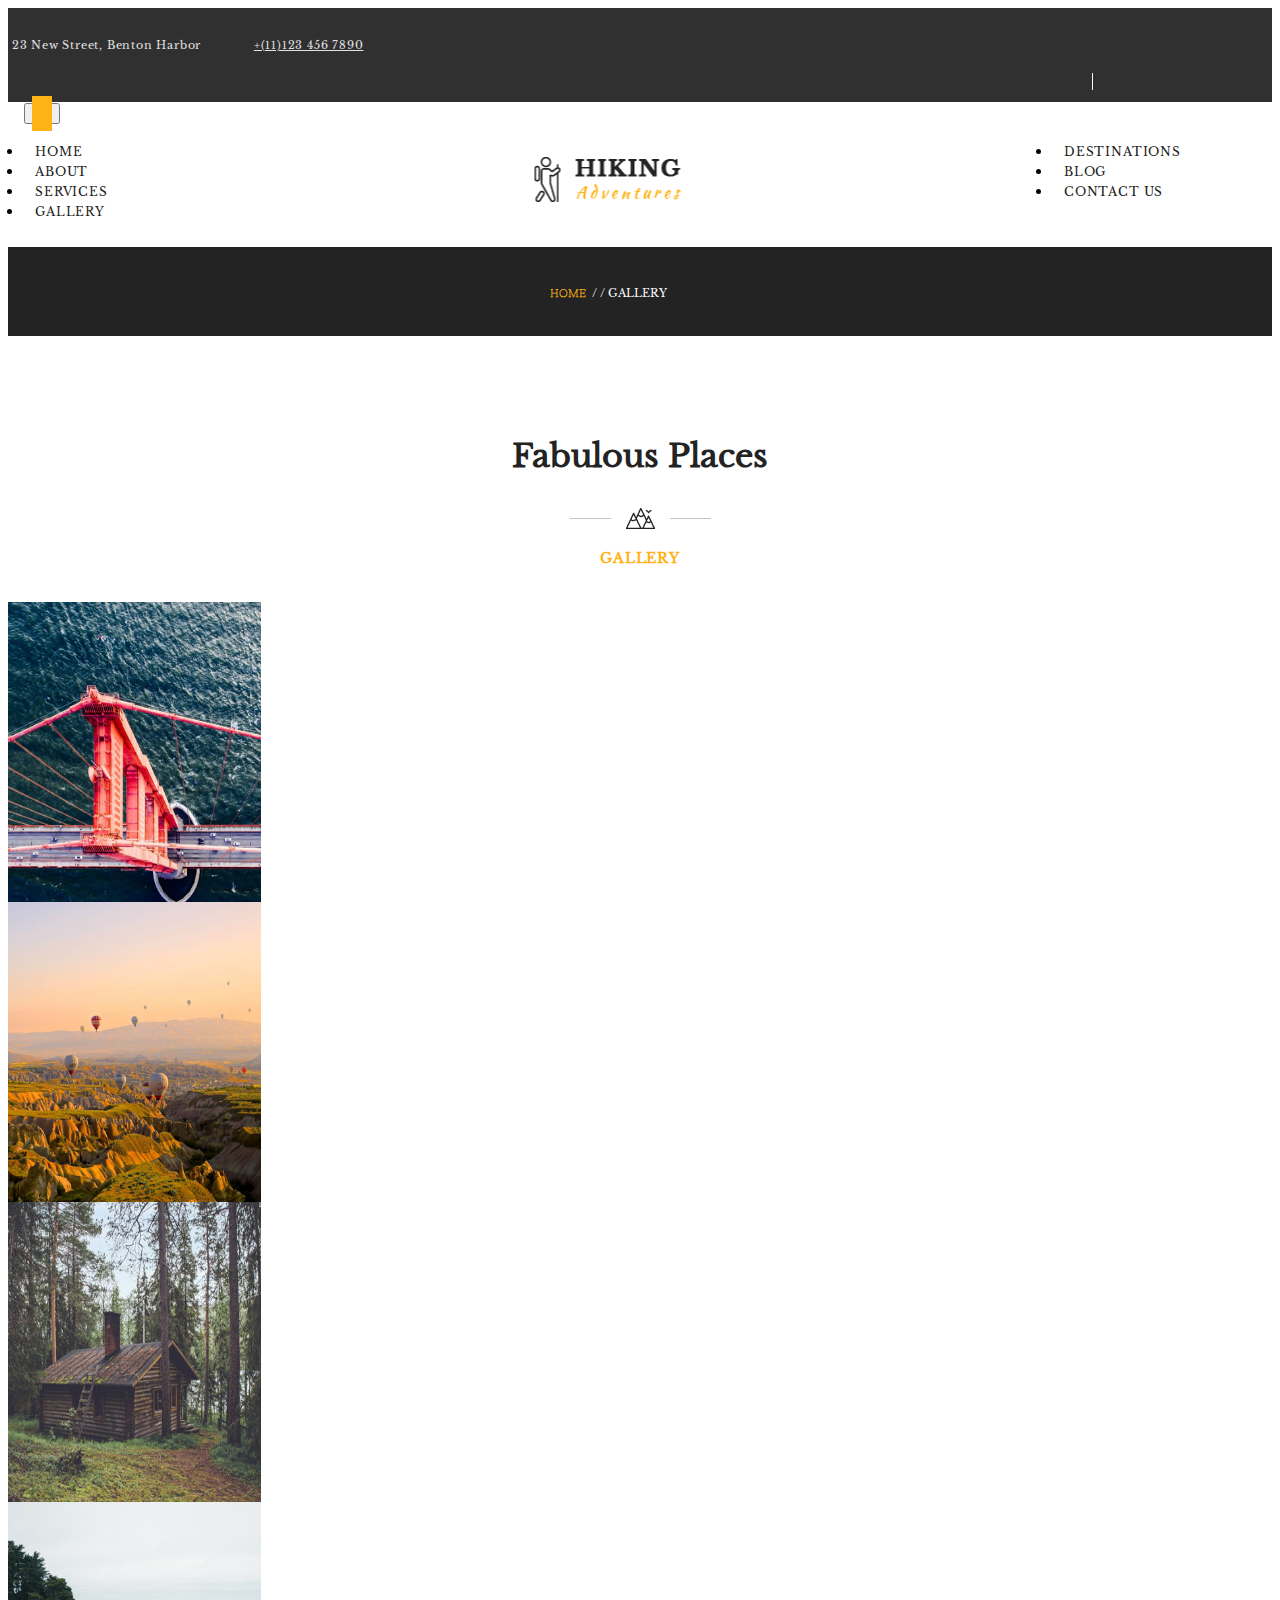
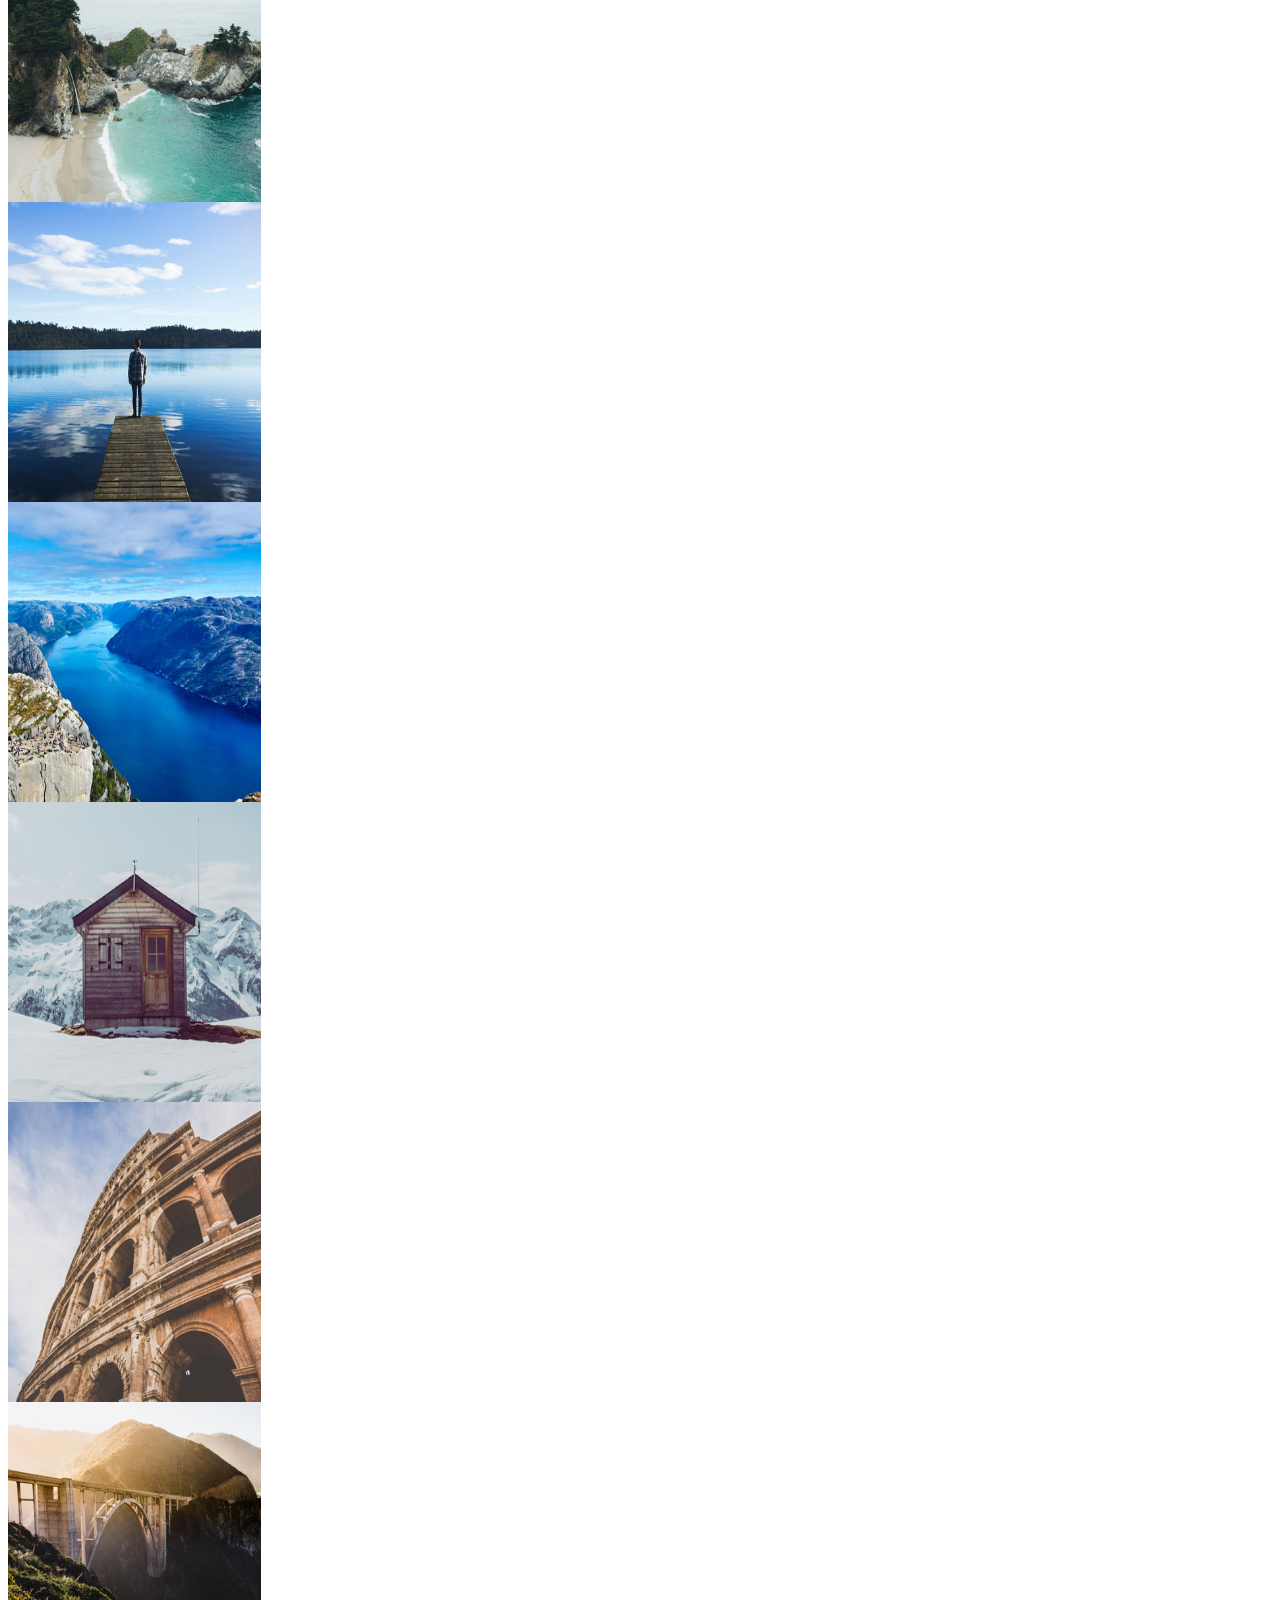
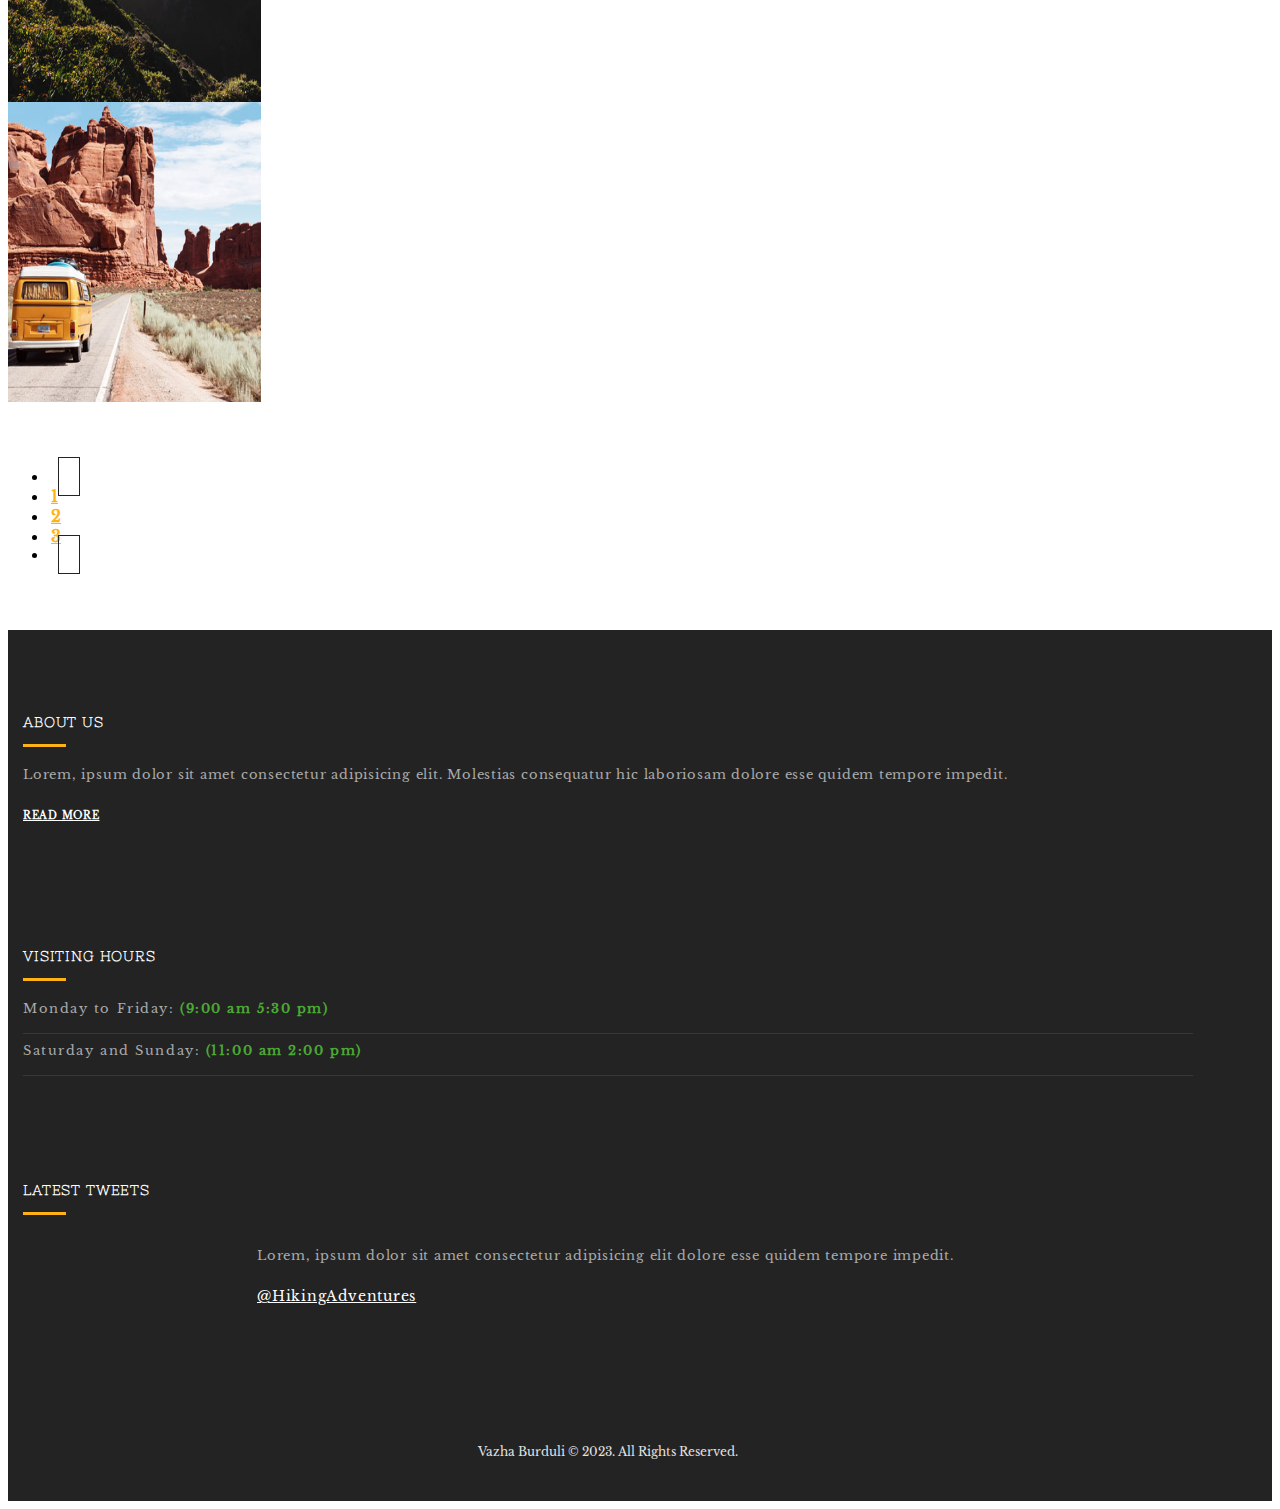
<file: gallery.html>
<!DOCTYPE html>
<html lang="en">
<head>
    <meta charset="UTF-8">
    <meta http-equiv="X-UA-Compatible" content="IE=edge">
    <meta name="viewport" content="width=device-width, initial-scale=1.0">
    <meta name="description" content="travel service website">
    <meta name="keywords" content="travel, outdoors, hiking, trail, national park, nature reserve">
    <meta name="author" content="Vazha Burduli">

    <link rel="stylesheet" href="https://cdnjs.cloudflare.com/ajax/libs/font-awesome/6.2.0/css/all.min.css" integrity="sha512-xh6O/CkQoPOWDdYTDqeRdPCVd1SpvCA9XXcUnZS2FmJNp1coAFzvtCN9BmamE+4aHK8yyUHUSCcJHgXloTyT2A==" crossorigin="anonymous" referrerpolicy="no-referrer" />
    <link rel="stylesheet" href="https://cdn.jsdelivr.net/npm/bootstrap@4.6.2/dist/css/bootstrap.min.css" integrity="sha384-xOolHFLEh07PJGoPkLv1IbcEPTNtaed2xpHsD9ESMhqIYd0nLMwNLD69Npy4HI+N" crossorigin="anonymous">

    <link rel="stylesheet" type="text/css" href="css/style.css">
    <link rel="stylesheet" href="css/owl.carousel.min.css"> 
    <link rel="stylesheet" href="css/owl.theme.default.min.css">
    <link rel="icon" href="images/hiking-icon-2.webp" type="image/icon type">

    <title>Gallery</title>

</head>

<body>

    <header>
        <section class="topheader d-sm-none d-lg-block">
            <div class="container">
                <div class="row">
                        <div class="col-lg-6 first">
                            <p><i class="fa-solid fa-location-dot"></i> &nbsp;23 New Street, Benton Harbor</p>
                            <p><i class="fa-solid fa-phone"></i> &nbsp; <a href="tel:+(11)123 456 7890">+(11)123 456 7890</a></p> 
                        </div>
                        <div class="col-lg-6 second">
                            <p>
                                <a class="magnifying_glass" href=""><i class="fa-solid fa-magnifying-glass"></i></a>
                                <a href=""><i class="fa-brands fa-facebook-f"></i></a>
                                <a href=""><i class="fa-brands fa-twitter"></i></a>  
                                <a href=""><i class="fa-brands fa-linkedin-in"></i></a>
                                <a href=""><i class="fa-brands fa-tumblr"></i></a> 
                                <a href=""><i class="fa-brands fa-vimeo-v"></i></a>          
                                <a href=""><i class="fa-brands fa-pinterest-p"></i></a>
                            </p>
                        </div>
                </div>
                   
            </div>
        </section>

        <div class="container">

            <nav class="navbar navbar-expand-lg">
        
              <a class="navbar-brand" href="index.html"><img src="images/logo.png"></a>
              <button class="navbar-toggler" type="button" data-toggle="collapse" data-target="#navbarSupportedContent" aria-controls="navbarSupportedContent" aria-expanded="false" aria-label="Toggle navigation">
                <i class="fa-solid fa-bars"></i>
              </button>
          
              <div class="collapse navbar-collapse" id="navbarSupportedContent">
        
                <ul class="navbar-nav">
                  <li class="nav-item">
                    <a class="nav-link hover-line" href="index.html">Home</a>
                  </li>
                  <li class="nav-item">
                    <a class="nav-link hover-line" href="about.html">About</a>
                  </li>
                  <li class="nav-item">
                    <a class="nav-link hover-line" href="services.html">Services</a>
                  </li>
                  <li class="nav-item">
                    <a class="nav-link hover-line" href="gallery.html">Gallery</a>
                  </li>
                </ul>
        
                <ul class="navbar-nav mag">
                  <li class="nav-item">
                    <a class="nav-link hover-line" href="destinations.html">Destinations</a>
                  </li>
                  <li class="nav-item">
                    <a class="nav-link hover-line" href="blog.html">Blog</a>
                  </li>
                  <li class="nav-item">
                    <a class="nav-link hover-line" href="contact_us.html">Contact Us</a>
                  </li>
                </ul>
        
              </div>
              
            </nav>
        
        </div>
    </header>

    <section class="black-line-section">
            <div class="container">
                <div class="row">
                    <div class="col-12 black-line">
                        <p><span class="home-font"><a href="index.html">Home</a></span>&nbsp;&nbsp;<span class="page-font">/ / Gallery</span></p>
                    </div>
                </div>
            </div>
        </section>
    </section>

    <section>
        <div class="row for-margins-6">

            <div class="col-12 heading-6">
                <h3>Fabulous Places</h3>
                <p>
                    <img src="images/section-header-sep.png">
                </p>
                <p>Gallery</p>
            </div>

            <div class="w-20 w-lg-25">
                <div class="gallery-1 gallery-images">
                    <img src="images/gallery-1.jpg">

                    <div class="gallery-hover relative-for-hover">
                        <a href=""><i class="fa-regular fa-eye"></i></a>
                    </div>
                </div>
            </div>
            <div class="w-20 w-lg-25">
                <div class="gallery-2 gallery-images">
                    <img src="images/gallery-2.jpg">

                    <div class="gallery-hover relative-for-hover">
                        <a href=""><i class="fa-regular fa-eye"></i></a>
                    </div>
                </div>
            </div>
            <div class="w-20 w-lg-25">
                <div class="gallery-3 gallery-images">
                    <img src="images/gallery-3.jpg">

                    <div class="gallery-hover relative-for-hover">
                        <a href=""><i class="fa-regular fa-eye"></i></a>
                    </div>
                </div>
            </div>
            <div class="w-20 w-lg-25">
                <div class="gallery-4 gallery-images">
                    <img src="images/gallery-4.jpg">
                    <div class="gallery-hover relative-for-hover">
                        <a href=""><i class="fa-regular fa-eye"></i></a>
                    </div>
                </div>
            </div>
            <div class="w-20 w-lg-25">
                <div class="gallery-5 gallery-images">
                    <img src="images/gallery-5.jpg">
                    <div class="gallery-hover relative-for-hover">
                        <a href=""><i class="fa-regular fa-eye"></i></a>
                    </div>
                </div>
            </div> 
            <div class="w-20 w-lg-25">
                <div class="gallery-6 gallery-images">
                    <img src="images/gallery-6.jpg">
                    <div class="gallery-hover relative-for-hover">
                        <a href=""><i class="fa-regular fa-eye"></i></a>
                    </div>
                </div>
            </div>
            <div class="w-20 w-lg-25">
                <div class="gallery-7 gallery-images">
                    <img src="images/gallery-7.jpg">
                    <div class="gallery-hover relative-for-hover">
                        <a href=""><i class="fa-regular fa-eye"></i></a>
                    </div>
                </div>
            </div>
            <div class="w-20 w-lg-25">
                <div class="gallery-8 gallery-images">
                    <img src="images/gallery-8.jpg">
                    <div class="gallery-hover relative-for-hover">
                        <a href=""><i class="fa-regular fa-eye"></i></a>
                    </div>
                </div>
            </div>
            <div class="w-20 w-lg-25">
                <div class="gallery-9 gallery-images">
                    <img src="images/gallery-9.jpg">
                    <div class="gallery-hover relative-for-hover">
                        <a href=""><i class="fa-regular fa-eye"></i></a>
                    </div>
                </div>
            </div>
            <div class="w-20 w-lg-25">
                <div class="gallery-10 gallery-images">
                    <img src="images/gallery-10.jpg">
                    <div class="gallery-hover relative-for-hover">
                        <a href=""><i class="fa-regular fa-eye"></i></a>
                    </div>
                </div>
            </div>

        </div>

        <div class="container">
            <div class="row">   
                <nav class="pagination-nav">
                    <ul class="pagination">
                      <li class="arrow">
                        <a class="page-link" href=""><i class="fa-solid fa-chevron-left"></i></a>
                      </li>
                      <li class="page-item hover-line-parent-2"><a class="page-link hover-line-2" href="#">1</a></li>
                      <li class="page-item"><a class="page-link hover-line-2" href="#">2</a></li>
                      <li class="page-item"><a class="page-link hover-line-2" href="#">3</a></li>
                      <li class="arrow">
                        <a class="page-link" href=""><i class="fa-solid fa-chevron-right"></i></a>
                      </li>
                    </ul>
                  </nav>
            </div>
        </div>
    
    </section>    

    <section class="second-footer-section">
        <div class="container">
            <div class="row second-footer">

                <div class="col-md-6 col-lg-4 one">
                    <div class="about-us-2">
                        <p>About Us</p>
                        <p>Lorem, ipsum dolor sit amet consectetur adipisicing elit. Molestias consequatur hic laboriosam dolore esse quidem tempore impedit.</p>
                        <p><a href="">Read More</a></p>
                    </div>
                </div>
                <div class="col-md-6 col-lg-4 two">
                    <div class="visiting-hours">
                        <p>Visiting Hours</p>
                        <p>Monday to Friday: <span class="hours">(9:00 am 5:30 pm)</span></p>
                        <p>Saturday and Sunday: <span class="hours">(11:00 am 2:00 pm)</span></p>
                        <p>                                                   
                            <a href=""><i class="fa-brands fa-facebook-f"></i></a>
                            <a href=""><i class="fa-brands fa-twitter"></i></a>  
                            <a href=""><i class="fa-brands fa-linkedin-in"></i></a>
                            <a href=""><i class="fa-brands fa-tumblr"></i></a> 
                            <a href=""><i class="fa-brands fa-vimeo-v"></i></a>          
                            <a href=""><i class="fa-brands fa-pinterest-p"></i></a>
                        </p>
                    </div>
                </div>
                <div class="col-md-6 col-lg-4 three">
                    <div class="tweets">
                        <p>Latest Tweets</p>
                        
                        <div class="parent">
                            <div class="w-20">
                                <i class="fa-brands fa-twitter"></i>
                            </div>
                            <div class="w-80">
                                <p>Lorem, ipsum dolor sit amet consectetur adipisicing elit dolore esse quidem tempore impedit.</p>
                                <p><a href="">@HikingAdventures</a></p>
                            </div>
                        </div>
                    </div>
                </div>

                <div class="col-12">
                    <div class="owl-carousel owl-theme top-margin">
                        <div class="item">
                            <img src="images/ftr-insta1.jpg">
                        </div>
                        <div class="item">
                            <img src="images/ftr-insta2.jpg">
                        </div>
                        <div class="item">
                            <img src="images/ftr-insta3.jpg">
                        </div>
                        <div class="item">
                            <img src="images/ftr-insta4.jpg">
                        </div>
                        <div class="item">
                            <img src="images/ftr-insta5.jpg">
                        </div>
                        <div class="item">
                            <img src="images/ftr-insta6.jpg">
                        </div>
                        <div class="item">
                            <img src="images/ftr-insta7.jpg">
                        </div>
                        <div class="item">
                            <img src="images/ftr-insta8.jpg">
                        </div>
                        <div class="item">
                            <img src="images/ftr-insta9.jpg">
                        </div>
                    </div>
                </div>

                <div class="col-12">
                    <div class="copyright-2">
                        <p>Vazha Burduli &copy; 2023. All Rights Reserved.</p>
                    </div>
                </div>
                
            </div>
        </div>
    </section>

    <script src="https://cdnjs.cloudflare.com/ajax/libs/jquery/3.5.1/jquery.min.js" integrity="sha512-bLT0Qm9VnAYZDflyKcBaQ2gg0hSYNQrJ8RilYldYQ1FxQYoCLtUjuuRuZo+fjqhx/qtq/1itJ0C2ejDxltZVFg==" crossorigin="anonymous" referrerpolicy="no-referrer"></script> 
    <script src="https://cdn.jsdelivr.net/npm/popper.js@1.16.1/dist/umd/popper.min.js" integrity="sha384-9/reFTGAW83EW2RDu2S0VKaIzap3H66lZH81PoYlFhbGU+6BZp6G7niu735Sk7lN" crossorigin="anonymous"></script>
    <script src="https://cdn.jsdelivr.net/npm/bootstrap@4.6.2/dist/js/bootstrap.min.js" integrity="sha384-+sLIOodYLS7CIrQpBjl+C7nPvqq+FbNUBDunl/OZv93DB7Ln/533i8e/mZXLi/P+" crossorigin="anonymous"></script>

    <script src="js/jquery/owl.carousel.min.js" async></script>
    <script src="js/js.js" async></script>  

</body>
</html>
</file>
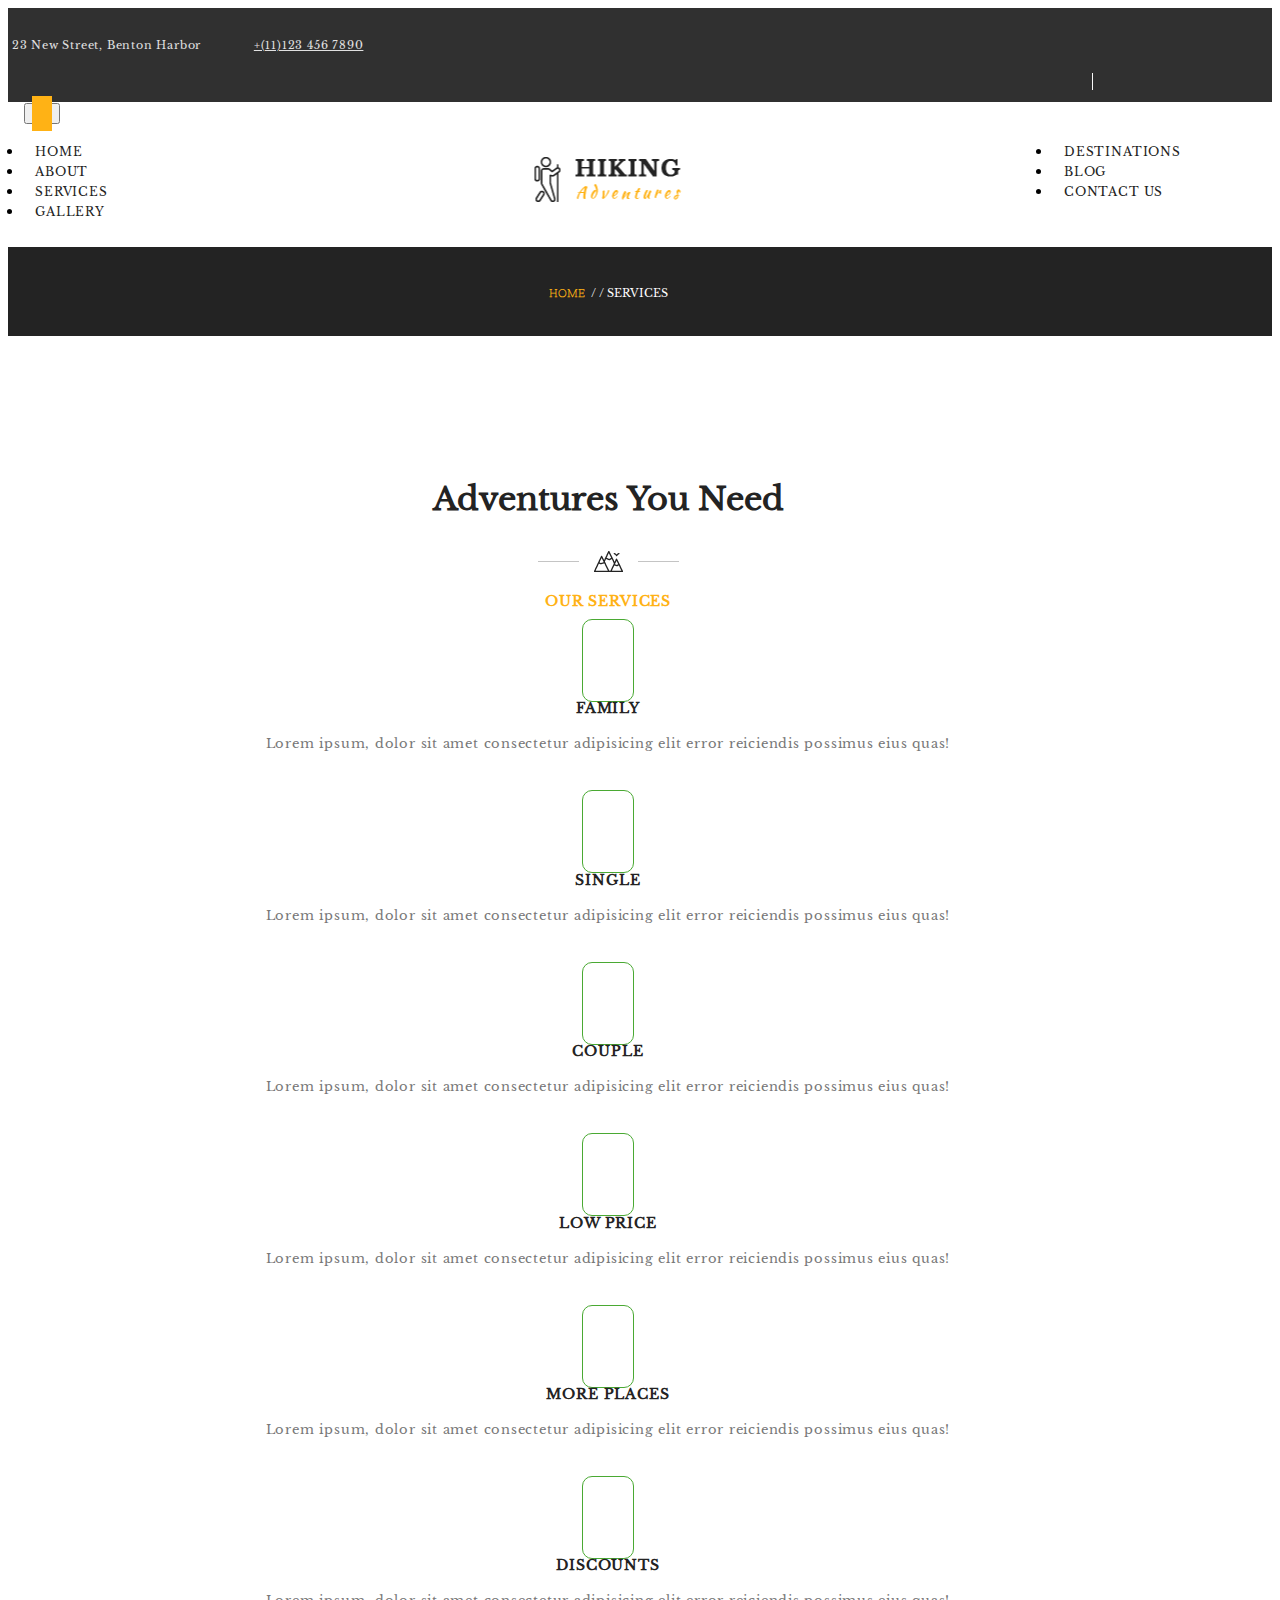
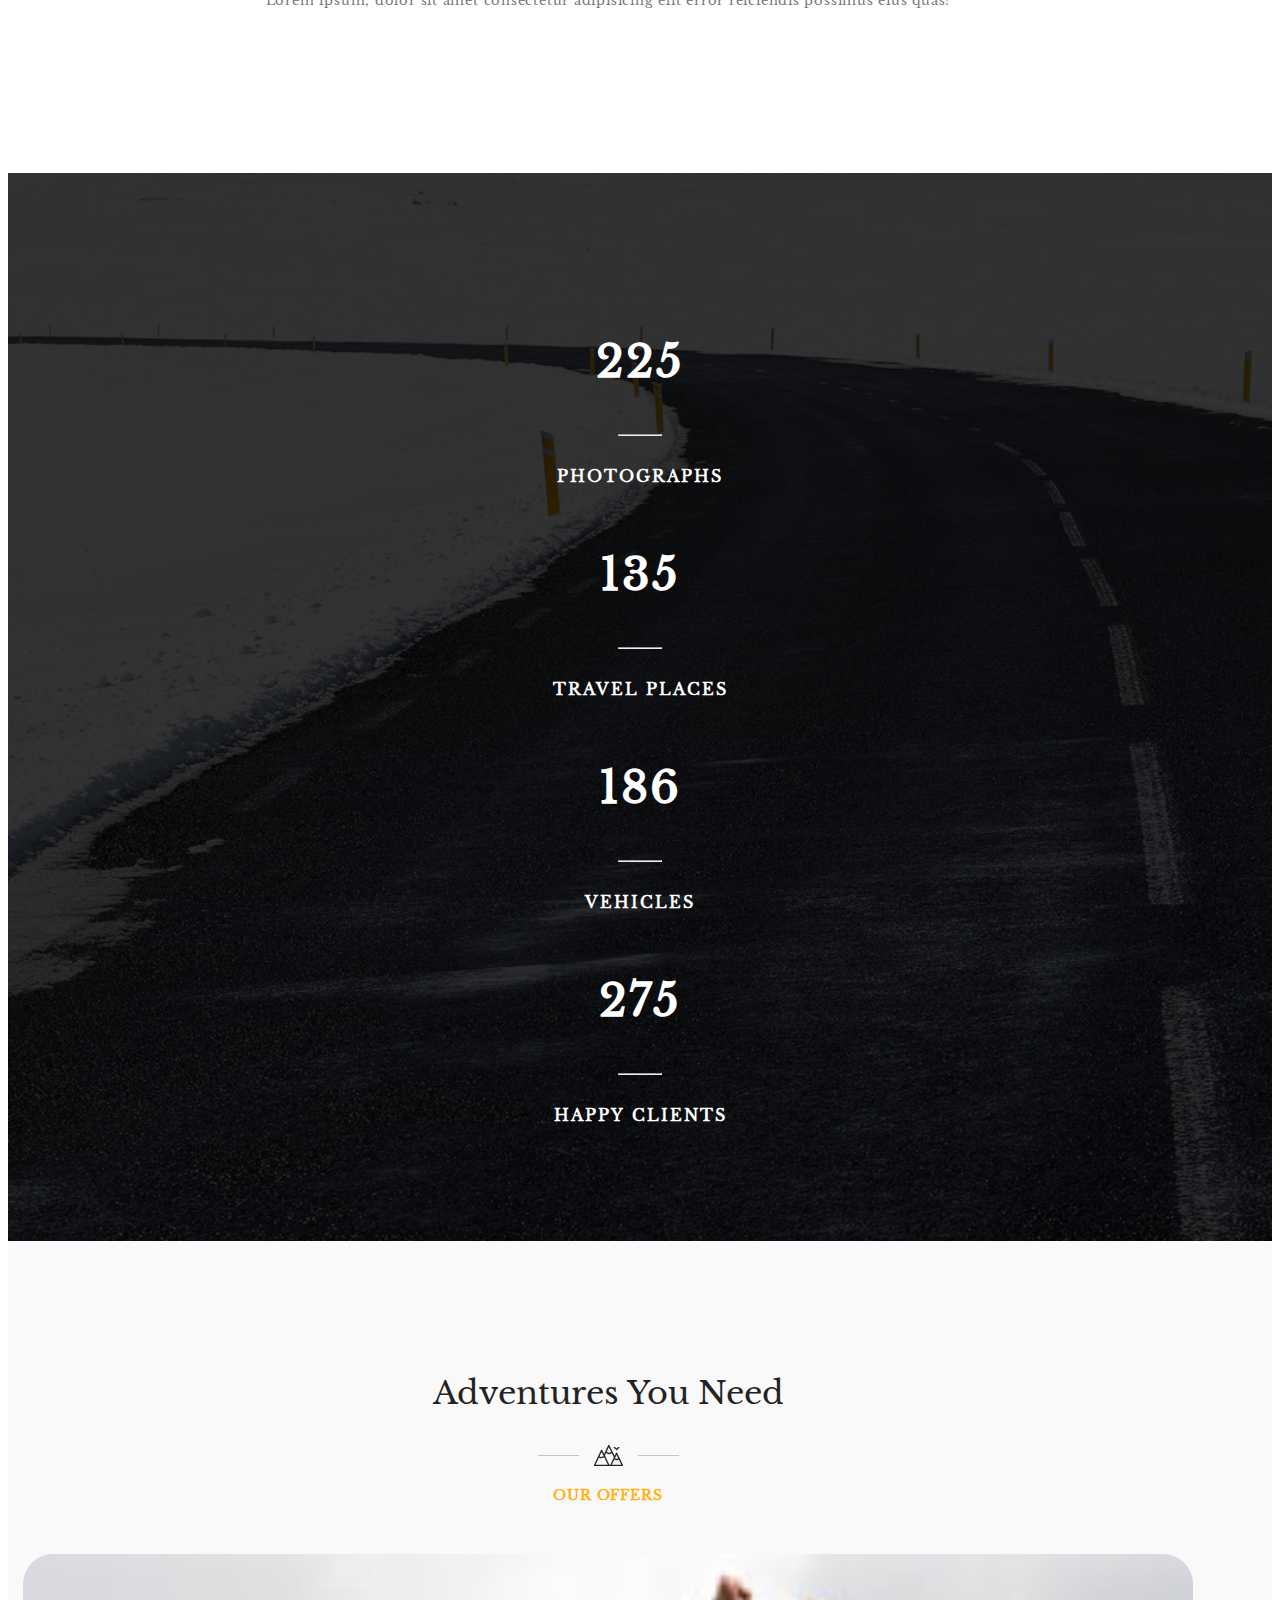
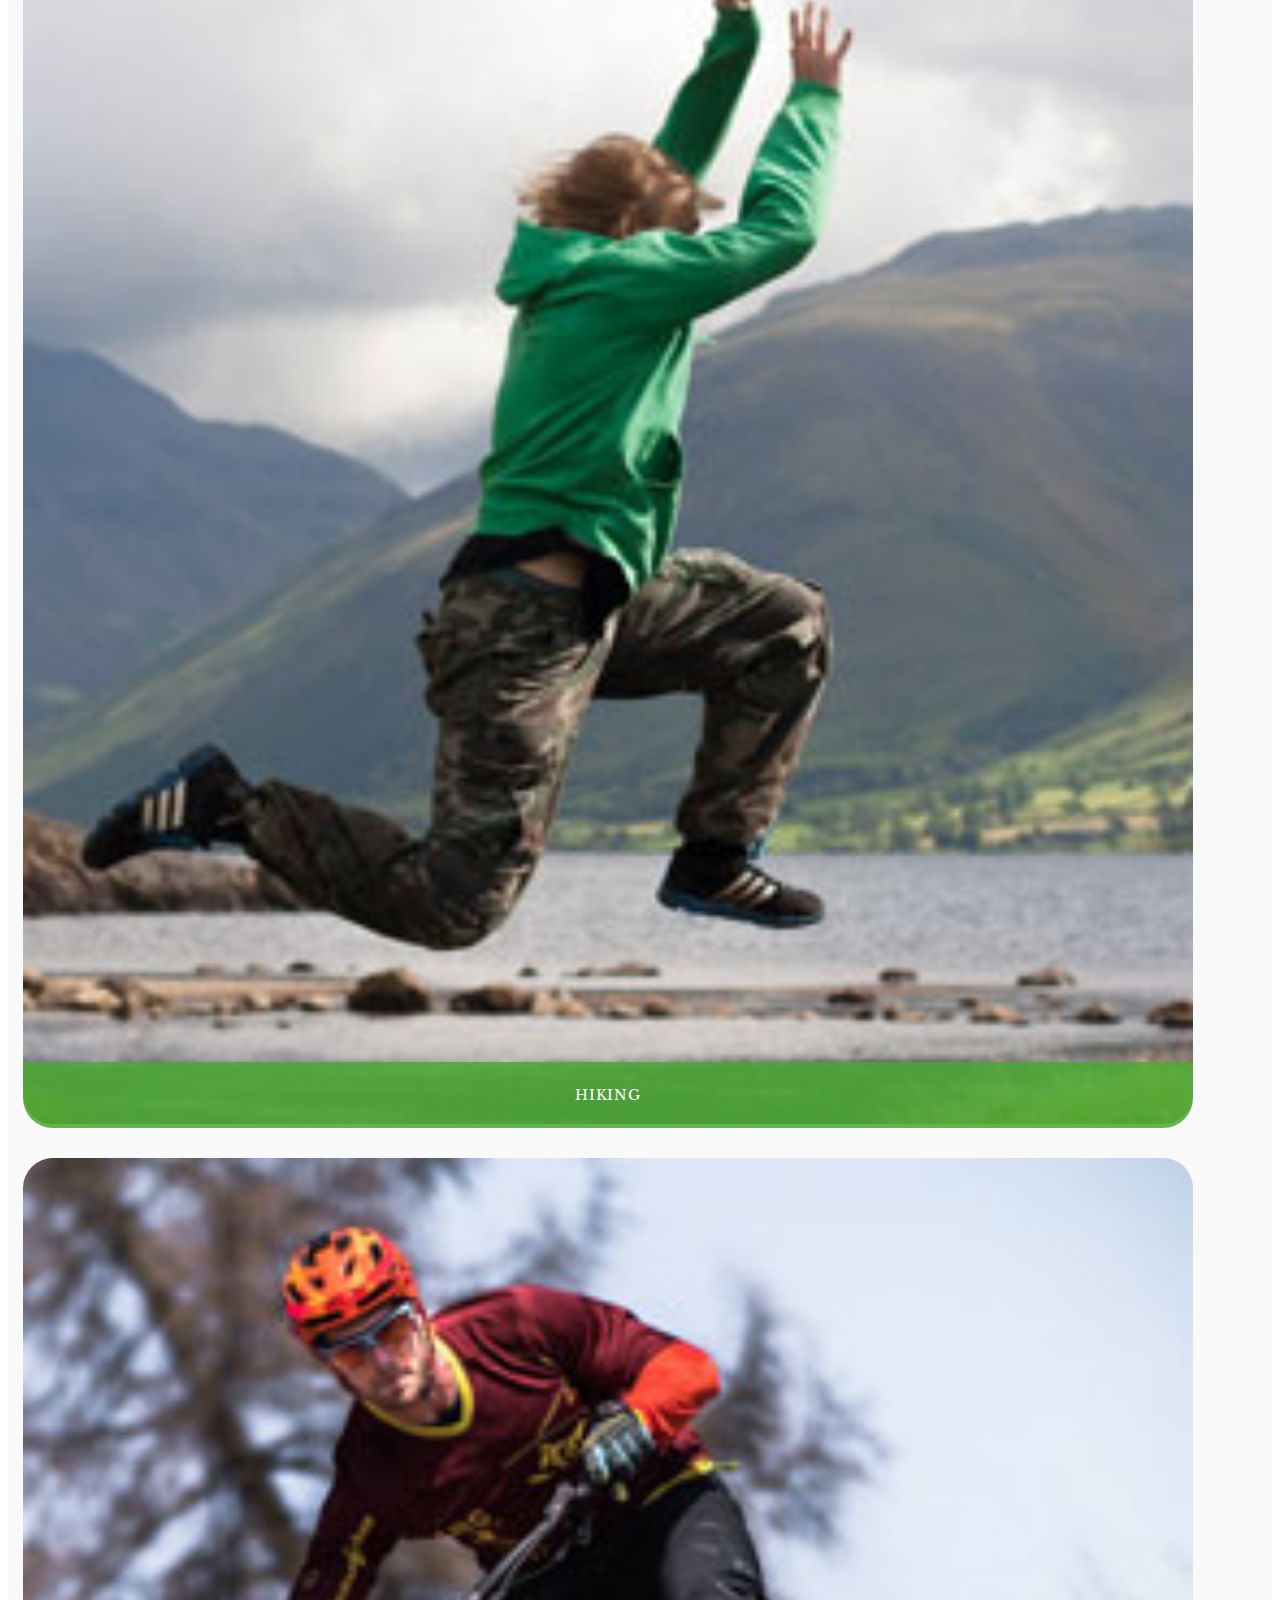
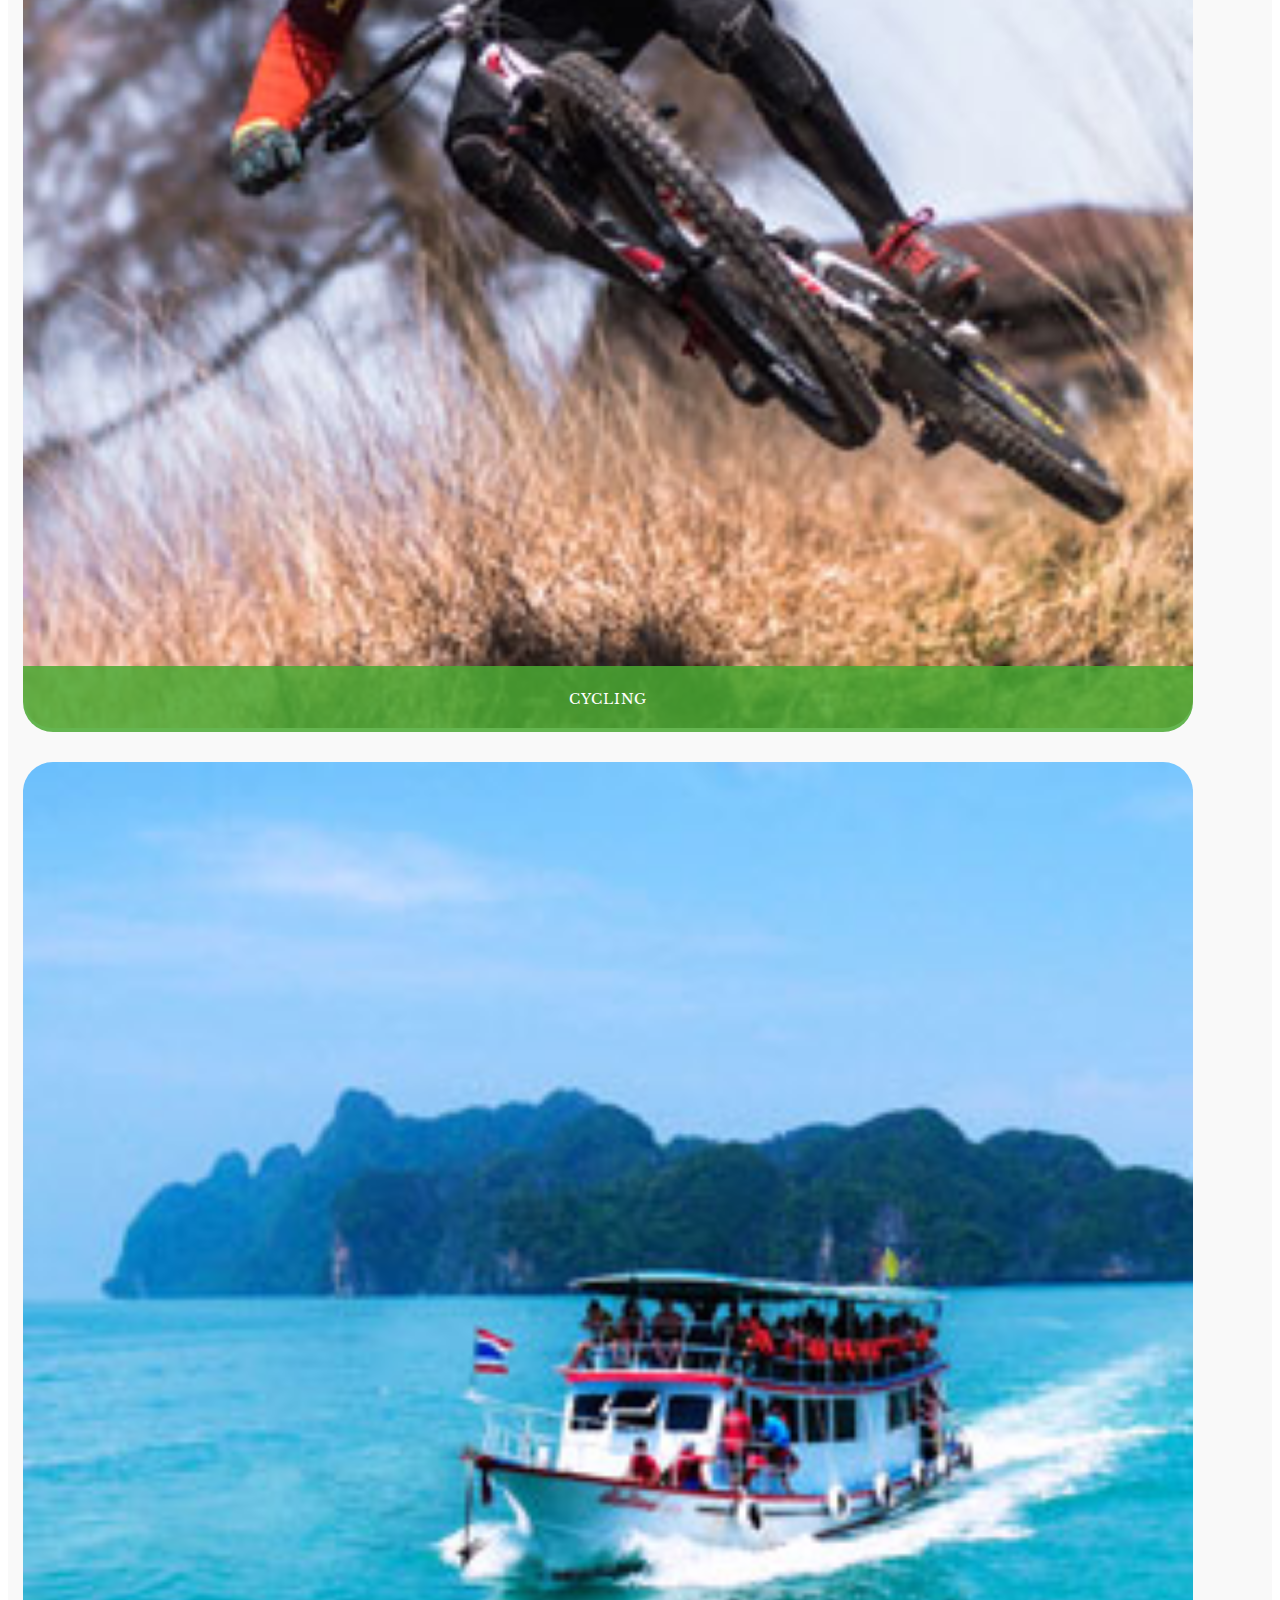
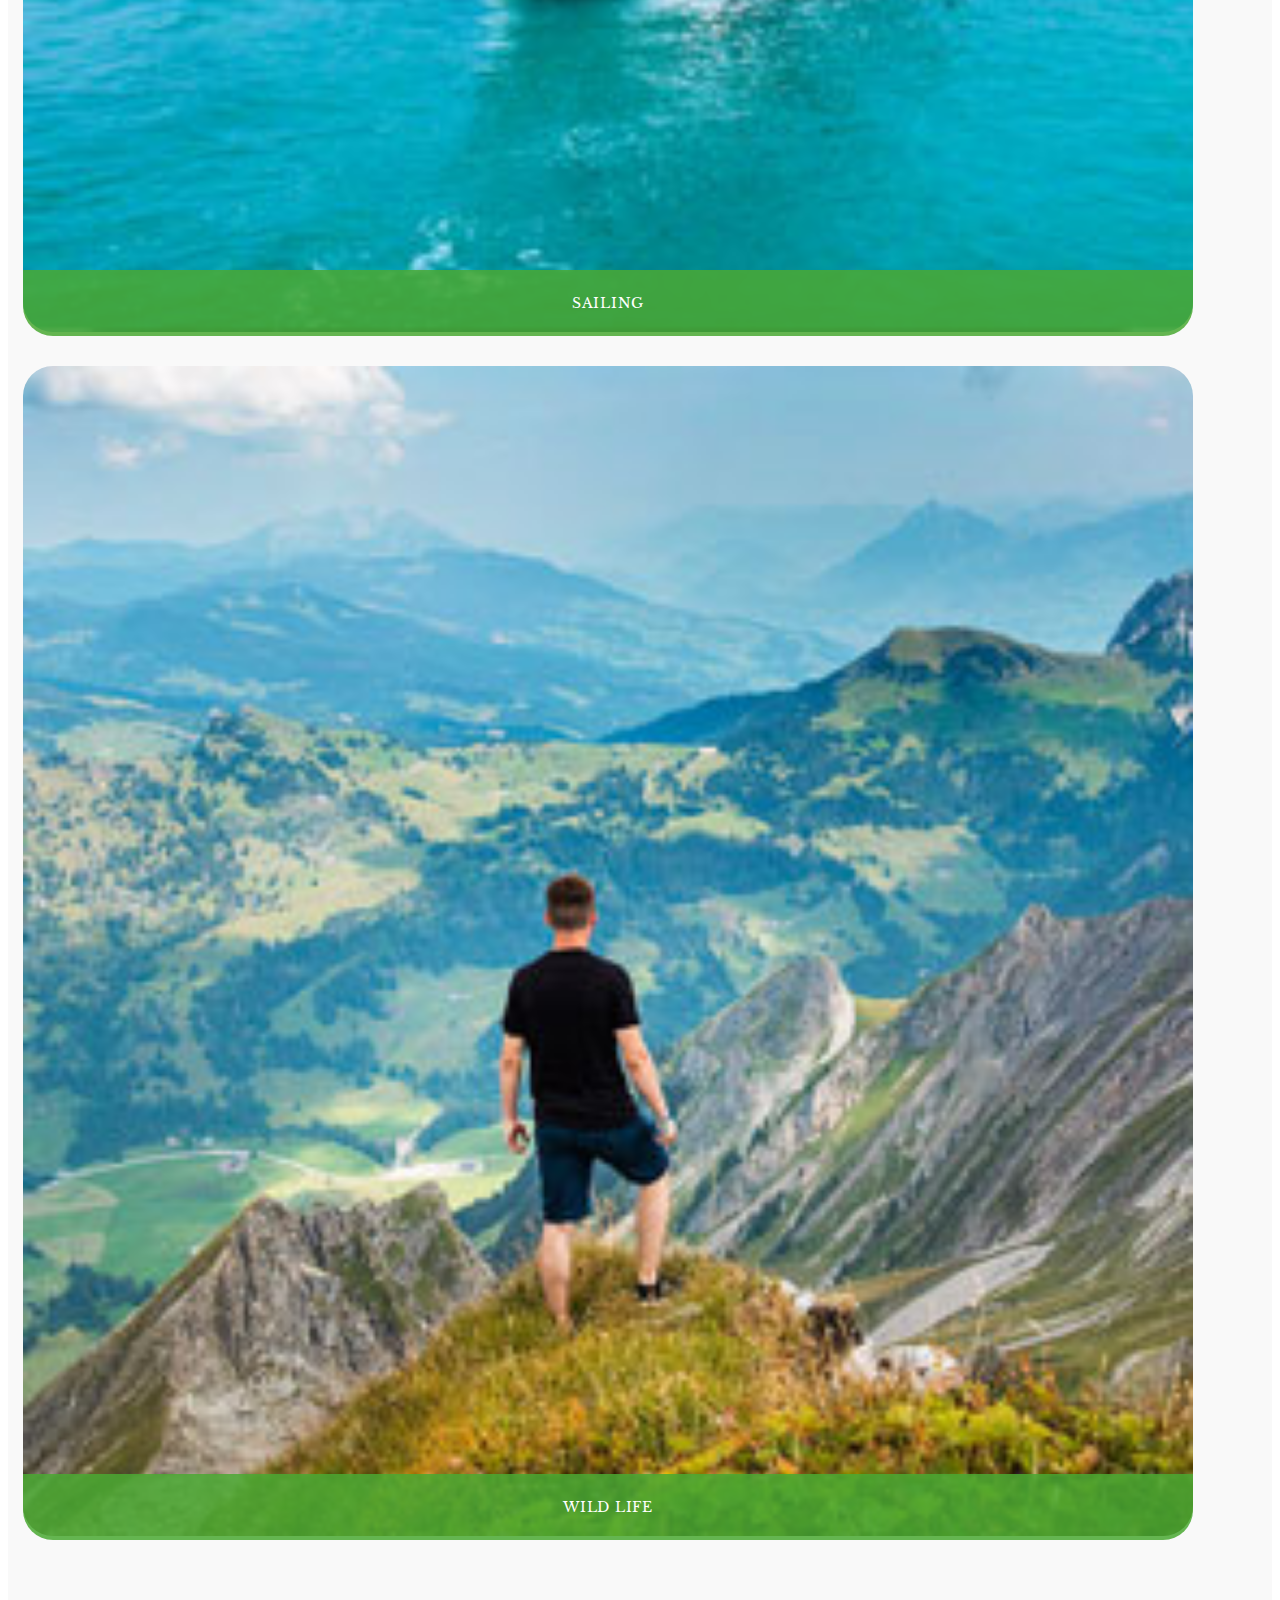
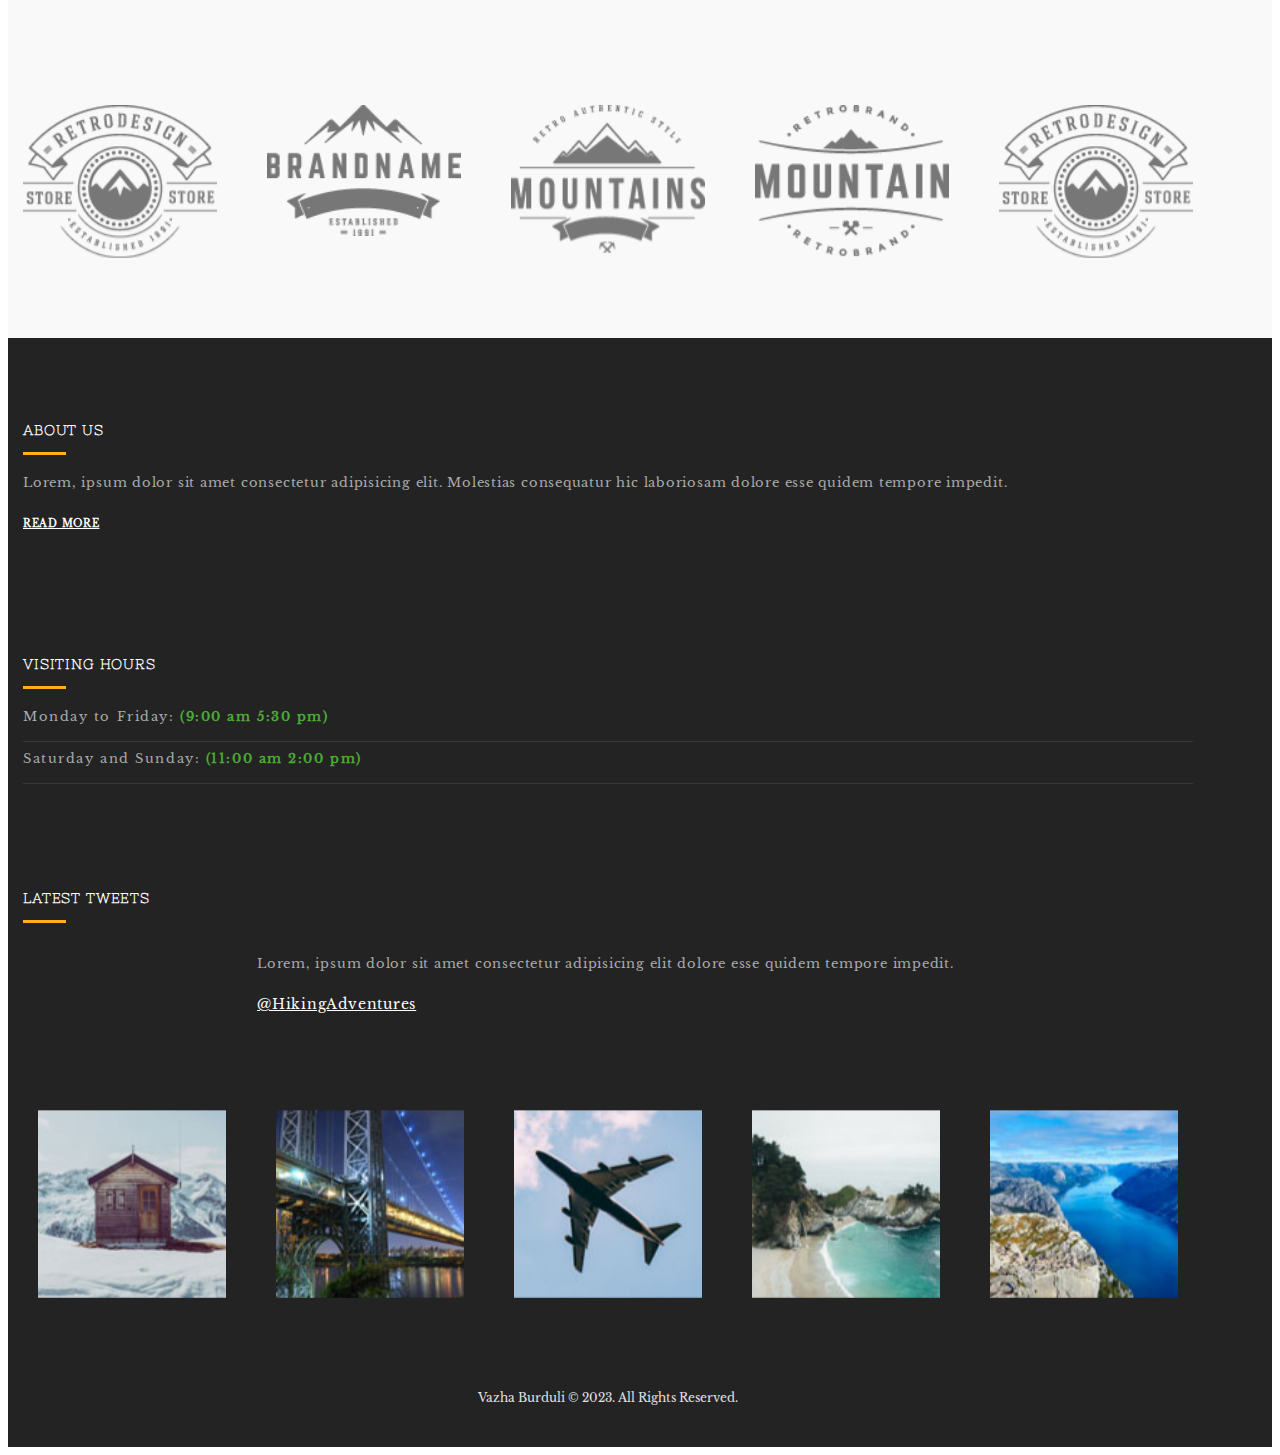
<file: services.html>
<!DOCTYPE html>
<html lang="en">
<head>
    <meta charset="UTF-8">
    <meta http-equiv="X-UA-Compatible" content="IE=edge">
    <meta name="viewport" content="width=device-width, initial-scale=1.0">
    <meta name="description" content="travel service website">
    <meta name="keywords" content="travel, outdoors, hiking, trail, national park, nature reserve">
    <meta name="author" content="Vazha Burduli">

    <link rel="stylesheet" href="https://cdnjs.cloudflare.com/ajax/libs/font-awesome/6.2.0/css/all.min.css" integrity="sha512-xh6O/CkQoPOWDdYTDqeRdPCVd1SpvCA9XXcUnZS2FmJNp1coAFzvtCN9BmamE+4aHK8yyUHUSCcJHgXloTyT2A==" crossorigin="anonymous" referrerpolicy="no-referrer" />
    <link rel="stylesheet" href="https://cdn.jsdelivr.net/npm/bootstrap@4.6.2/dist/css/bootstrap.min.css" integrity="sha384-xOolHFLEh07PJGoPkLv1IbcEPTNtaed2xpHsD9ESMhqIYd0nLMwNLD69Npy4HI+N" crossorigin="anonymous">

    <link rel="stylesheet" type="text/css" href="css/style.css">
    <link rel="stylesheet" href="css/owl.carousel.min.css"> 
    <link rel="stylesheet" href="css/owl.theme.default.min.css">
    <link rel="icon" href="images/hiking-icon-2.webp" type="image/icon type">

    <title>Services</title>

</head>

<body>

    <header>
        <section class="topheader d-sm-none d-lg-block">
            <div class="container">
                <div class="row">
                        <div class="col-lg-6 first">
                            <p><i class="fa-solid fa-location-dot"></i> &nbsp;23 New Street, Benton Harbor</p>
                            <p><i class="fa-solid fa-phone"></i> &nbsp; <a href="tel:+(11)123 456 7890">+(11)123 456 7890</a></p> 
                        </div>
                        <div class="col-lg-6 second">
                            <p>
                                <a class="magnifying_glass" href=""><i class="fa-solid fa-magnifying-glass"></i></a>
                                <a href=""><i class="fa-brands fa-facebook-f"></i></a>
                                <a href=""><i class="fa-brands fa-twitter"></i></a>  
                                <a href=""><i class="fa-brands fa-linkedin-in"></i></a>
                                <a href=""><i class="fa-brands fa-tumblr"></i></a> 
                                <a href=""><i class="fa-brands fa-vimeo-v"></i></a>          
                                <a href=""><i class="fa-brands fa-pinterest-p"></i></a>
                            </p>
                        </div>
                </div>
                   
            </div>
        </section>

        <div class="container">

            <nav class="navbar navbar-expand-lg">
        
              <a class="navbar-brand" href="index.html"><img src="images/logo.png"></a>
              <button class="navbar-toggler" type="button" data-toggle="collapse" data-target="#navbarSupportedContent" aria-controls="navbarSupportedContent" aria-expanded="false" aria-label="Toggle navigation">
                <i class="fa-solid fa-bars"></i>
              </button>
          
              <div class="collapse navbar-collapse" id="navbarSupportedContent">
        
                <ul class="navbar-nav">
                  <li class="nav-item">
                    <a class="nav-link hover-line" href="index.html">Home</a>
                  </li>
                  <li class="nav-item">
                    <a class="nav-link hover-line" href="about.html">About</a>
                  </li>
                  <li class="nav-item">
                    <a class="nav-link hover-line" href="services.html">Services</a>
                  </li>
                  <li class="nav-item">
                    <a class="nav-link hover-line" href="gallery.html">Gallery</a>
                  </li>
                </ul>
        
                <ul class="navbar-nav mag">
                  <li class="nav-item">
                    <a class="nav-link hover-line" href="destinations.html">Destinations</a>
                  </li>
                  <li class="nav-item">
                    <a class="nav-link hover-line" href="blog.html">Blog</a>
                  </li>
                  <li class="nav-item">
                    <a class="nav-link hover-line" href="contact_us.html">Contact Us</a>
                  </li>
                </ul>
        
              </div>
              
            </nav>
        
        </div>
    </header>
        
    <section class="black-line-section">
        <div class="container">
            <div class="row">
                <div class="col-12 black-line">
                    <p><span class="home-font"><a href="index.html">Home</a></span>&nbsp;&nbsp;<span class="page-font">/ / Services</span></p>
                </div>
            </div>
        </div>
    </section>

    <section>
        <div class="container">
            <div class="row services-margins">

                <div class="col-12 services-heading">
                    <h3>Adventures You Need</h3>
                    <p>
                        <img src="images/section-header-sep.png">
                    </p>
                    <p>Our Services</p>
                </div>

                <div class="col-lg-4 col-md-6 col-sm-12">
                  <div class="card">
                    <div class="card-body">
                        <a href=""><i class="fa-solid fa-people-roof"></i></a>
                        <h5 class="card-title">Family</h5>
                        <p class="card-text">Lorem ipsum, dolor sit amet consectetur adipisicing elit error reiciendis possimus eius quas!</p>
                    </div>
                  </div>
                </div>
                <div class="col-lg-4 col-md-6 col-sm-12">
                  <div class="card">
                    <div class="card-body">
                        <a href="#"><i class="fa-solid fa-person"></i></i></a>
                        <h5 class="card-title">Single</h5>
                        <p class="card-text">Lorem ipsum, dolor sit amet consectetur adipisicing elit error reiciendis possimus eius quas!</p>
                    </div>
                  </div>
                </div>
                <div class="col-lg-4 col-md-6 col-sm-12">
                  <div class="card">
                    <div class="card-body">
                        <a href="#"><i class="fa-solid fa-house"></i></a>
                        <h5 class="card-title">Couple</h5>
                        <p class="card-text">Lorem ipsum, dolor sit amet consectetur adipisicing elit error reiciendis possimus eius quas!</p>
                    </div>
                  </div>
                </div>
                <div class="col-lg-4 col-md-6 col-sm-12">
                  <div class="card">
                    <div class="card-body">
                        <a href=""><i class="fa-solid fa-comment-dollar"></i></a>
                        <h5 class="card-title">Low Price</h5>
                        <p class="card-text">Lorem ipsum, dolor sit amet consectetur adipisicing elit error reiciendis possimus eius quas!</p>
                    </div>
              
                  </div>
                </div>
                <div class="col-lg-4 col-md-6 col-sm-12">
                  <div class="card">
                    <div class="card-body">
                        <a href="#"><i class="fa-solid fa-location-dot"></i></i></a>
                        <h5 class="card-title">More Places</h5>
                        <p class="card-text">Lorem ipsum, dolor sit amet consectetur adipisicing elit error reiciendis possimus eius quas!</p>
                    </div>
                  </div>
                </div>
                <div class="col-lg-4 col-md-6 col-sm-12">
                  <div class="card">
                    <div class="card-body">
                        <a href="#"><i class="fa-solid fa-tag"></i></a>
                        <h5 class="card-title">Discounts</h5>
                        <p class="card-text">Lorem ipsum, dolor sit amet consectetur adipisicing elit error reiciendis possimus eius quas!</p>
                    </div>
                  </div>
                </div>

              </div>
        </div>
    </section>

    <section class="data-image">
        <div class="container">
            <div class="row">
                <div class="col-6 col-lg-3">
                    <div class="data">
                        <p><i class="fa-solid fa-camera-retro"></i></p>
                        <p>225</p>
                        <hr>
                        <p class="move-left">Photographs</p>
                    </div>
                </div>
                <div class="col-6 col-lg-3">
                    <div class="data">
                        <p><i class="fa-solid fa-tree"></i></p>
                        <p>135</p>
                        <hr>
                        <p class="move-left">Travel&nbsp;Places</p>
                    </div>  
                </div>
                <div class="col-6 col-lg-3">
                    <div class="data">
                        <p><i class="fa-solid fa-bus"></i></p>
                        <p>186</p>
                        <hr>
                        <p class="move-little">Vehicles</p>
                    </div>
                </div>
                <div class="col-6 col-lg-3">
                    <div class="data">
                        <p><i class="fa-solid fa-person-hiking"></i></p>
                        <p>275</p>
                        <hr>
                        <p class="move-left">Happy&nbsp;Clients</p>
                    </div>
                </div>

            </div>
        </div>
    </section> 

  <section class="section-adventures">
    <div class="container">
        <div class="row margins">

            <div class="col-12">
                <div class="adventures">
                    <p>Adventures You Need</p>
                    <p>
                        <img src="images/section-header-sep.png">  
                    </p>
                    <p>Our Offers</p>
                </div>
            </div>      

            <div class="w-25">
                <div class="adventure-item">
                    <img src="images/feature-img1.jpg">
                    <span class="caption">Hiking</span>
                    <div class="adventure-item-background"><a href=""><i class="fa-solid fa-magnifying-glass"></i></a></div>
                </div>
            </div>
            <div class="w-25">
                <div class="adventure-item">
                    <img src="images/feature-img2.jpg">
                    <span class="caption">Cycling</span>
                    <div class="adventure-item-background"><a href=""><i class="fa-solid fa-magnifying-glass"></i></a></div>
                </div>
            </div>
            <div class="w-25">
                <div class="adventure-item">
                    <img src="images/feature-img3.jpg">
                    <span class="caption">Sailing</span>
                    <div class="adventure-item-background"><a href=""><i class="fa-solid fa-magnifying-glass"></i></a></div>
                </div>
            </div>
            <div class="w-25">
                <div class="adventure-item">
                    <img src="images/feature-img4.jpg">
                    <span class="caption">Wild Life</span>
                    <div class="adventure-item-background"><a href=""><i class="fa-solid fa-magnifying-glass"></i></a></div>
                </div>
            </div>

        </div>
    </div>
</section>

<section class="clients">
    <div class="container">
        <div class="owl-carousel owl-theme">
            <div class="item">
                <a href="">
                    <img src="images/client-1.png" alt="client_1">
                </a>
            </div>
            <div class="item">
                <a href="">
                    <img src="images/client-2.png" alt="client_2">
                </a>
            </div>
            <div class="item">
                <a href="">
                    <img src="images/client-4.png" alt="client_4">
                </a>
            </div>
            <div class="item">
                <a href="">
                    <img src="images/client-5.png" alt="client_5">
                </a>
            </div>
            <div class="item">
                <a href="">
                    <img src="images/client-1.png" alt="client_1">
                </a>
            </div>
            <div class="item">
                <a href="">
                    <img src="images/client-2.png" alt="client_2">
                </a>
            </div>
            <div class="item">
                <a href="">
                    <img src="images/client-4.png" alt="client_4">
                </a>
            </div>
            <div class="item">
                <a href="">
                    <img src="images/client-5.png" alt="client_5">
                </a>
            </div>
        </div>
    </div>
</section>

    <section class="second-footer-section">
        <div class="container">
            <div class="row second-footer">

                <div class="col-md-6 col-lg-4 one">
                    <div class="about-us-2">
                        <p>About Us</p>
                        <p>Lorem, ipsum dolor sit amet consectetur adipisicing elit. Molestias consequatur hic laboriosam dolore esse quidem tempore impedit.</p>
                        <p><a href="">Read More</a></p>
                    </div>
                </div>
                <div class="col-md-6 col-lg-4 two">
                    <div class="visiting-hours">
                        <p>Visiting Hours</p>
                        <p>Monday to Friday: <span class="hours">(9:00 am 5:30 pm)</span></p>
                        <p>Saturday and Sunday: <span class="hours">(11:00 am 2:00 pm)</span></p>
                        <p>                                                   
                            <a href=""><i class="fa-brands fa-facebook-f"></i></a>
                            <a href=""><i class="fa-brands fa-twitter"></i></a>  
                            <a href=""><i class="fa-brands fa-linkedin-in"></i></a>
                            <a href=""><i class="fa-brands fa-tumblr"></i></a> 
                            <a href=""><i class="fa-brands fa-vimeo-v"></i></a>          
                            <a href=""><i class="fa-brands fa-pinterest-p"></i></a>
                        </p>
                    </div>
                </div>
                <div class="col-md-6 col-lg-4 three">
                    <div class="tweets">
                        <p>Latest Tweets</p>
                        
                        <div class="parent">
                            <div class="w-20">
                                <i class="fa-brands fa-twitter"></i>
                            </div>
                            <div class="w-80">
                                <p>Lorem, ipsum dolor sit amet consectetur adipisicing elit dolore esse quidem tempore impedit.</p>
                                <p><a href="">@HikingAdventures</a></p>
                            </div>
                        </div>
                    </div>
                </div>

                <div class="col-12">
                    <div class="owl-carousel owl-theme top-margin">
                        <div class="item">
                            <img src="images/ftr-insta1.jpg">
                        </div>
                        <div class="item">
                            <img src="images/ftr-insta2.jpg">
                        </div>
                        <div class="item">
                            <img src="images/ftr-insta3.jpg">
                        </div>
                        <div class="item">
                            <img src="images/ftr-insta4.jpg">
                        </div>
                        <div class="item">
                            <img src="images/ftr-insta5.jpg">
                        </div>
                        <div class="item">
                            <img src="images/ftr-insta6.jpg">
                        </div>
                        <div class="item">
                            <img src="images/ftr-insta7.jpg">
                        </div>
                        <div class="item">
                            <img src="images/ftr-insta8.jpg">
                        </div>
                        <div class="item">
                            <img src="images/ftr-insta9.jpg">
                        </div>
                    </div>
                </div>

                <div class="col-12">
                    <div class="copyright-2">
                        <p>Vazha Burduli &copy; 2023. All Rights Reserved.</p>
                    </div>
                </div>
               
            </div>
        </div>
    </section>

    <script src="https://cdnjs.cloudflare.com/ajax/libs/jquery/3.5.1/jquery.min.js" integrity="sha512-bLT0Qm9VnAYZDflyKcBaQ2gg0hSYNQrJ8RilYldYQ1FxQYoCLtUjuuRuZo+fjqhx/qtq/1itJ0C2ejDxltZVFg==" crossorigin="anonymous" referrerpolicy="no-referrer"></script> 
    <script src="https://cdn.jsdelivr.net/npm/popper.js@1.16.1/dist/umd/popper.min.js" integrity="sha384-9/reFTGAW83EW2RDu2S0VKaIzap3H66lZH81PoYlFhbGU+6BZp6G7niu735Sk7lN" crossorigin="anonymous"></script>
    <script src="https://cdn.jsdelivr.net/npm/bootstrap@4.6.2/dist/js/bootstrap.min.js" integrity="sha384-+sLIOodYLS7CIrQpBjl+C7nPvqq+FbNUBDunl/OZv93DB7Ln/533i8e/mZXLi/P+" crossorigin="anonymous"></script>

    <script src="js/jquery/owl.carousel.min.js" async></script>
    <script src="js/js.js" async></script> 

</body>
</html>
</file>
<file: css/style.css>
@font-face {
    font-family: 'Libre Baskerville';
    src: url(../fonts/LibreBaskerville-Regular.ttf); 
}
@font-face {
    font-family: 'Nixie';
    src: url(../fonts/NixieOne-Regular.ttf); 
}

* {
    box-sizing: border-box;
}

.row {
    margin: 0;
}

:root {
    --first_color: #e1e1e1;  
    --second_color: #303030;
    --headers_color: #232323; 
    --paragraph_color: #777777; 
    --yellow_color: #ffb215; 
    --green_color: #4aa933;  
    --background_color: #f9f9f9; 
}

/* Topheader */

.topheader {
    background-color: var(--second_color); 
    color: var(--first_color); 
    padding: 15px 0;
}

.first {
    font-size: 11px;  
    font-family: 'Libre Baskerville';
    display: flex; 
    letter-spacing: 0.80px;
    align-items: center;
}

.first p {
    margin-bottom: 0;
    margin-right: 45px;
    text-decoration: none;
}

.first a {
    color: var(--first_color);
}

.first i {
    font-size: 15px;
}

.second {
   text-align: right;
   color: var(--first_color); 
}

.second p {
    display: inline-block;
    margin-bottom: 0;

    position: relative;
}

.magnifying_glass i {
    margin-right: 20px;
    color: var(--yellow_color);
}

.magnifying_glass:after {
    content: '';
    height: 1px;
    width: 17px;
    background-color: var(--background_color);
    top: 12px; 
    left: 36px;
    transform: rotate(90deg); 
    position: absolute;
    text-decoration: none;
}

.second a {
    color: var(--first_color); 
    margin: 0 10px;
    font-size: 14px;
}


/* Header */


.navbar {
    font-family: 'Libre Baskerville';
    position: relative;
    align-items: center;
    padding: 0 16px;
}

.navbar-brand {
    position: absolute;
    left: 50%;
    bottom: 5px;  
    transform: translate(-50%, -50%); 
}

.nav-link {
    color: var(--headers_color);
    padding: 48px 0;
    font-size: 12px;
    font-weight: 500;
    margin: 0 11px;
    text-transform: uppercase;
    text-decoration: none;
    letter-spacing: 0.84px;
}

.nav-item {
    position: relative;
}

.hover-line:after:active {
   width: 15px;
}

.hover-line:after {
    content: '';
    position: absolute;
    width: 0;
    height: 2px;
    background-color: var(--yellow_color); 
    transition: 1s;
    top: 42px;
    left: 50%;
    transform: translateX(-50%);
}

.hover-line:hover:after {
    width: 15px; 
}

.nav-link:hover {
    color: var(--yellow_color);
}

.collapse {
    display: flex;
    flex-wrap: wrap;
    justify-content: space-between;
}

.navbar-nav {
    padding-left: 0;
    padding-right: 0;
}

.navbar-toggler i {
    background-color: var(--yellow_color);
    color: white;
    padding: 10px;
}


/* Hero Section */

.carousel-control-prev i {
    color: var(--second_color);
    color: white; 
    padding: 18px;
}

.carousel-control-next i {
    color: var(--second_color);
    color: white;
    padding: 18px;
}

.container {
    max-width: 1200px;
}

.carousel-inner {
    position: relative;
}

.heading_1 > p {
    font-size: 3rem; 
    font-family: 'Libre Baskerville'; 
    color: var(--first_color);
    position: absolute;
    top: 45%; 
    padding: 0 350px; 
    text-align: center;
}

.carousel-item img { 
    filter: brightness(70%);
    max-height: 600px;
    min-height: 600px;
    object-fit: cover;
}

.travel-info {
    display: flex;
    flex-wrap: nowrap;
    margin: 0 auto;
    position: absolute; 
    top: 70%; 
    left: 50%; 
    transform: translate(-50%);
    width: 65%;
}

.adventure {
    margin: 0 5px;
    padding: 0 5px;
    font-weight: 600;
    font-family: 'Libre Baskerville'; 
    font-size: 1rem;
    color: var(--first_color); 
    background-color: var(--second_color);
}

.adventure p {
    margin-right: 50px;
}

.adventure i:nth-child(1) {
    margin: 0 20px 0 20px;
    padding-top: 15px;
    text-align: left;
}

.adventure i:nth-child(2) {
    margin: 0 0 0 20px;
}

.search {
    background-color: green;
}

.search a {
    margin: 0 5px;
    text-align: center;
    padding: 15px 5px;
    font-size: 0.8rem;
    color: var(--first_color);
    text-transform: uppercase;
    display: inline-block;
    text-decoration: none;
}

.form {
    display: flex;
}

.form-control i {
    position: absolute;
}

.dropdown-flex {
    position: absolute;
    left: 50%;
    top: 330px; 
    transform: translateX(-50%);
    flex-wrap: nowrap;
    text-align: center;
    margin: 0 auto;
    border-radius: 5px; 
}

.dropdown .btn {
    background-color: transparent; 
    font-family: 'Nixie';
    font-family: 'Libre Baskerville';
    text-transform: none;
    letter-spacing: 0.84px;
    font-size: 20px;
}

.dropdown .btn:hover {
    background-color: transparent;
}

.btn:focus {
    box-shadow: none;
    border: none;
}


/* Adventures */

.section-adventures {
    background-color: #f9f9f9;
}

.margins {
    padding: 100px 0 100px 0; 
}

.w-25 {
    padding: 15px;
} 

.adventures {
    text-align: center; 
}

.adventures p:nth-child(1) {
    color: var(--headers_color); 
    font-size: 32px; 
    font-family: 'Libre Baskerville';
}

.adventures p:nth-child(3) {
    text-transform: uppercase;
    margin-bottom: 35px;
    color: #ffb215;
    font-size: 14px;
    font-weight: bold;
    text-transform: uppercase;
    letter-spacing: 0.84px;  
    font-family: 'Libre Baskerville';
}

.adventure-item img {
    width: 100%;
    border-radius: 30px;
}

.adventure-item {
    position: relative;
}

.caption {
    position: absolute;
    font-family: 'Libre Baskerville';
    font-size: 14px;
    bottom: 0;
    left: 0; 
    text-align: center;
    margin: 0 auto;
    padding: 24px 28px; 
    background-color: rgba(74,169,51,0.85); 
    letter-spacing: 0.7px; 
    width: 100%;
    color: white;
    text-transform: uppercase;
    border-bottom-left-radius: 30px;
    border-bottom-right-radius: 30px;
}

.adventure-item:hover .caption {
    display: none;
}

.adventure-item-background {
    position: absolute;
    background-color: rgba(0, 0, 0, 0.56);
    width: 100%;
    height: 100%;
    top: 100%;
    overflow: hidden;
    border-radius: 30px;
    display: none;
}

.adventure-item:hover .adventure-item-background {
    top: 0;
    display: block;
}

.adventure-item-background i {
    position: absolute;
    color: white;
    font-size: 40px;   
    left: 50%; 
    top: 40%;
    transform: translateX(-50%);
}


/* Follow Us */


.padding-00 {
    padding: 0!important; 
    height: 700px;
}

.image {
    background-image: url(../images/about-img.jpg);
    min-height: 700px; 
    width: 100%;
    object-fit: cover;
    background-position: center;
    background-size: cover;
}

.about-us {
    width: 75%;
    margin: 0 auto;
    text-align: center;
    color: var(--headers_color); 
    font-family: 'Libre Baskerville';
    height: 700px;
}

.about-us p:nth-child(1) {
    color: var(--headers_color); 
    font-size: 32px; 
    padding-top: 50px;
}

.about-us p:nth-child(3) {
    text-transform: uppercase;
    margin-bottom: 30px;
    color: #ffb215;
    font-size: 14px;
    font-weight: bold;
    text-transform: uppercase;
    letter-spacing: 0.84px;  
}

.about-us p:nth-child(4) {
    color: var(--headers_color); 
    text-transform: uppercase;
    margin-bottom: 30px;
    letter-spacing: 1.120px;
    font-size: 14px;
}

.about-us hr {
    width: 8%;
    height: 1px;
    background-color: var(--yellow_color);
}

.about-us p:nth-child(6) {
    color: var(--paragraph_color);
    line-height: 30px; 
    margin-bottom: 35px;
    font-size: 14px; 
    text-align: justify;
}

.about-us a {
    text-decoration: none;
    font-size: 12px;
    color: var(--headers_color);
    border: 0.1px solid var(--paragraph_color); 
    padding: 13px 55px; 
    margin-top: 21px 0 25px 0;  
    display: inline-block;
    text-transform: uppercase;
    letter-spacing: 4px;
    font-weight: 600;
}

.about-us a:hover {
    color: white; 
    background-color: var(--yellow_color); 
    border: none;
    transition: 1s;
}


/* Data */

.data-image {
    background-image: url(../images/counter-bg.jpg);
    background-position: cover;
    background-size: cover;
    object-fit: cover;
    padding: 100px;
    background-color: rgba(0,0,0,0.8);
    background-blend-mode: darken;
}

.data {
    text-align: center;
    font-family: 'Libre Baskerville'; 
}

.data p:nth-child(1) {
    font-size: 60px;
    color: green;
}

.data p:nth-child(2) {
    font-size: 45px;
    color: white; 
    font-weight: 600; 
    letter-spacing: 2px;
}

.data hr {
    height: 2px; 
    background-color: var(--yellow_color);
    width: 44px; 
    margin-bottom: 30px;
    text-align: center;
}

.data p:nth-child(4) {
    color: white;
    text-transform: uppercase;
    font-size: 16px;
    font-weight: 600;
    letter-spacing: 2px;
}



/* Testimonials */

.heading-5 {
    text-align: center;
}

.heading-5 p:nth-child(1) {
    font-family: 'Libre Baskerville'; 
    color: white;
    font-weight: bold;
    letter-spacing: 1.92px;
    margin: 10px;
    font-size: 32px; 
}
.heading-5 p:nth-child(2) {
    margin-bottom: 10px; 
}

.heading-5 p:nth-child(3) {
    color: white; 
    font-family: 'Libre Baskerville'; 
    font-size: 14px;
    font-weight: bold;
    text-transform: uppercase;
    letter-spacing: 0.84px;
    margin-bottom: 50px;
}   

.testimonials-section {
    background-image: url(../images/testimonial-bg.jpg);
    background-color: #1e4714e8; 
    background-blend-mode: darken;
    padding: 80px 150px;
}

.testimonial {
    text-align: center;
    font-family: 'Libre Baskerville';
    border-radius: 30px;
    background-color: white;
    z-index: 2;
    width: 100%;
    min-height: 300px;
}

.text {
    padding: 32px;
}

.testimonial img {
    border-radius: 50%;
}

.testimonial p:nth-child(1) {
    position: relative;
    z-index: 1;
    color: #333333;
    line-height: 27px;
    letter-spacing: 0.84px;
    margin-bottom: 25px;
    font-size: 14px;
    background-image: url(../images/quote.png);
    background-repeat: no-repeat; 
}

.testimonial p:nth-child(3) {
    color: var(--headers_color); 
    text-transform: uppercase;
    font-weight: bold;
    font-size: 14px;
    margin: 20px 0 10px 0;
}

.testimonial p:nth-child(4) {
    color: var(--paragraph_color);
    font-size: 14px;
    margin: 10px 0; 
}


/* Destinations */

.destination-section {
    background-color: var(--background_color); 
}

.heading-3 {
    text-align: center;
    font-family: 'Libre Baskerville';  
    margin-top: 100px;
    margin-bottom: 35px;
}

.heading-3 h3 {
    color: var(--headers_color); 
    font-size: 32px; 
}

.heading-3 p {
    font-family: 'Libre Baskerville';  
    color: #ffb215;
    font-size: 14px;
    font-weight: bold;
    text-transform: uppercase;
    letter-spacing: 0.84px;
}

.destination-card {
    margin: 15px 0;
    position: relative;
    overflow: hidden;
    height: 100%;
}

.destination-card img {
    width: 100%;
    height: 100%;
    filter: brightness(65%);
}

.city {
    position: absolute;
    top: 50%; 
    left: 50%;
    transform: translate(-50%, -50%); 
    color: white; 
    font-size: 1.1rem;
    font-weight: 600;
    text-transform: uppercase;
    border-bottom: 2px solid var(--first_color);
    font-family: 'Libre Baskerville'; 
    letter-spacing: 1px;
    word-break: keep-all;
}

.destination-card-hover {
    position: absolute;
    color: white; 
    font-family: 'Libre Baskerville'; 
    text-align: center;
    background-color: rgba(0, 0, 0, 0.662);
    width: 100%;
    height: 100%;
    overflow: hidden;  
    bottom: 100%; 
}

.destination-card:hover .city {
    display: none;
}

.destination-card-hover p:nth-child(1) {
    padding: 50px 0 20px 0;
    font-size: 20px;
}

.destination-card-hover hr {
    width: 10%;
    height: 2px;
    background-color: var(--yellow_color);
}

.destination-card-hover p:nth-child(3) {
    padding: 20px 0 0 0;
    font-size: 20px;
}

.destination-card-hover p:nth-child(4) {
    padding: 10px 0 20px 0;
    font-size: 20px;
}

.months {
    color: var(--yellow_color);
    font-weight: 600;
}

.old-price {
    color: var(--yellow_color);
    font-size: 26px;
    font-weight: 600;
}

.destination-card-hover p:nth-child(5) {
    font-size: 13px;
    text-transform: uppercase;
    letter-spacing: 1px; 
}

.destination-card-hover p:nth-child(6) {
    color: var(--yellow_color);
    font-size: 12px;
    margin: 10px 0 30px 0;
}

.destination-card-hover p:nth-child(7) {
    font-size: 18px;
    margin: 5px 0;
}

.destination-card-hover p:nth-child(7) i {
    min-width: 30px;
    min-height: 40px; 
}

.destination-card-hover p:nth-child(7) a {
    color: white;
    background-color: green;
    padding: 10px;
    margin: 0;
} 

.destination-card:hover .destination-card-hover {
    bottom: 0;
    transition: 1s;
}

.for-margins {
    padding-bottom: 100px;
}

.no-gutters img {
    transition: 1s;
}
.no-gutters img:hover {
    transform: scale(1.07);
}

.overflow {
    overflow: hidden;
}


/* Destinations Gallery */

.destinatination-section {
    background-color: #f9f9f9;
}

.heading-6 {
    text-align: center;
    font-family: 'Libre Baskerville';  
    margin-top: 100px;
    margin-bottom: 35px;
}

.heading-6 h3 {
    color: var(--headers_color); 
    font-size: 32px; 
}

.heading-6 p {
    font-family: 'Libre Baskerville';  
    color: #ffb215;
    font-size: 14px;
    font-weight: bold;
    text-transform: uppercase;
    letter-spacing: 0.84px;
    margin-bottom: 16px;
}

.for-margins-6 {
    padding-bottom: 150px 0 100px 0; 
}

.w-20 {
    width: 20%;
}

.w-20 img {
    width: 100%;
    height: 317px; 
}

.gallery-images {
    position: relative;
    overflow: hidden;
    height: 300px;
}

.gallery-images:hover .gallery-hover {
    background-color: rgb(52, 165, 52);
    transform: rotate(180deg);
    transition: .5s;
    opacity: 0.8;
    bottom: 0;
    overflow: hidden;
}

.gallery-hover {
    position: absolute;
    color: white; 
    text-align: center;
    background-color: rgb(33, 154, 33); 
    width: 100%;
    height: 300px; 
    overflow: hidden;  
    bottom: 100%; 
}

.gallery-hover i {
    color: var(--headers_color); 
    padding: 20px;
    border-radius: 50%;
    background-color: white;
    transform: rotate(90deg);
    position: absolute;
    top: 50%; 
    left: 50%;
    transform: translate(-50%, -50%);
}

.pagination-nav {
    margin: 0 auto;
    padding: 50px 0 50px 0;
}

.page-link {
    border: none;
}

.page-item a {
    font-family: 'Libre Baskerville'; 
    color: var(--yellow_color);
    font-size: 16px;
    margin: 0 3px;
    font-weight: bold;     
}

.page-item a:hover {
    background-color: none;
    border: none;
    color: var(--yellow_color);
}

.arrow a {
    color: var(--headers_color); 
    background-color: none;
    border: 0.5px solid var(--headers_color); 
    padding: 10px;
    margin: 0 10px;
}

.arrow a:hover {
    background-color: none;
    color: white; 
    background-color: var(--headers_color);
}

.page-link:hover {
    background-color: transparent;
}

.hover-line-parent-2 {
    position: relative;
}

.hover-line-2:after {
    content: '';
    position: absolute;
    height: 2px;
    background-color: var(--yellow_color);
    width: 0; 
    top: 0;  
    left: 50%; 
    transform: translateX(-50%);
}

.hover-line-2:hover:after {
    width: 10px;    
}


/* Guides */

.guides-padding {
    padding: 100px 0 150px 0;
}

.guide {
    position: relative;
    font-family: 'Libre Baskerville';
    font-size: 12px;
    overflow: hidden;
}

.guide img {
    width: 100%;
}

.guide-text {
    position: absolute;
    background-color: #4aa933d4; 
    padding-top: 50px;
    left: 0; 
    bottom: 0;   
    text-align: center;
    width: 100%; 
    height: 93px;  
}

.name {
    text-transform: uppercase;
    color: white;
    font-weight: bold; 
    letter-spacing: 0.84px; 
}

.profession {
    font-weight: bold;
}

.guide-parent {
    position: relative;
}

.guide-parent .fa-person-hiking {
    font-size: 30px;
    color: white; 
    z-index: 1;
    position: absolute; 
    border-radius: 50%;
    padding: 14px 17px;
    background-color: black;
    bottom: 65px; 
    left: 50%; 
    transform: translateX(-50%);
}    

.guide {
    position: relative;
    font-family: 'Libre Baskerville';
    font-size: 12px; 
}

.guide:hover .guide-hover {
    bottom: 0; 
}

.guide-hover {
    position: absolute;
    background-color: #4aa933d4;  
    padding-top: 60px;
    left: 0;  
    bottom: -100%;    
    width: 100%; 
    height: 103px;  
}

.guide-hover i {
    color: white; 
}

.destination-card:hover .city {
    display: none;
}


/* Clients */

.owl-carousel {
    padding: 0 15px;
    margin-bottom: 50px;
}

.owl-dots {
    display: none;
}

.clients {
    background-color: var(--background_color);
    padding: 50px 0 30px;
}


/* Footer */

 .footer {
    background-color: var(--headers_color); 
    font-family: 'Libre Baskerville';
    padding: 0 15px;
 }

 /* Logo */

 .logo-text {
    margin-bottom: 100px;
 }

 .logo-text img {
    padding: 60px 0 40px 0;
 }

 .logo-text p {
    color: var(--first_color);
    font-size: 13px;
    line-height: 24px;
 }

 .logo-text i {
    color: var(--first_color);
    margin: 0 10px;
    font-size: 11px;
 }

 .logo-text i:nth-child(1) {
    margin-left: 0;
 }

 .logo-text i:hover {
    color: var(--yellow_color);
    transition: 1s;
 }


 /* About Us */

 .about_us {
    padding-top: 80px;
 }

 .about_us ul {
    margin-top: -33px; 
 }

 .about_us ul li a {
    font-size: 13px;
    letter-spacing: 1.04px;
    text-decoration: none; 
    display: inline-block;
    margin: 5px 0;
    list-style-type: none;
    color: var(--first_color);
 }

 .about_us ul li:before {
    content: "\2022";
    color: var(--yellow_color); 
    display: inline-block; 
    width: 1em;
    margin-left: -1em;
 }

 .about_us ul li a:hover {
    color: var(--yellow_color);
    transition: 1s;
 }


 /* Contact info  */

 .contact-info {
    margin-top: -20px;
    letter-spacing: 0.80px; 
    padding-top: 75px;
 }

 .contact-info p:nth-child(1) {
    font-family: 'Libre Baskerville';
    color: var(--first_color); 
    font-size: 12px;
    padding-bottom: 20px;
    margin-bottom: 20px;
    border-bottom: 1px solid #383838; 
 }

 .contact-info p:nth-child(2) {
    font-family: 'Libre Baskerville';
    color: var(--first_color);
    font-size: 12px;
    padding-bottom: 20px;
    margin-bottom: 20px;
    border-bottom: 1px solid #383838; 
 }

 .contact-info p:nth-child(3) {
    font-family: 'Libre Baskerville';
    color: var(--first_color);
    font-size: 12px;
    padding-bottom: 20px;
    margin-bottom: 60px; 
 }

 .contact-info a {
    text-decoration: none;
    color: var(--first_color);
 }

 .contact-info a:hover {
    color: white; 
 }

 .contact-info i {
    font-size: 18px; 
    color: var(--first_color);
 }

 /* Images */

 .images {
    display: flex;
    flex-wrap: wrap;
 }

 .recent-visiting {
    padding-top: 50px;
 }

 .recent-visiting p {
    color: white; 
    font-family: 'Nixie';
    text-transform: uppercase;
    margin-bottom: 43px; 
    font-size: 14px;
    font-weight: bold;
    letter-spacing: 0.84px;
 }

 .col-4 img {
    margin-bottom: 15px; 
 }


 /* Copyright */

.copyright {
    border-top: 0.2px solid gainsboro;
}

.copyright p {
    color: var(--first_color); 
    font-size: 12px!important;
    font-family: 'Libre Baskerville';
    text-transform: none; 
    font-weight: 300;
    text-align: center;
    padding: 25px;
    margin-bottom: 0;
}


/* Services Page */

/* Black Line */

.black-line-section {
    background-color: var(--headers_color);
}

.black-line p {
    color: #FFFFFF; 
    padding: 39px 0 36px;
    text-align: center;
    font-family: 'Nixie';
    font-size: 11px;
    text-transform: uppercase;
}

.home-font {
    font-family: 'Nixie';
    
}

.home-font a {
    text-decoration: none;
    color: var(--yellow_color);
    font-weight: bold;
}

.page-font {
    font-family: 'Libre Baskerville';
}

/* services */

.services-margins {
    padding: 100px 0; 
}

.services-heading {
    text-align: center;
    font-family: 'Libre Baskerville';  
    margin-bottom: 35px;  
}

.services-heading h3 {
    color: var(--headers_color); 
    font-size: 32px; 
}

.services-heading p {
    font-family: 'Libre Baskerville';  
    color: #ffb215;
    font-size: 14px;
    font-weight: bold;
    text-transform: uppercase;
    letter-spacing: 0.84px;
    margin-bottom: 16px; 
}

.card {
    border: none; 
}

.card-body {
    text-align: center;
    padding: 0 25px; 
    margin-bottom: 60px;
    font-family: 'Libre Baskerville';    
}

.card-body i {
    font-size: 25px;
    padding: 25px;
    width: 90px; 
    height: 90px;
    color: var(--green_color);
    border: 1px solid var(--green_color); 
    border-radius: 10px;
    margin: 0 auto 27px; 
}

.card-title {
    color: var(--headers_color); 
    text-transform: uppercase;
    font-size: 14px;
    letter-spacing: 0.84px;
    margin-bottom: 15px;
}

.card-text {
    color: var(--paragraph_color); 
    font-size: 13px;
    letter-spacing: 0.78px;
    line-height: 24px;
    margin-bottom: 10px;
}

.card-body a:hover .fa-regular {
    color: white; 
    background-color: #4aa933;
}

.card-body a:hover .fa-solid {
    color: white; 
    background-color: #4aa933;
}

/* Second footer */

.second-footer-section {
    background-color: var(--headers_color); 
}

.second-footer {
    padding: 70px 15px 0 15px;
   color: var(--first_color); 
   font-family: 'Libre Baskerville';
}

.parent {
    display: flex;
}

.one {
    min-height: 220px;
}

.two {
    min-height: 220px;
}

.three {
    min-height: 220px;
}

.about-us-2 {
    position: relative;
}

.about-us-2 p:nth-child(1) {
    font-family: 'Nixie';
    font-size: 14px;
    color: white;
    text-transform: uppercase;
    font-weight: bold;
    margin-bottom: 33px;
    letter-spacing: 0.84px
}

.about-us-2 p:nth-child(1):after {
    background-color: #ffb215;
    content: "";
    height: 3px;
    width: 43px;
    position: absolute;
    left: 0;
    top: 30px;
    margin-bottom: 20px;
}

.about-us-2 p:nth-child(2) {
    color: #aaaaaa;
    font-size: 13px;
    line-height: 24px;
    letter-spacing: 0.78px;
    margin-bottom: 10px;
}

.about-us-2 a {
    font-family: 'Libre Baskerville';
    color: #fff;
    font-size: 10px;
    font-weight: bold;
    text-transform: uppercase;
    letter-spacing: 0.72px;
    text-decoration: underline;
}

/* Visiting Hours */

.visiting-hours {
    position: relative;
}

.visiting-hours p:nth-child(1) {
    font-family: 'Nixie';
    font-size: 14px;
    color: white;
    text-transform: uppercase;
    font-weight: bold;
    margin-bottom: 33px;
    letter-spacing: 0.84px
}

.visiting-hours p:nth-child(1):after {
    background-color: #ffb215;
    content: "";
    height: 3px;
    width: 43px;
    position: absolute;
    left: 0;
    top: 30px;
    margin-bottom: 15px;
}

.visiting-hours p:nth-child(2) {
    color: #aaaaaa;
    font-size: 13px;
    line-height: 24px;
    letter-spacing: 1.56px;
    padding-bottom: 12px;
    margin: 0;
    border-bottom: 1px solid #383838;
}

.visiting-hours p:nth-child(3) {
    color: #aaaaaa;
    font-size: 13px;
    line-height: 24px;
    letter-spacing: 1.56px;
    padding-bottom: 12px;
    margin: 5px 0 0 0;
    border-bottom: 1px solid #383838;
}

.hours {
    color: var(--green_color); 
    font-weight: bold;
}

.visiting-hours p:nth-child(4) {
    text-align: center;
}

.visiting-hours i {
    color: white; 
    font-size: 10px;
    margin: 0 11px;  
    padding-top: 20px; 
}

.visiting-hours i:hover {
    color: var(--green_color); 
}

/* Latest Tweets */

.parent i {
    color: var(--green_color);
}

.w-80 p:nth-child(1) {
    color: #aaaaaa;
    font-size: 13px;
    line-height: 24px;
    letter-spacing: 0.78px;
    margin-bottom: 5px; 
}

.w-80 p:nth-child(2) a {
    color: white;
    font-size: 14px;
    line-height: 24px;
    letter-spacing: 0.78px;
}

.w-80 p:nth-child(2) a:hover {
    text-decoration: underline;
}

.tweets > p {
    font-family: Nixie;
    font-size: 14px;
    color: white;
    text-transform: uppercase;
    font-weight: bold;
    margin-bottom: 33px;
    letter-spacing: 0.84px
}

.tweets {
    position: relative;
}

.tweets > p:after {
    background-color: #ffb215;
    content: "";
    height: 3px; 
    width: 43px;
    position: absolute;      
    left: 0;
    top: 30px;
    margin-bottom: 15px;
}

/* Images */

.second-footer-images {
    display: flex;
    flex-wrap: wrap;
    margin: 0 auto;
}

.second-footer-images img {
   width: 12%;
}

.copyright-2 {
    text-align: center;
    padding: 30px 0;
    color: var(--first_color);
    font-size: 12px!important;
    font-family: 'Libre Baskerville';
    text-transform: none;
    font-weight: 300;
}


/* Destinations */

.destinations {
    background-color: var(--background_color); 
}

.destinations-cards {
    padding: 0 0 70px 0;
    font-family: 'Libre baskerville'; 
}

.no-gutters {
    min-height: 400px;
    background-color: white;
    display: flex;
    flex-wrap: wrap;
}

.no-gutters img {
    min-height: 400px;
    width: 100%;
    display: block;
    object-fit: cover;
    background-size: cover;
    background-position: center;
}

.destination-card-2 {
    position: relative;
    padding: 0 20px;
}

.destination-card-2 p:nth-child(1) {
    font-size: 22px;
    margin-bottom: 10px; 
    text-align: center;
    color: var(--yellow_color);
    padding-top: 15px;
}

.destination-card-2 p:nth-child(2) {
    font-size: 22px;
    margin-bottom: 15px;
    text-align: center;
}

.destination-card-2 p:nth-child(5) {
    line-height: 1.7;
    padding-top: 10px;
    text-align: justify;
    margin-bottom: 0;
}

.destination-card-2 hr {
    width: 15%;
    height: .5px;
    background-color: var(--yellow_color);
}

.underline {
    position: relative;
}

.underline p a:after {
    content: '';
    position: absolute;
    width: 30px; 
    height: 1px;
    background-color: var(--green_color);
    bottom:  0;
    left: 0; 
}

.underline p {
    text-transform: uppercase;
    color: var(--headers_color); 
    margin-top: 8px;
    margin-bottom: 25px;
    text-align: left!important;
}

.underline p a {
    text-decoration: none;  
    font-size: 11px;   
    color: black; 
    text-align: left;
}

.destination-card-2 p:nth-child(7) {
    margin-bottom: 10px;
    border-top: 1px solid gainsboro;
    padding-top: 10px;
}

.destination-card-2 p:nth-child(8) {
    font-weight: bold;
    color: var(--yellow_color);
}

.headings {
    border-bottom: 1px solid gainsboro;
    display: flex;
    justify-content: space-between;
    padding-bottom: 10px;
}

.icon-one {
    text-align: center;
    font-size: 12px;
}

.icon-one i {
    font-size: 13px;
    color: var(--green_color); 
}

.icon-two {
    text-align: center;
    font-size: 12px;
}

.icon-two i {
    font-size: 13px;
    color: var(--green_color); 
}

.margin-top-bottom {
    margin: 15px 0;  
}

.show-more {
    text-decoration: none;
    font-size: 12px;
    color: var(--headers_color);
    border: 0.1px solid var(--paragraph_color);
    padding: 13px 55px;
    margin-top: 21px 0 25px 0;
    display: inline-block;
    text-transform: uppercase;
    letter-spacing: 4px;
    font-weight: 600;
    margin: 0 auto;
    margin-top: 30px;
}

.show-more:hover {
    text-decoration: none;
    color: white;
    background-color: var(--yellow_color);
    border: 0.1px solid transparent;
}


/* Blog */

.blog {
    margin: 80px 0 0;
    font-family: 'Libre Baskerville';
    min-height: 500px;
}

.sm-margin {
    margin-top: 30px;
}

.blog-photo {
    position: relative;
}

.blog-date {
    position: absolute;
    top: 20px; 
    left: 20px; 
    background-color: #4aa933;
    padding: 10px 15px;
    text-transform: uppercase;
    text-align: center;
    min-width: 80px;
    height: 80px;
}

.blog-date p:nth-child(1) {
    color: white;
    font-size: 27px;
    letter-spacing: 1px;
    margin-bottom: 0;
}

.blog-date p:nth-child(2) {
    color: black;
    font-size: 14px;
    font-weight: 500;
    letter-spacing: 2px;
    margin-bottom: 0;
}

.blog-photo img {
    width: 100%;
    height: 400px;
}

.blog-photo-caption {
    width: 100%;
    display: block;
    text-align: center;
    background-color: black;
    opacity: 0.8;
    color: white;
    font-weight: 500;
    text-transform: uppercase;
    padding: 16px 30px;
    position: absolute;
    letter-spacing: 2px;
    bottom: 0;
    font-size: 14px;
}

.blog-text p:nth-child(1) {
    color: var(--second_color); 
    text-align: center;
    margin: 20px 0 22px;
    font-size: 14px;
}

.blog-text p:nth-child(2) {
    color: var(--paragraph_color);
    line-height: 1.8;
    text-align: justify;
    margin: 20px 0;
    font-size: 14px;
}

.blog-text-button a {
    padding: 10px 20px;
    text-decoration: none;
    display: inline-block;
    border: 0.5px solid var(--second_color);
    background-color: white;
    color: var(--second_color);
    text-transform: uppercase;
    margin-top: 20px;
    font-size: 14px;
}

.blog-text-button a:hover {
    transform: scale(1.03);
    background-color: var(--yellow_color);
    color: white;
    border: 0.5px solid transparent;
}

.blog-flex {
    display: flex;
    justify-content: space-between;
    margin-top: 20px;
    border-bottom: 1px solid var(--first_color); 
}

.blog-flex p:nth-child(1) {
    text-align: left;
    color: var(--second_color);
    font-size: 15px;
}

.blog-flex p:nth-child(2) {
    text-align: right;
}

.blog-flex p:nth-child(2) i {
    color: var(--second_color);
    margin: 0 10px;
    font-size: 14px; 
}

.blog-flex p:nth-child(2) i:hover {
    color: var(--green_color);
}

.box {
    margin-bottom: 30px;
    margin-top: 80px;
}

.box-one {
    border: 1px solid var(--first_color);
    padding: 0 20px 0 20px;
    font-family: 'Libre Baskerville', sans-serif;
}

.box-title h5 {
    text-transform: uppercase;
    font-size: 13px;
    letter-spacing: 1px;
    padding: 30px 0 5px;
    text-align: center;
}

.box-title hr {
    width: 50px;
    height: 0.5px;
    background-color: var(--yellow_color);
}

.box-image img {
    width: 100%;
    height: 150px;
    padding: 10px 20px 0 20px;
}

.box-text {
    line-height: 1.8;
    text-align: center;
    padding: 15px 20px;
    font-size: 14px;
    color: var(--paragraph_color);
    text-align: justify; 
}

.box a {
    color: #4aa933;
    text-transform: uppercase;
    font-size: 14px;
    padding-bottom: 40px;
    display: block; 
    text-align: center;
}


/* Categories Box */

.categories-title h5 {
    text-transform: uppercase;
    font-size: 13px;
    letter-spacing: 1px;
    padding: 30px 0 5px;
    text-align: center;
    font-family: 'Libre Baskerville', sans-serif;
}

.categories-title hr {
    width: 50px;
    height: 0.5px;
    background-color: var(--yellow_color);
}

.categories {
    display: flex;
    justify-content: space-between;
    border-bottom: 1px solid var(--first_color);
    font-family: 'Libre Baskerville', sans-serif;
    font-size: 13px;
    letter-spacing: 1px;
    padding-top: 15px;
    padding: 10px;
}

.centered-one {
    padding: 0;
}

.centered-two {
    padding: 0;
}

.outer_border {
    border: 1px solid var(--first_color);
}
.outer_border_two {
    border: 1px solid var(--first_color);
    margin-top: 30px;
    padding: 20px;
    font-family: 'Libre Baskerville', sans-serif;
}

.category {
    padding-left: 20px;
}

.category p {
    margin-top: 3px;
    margin-bottom: 5px;
}

.number {
    padding-right: 20px;
}

.number p {
    margin-top: 3px;
    margin-bottom: 5px;
}

.exception {
    border-bottom: none!important; 
}


/* Tweeter Box */

.inner-border {
    padding: 10px;
    margin-bottom: 20px;
}

.twitter_title {
    text-align: center;
    text-transform: uppercase;
    font-size: 13px;
    letter-spacing: 1px;
    padding: 10px 0 5px;
    text-align: center;
    font-family: 'Libre Baskerville', sans-serif;
}

.twitter_title hr {
    width: 50px;
    height: 0.5px;
    background-color: var(--yellow_color);
    margin-bottom: 30px;
}

.flex-two {
    display: flex;
    justify-content: space-between;
    padding: 10px;
    border: 1px solid var(--first_color);
}

.twitter_icon {
    padding: 10px 0 0 10px;
}

.tweet {
    padding-left: 5px;
    padding-top: 10px;
}

.tweet > p {
   line-height: 1.8; 
   margin-bottom: 5px;
   font-size: 14px;

}

.tweet p a {
    color: var(--yellow_color);
}

.tweet p:nth-child(3) {
    text-align: right;
    margin: 10px 0;
    font-size: 12px;
}

.twitter_icon i {
    color: var(--yellow_color);
}

.col-2 {
    width: 5%;
}

col-10 {
    width: 95%;
}


/* Contact Us */

.contact-margins {
    padding: 100px 0; 
}

.contact-card {
    text-align: center;
    height: 170px;
}

.contact-card i {
    color: var(--green_color); 
    font-size: 40px;
    padding: 20px;
    border: 1px solid var(--green_color);
    border-radius: 20px;
}

.contact-card i:hover {
    background-color: var(--green_color);
    color: white;
}

.contact-card p:nth-child(2) {
    font-family: 'Libre Baskerville', sans-serif;
    font-size: 20px;
    margin: 20px 0;
    color: var(--headers_color);
}
.contact-card p:nth-child(3) {
    font-family: 'Libre Baskerville', sans-serif;
    font-size: 16px; 
    color: var(--yellow_color); 
}

.contact-card p:nth-child(3) a {
    color: var(--yellow_color);
}


/* Map */

.form-section {
    margin: 70px 0 80px 0;
    display: block;
}

iframe {
    display: block;
}


/* Contact Form */

.contact-form {
    width: 60%;
    margin: 0 auto;   
}

.btn {   
    margin: 0 auto;
    display: inherit;
    background-color: var(--green_color);
    border: none;
    color: white;
    text-transform: uppercase;
    font-family: 'Libre Baskerville', sans-serif;
    letter-spacing: 0.84px;
    font-size: 13px;
}

.btn:hover {
    background-color: var(--green_color);
    color: white;
}

.btn:active {
    background-color: var(--green_color);
    box-shadow: none;
}

.is-invalid {
    margin: 20px 0;
    background-image: none;
    min-height: 100px;
    max-height: 100px;
}  

.form-control {
    border: 1px solid var(--green_color);
}

.form-control:focus {
    border-color: var(--green_color); 
    box-shadow: none;
}

.form-control.is-invalid {
    background-image: none;
    border: 1px solid var(--green_color); 
}

.form-control.is-invalid:focus {
    border-color: var(--green_color); 
    box-shadow: none;
}

.padding-0 {
    padding: 0!important;
}

 .wrap {
    flex-wrap: wrap;
 }


 /* Medua Queries */


@media screen and (max-width: 1400px) {

    .heading_1 > p {
        font-size: 2.5rem; 
        font-family: 'Libre Baskerville', sans-serif; 
        color: var(--first_color);
        position: absolute;
        top: 40%; 
        text-align: center;
    }

    }

@media screen and (max-width: 1200px) {

    .nav-link {
        margin: 0;
    }

    .heading_1 p {
        font-size: 2rem; 
        font-family: 'Libre Baskerville', sans-serif; 
        color: var(--first_color);
        position: absolute;
        top: 35%; 
        text-align: center;
    }

    .w-20 {
        width: 25%;
    }

    .w-25 {
        width: 33%!important;
    }

    .caption {
        padding-top: 32px;
        padding-bottom: 32px;
    }

    .display {
        display: none;
    }

    .col-sm-6 {
        width: 100%; 
    }

    .about-us {
        margin-bottom: 40px;
       
    }

    .w-20-2 img {
        width: 150px;
    }

    .about-us p:nth-child(1) {
        padding-top: 40px;
        font-size: 29px;
    }

    .about-us p:nth-child(6) {
        line-height: 26px;
        margin-bottom: 18px; 
    }

    .second-footer-images {
        margin-top: 30px;
    }
    
    .destination-card-hover p:nth-child(1) {
        padding: 50px 0 10px 0;
        font-size: 16px;
    }

    .destination-card-hover hr {
        height: 1px;
    }

    .destination-card-hover p:nth-child(3) {
        padding: 10px 0 0 0;
        font-size: 16px;
    }

    .destination-card-hover p:nth-child(4) {
        padding: 10px 0 20px 0;
        font-size: 16px;
    }

    .old-price {
        font-size: 16px;
    }

    .destination-card-hover p:nth-child(5) {
        font-size: 12px;
    }

    .destination-card-hover p:nth-child(6) {
        font-size: 12px;
    }

    .destination-card-hover p:nth-child(7) {
        font-size: 18px;
        margin: 5px 0;
    }

    .top-margin {
        margin-top: 30px;
    }

} 

@media screen and (max-width: 991px) {

    .heading-3 {
        margin-top: 0;
    }

    .guides-padding {
        padding-top: 30px;
    }

    .box-image img {
        width: 100%;
        height: 100%;
        padding: 0;
        margin: 30px 0 20px;
        object-fit: contain;
    }

    .box-text {
        padding: 15px 20px;
    }

    .boxflex {
        display: flex;
        flex-wrap: nowrap;
        justify-content: space-between;
    }

    .data-image {
        padding: 60px;
    }

    .w-25 {
        width: 50%!important;
    }
 
    .navbar-brand {
        position: static;
        transform: none; 
    }

    .collapse {
        display: flex;
        flex-wrap: wrap;
        flex-direction: column;
        align-items: flex-start;
        margin-top: 20px;
        padding-top: 10px;
        border-top: 1px solid var(--yellow_color);
    }

    .hover-line:after {
        display: none;
    }

    .nav-link {
        padding: 10px 0;
    }

    .navbar {
        padding: 35px 16px;
    }

    .about_us {
        padding-top: 90px;
    }

    .logo-text {
        margin-bottom: 40px;
    }
   
    .contact-info {
        padding-top: 45px;
    }
   
    .recent-visiting {
        padding-top: 20px;
    }
    
    .testimonial {
        margin-bottom: 15px;
    }

    .testimonials-section {
        padding: 100px 0;
    }

    .w-20-2 img {
        width: 117px; 
    }

    .about-us p:nth-child(6) {
        line-height: 35px;
        margin-bottom: 50px; 
    }

    .second-footer-images {
        margin-top: 0;
    } 

    .centered-one {
        padding: 0 10px 0 0;
    }

    .centered-two {
        padding: 0 0 0 10px;
    }

    .flexbox  {
        overflow: hidden;
    }

    .outer_border {
        margin: 0 0 50px 0;
        width: 100%;
        min-height: 524px;
    }

    .outer_border_two {
        margin: 0 0 50px 0;
        width: 100%;
        min-height: 524px;
    }

    .twitter_title hr {
        margin-bottom: 30px;
    }

    .category p {
        margin-top: 10px;
        margin-bottom: 10px;
    }
    
    .number p {
        margin-top: 10px;
        margin-bottom: 10px;
    }

    .paddings {
        padding: 0 5px;
    }

    .paddings img {
        width: 100%;
    }

    .box {
        margin-top: 0;
    }

    .data p:nth-child(1) {
        font-size: 45px;
    }
    
    .data p:nth-child(2) {
        font-size: 40px;
    }
    
    .data hr {
        height: 2px; 
        width: 40px; 
    }
    
    .data p:nth-child(4) {
        font-size: 14px;
    } 

    .destination-card-hover p:nth-child(1) {
        padding: 80px 0 10px 0;
        font-size: 20px;
    }

    .destination-card-hover hr {
        height: 1px;
    }

    .destination-card-hover p:nth-child(3) {
        padding: 10px 0 0 0;
        font-size: 20px;
    }

    .destination-card-hover p:nth-child(4) {
        padding: 10px 0 20px 0;
        font-size: 20px;
    }

    .old-price {
        font-size: 20px;
    }

    .destination-card-hover p:nth-child(5) {
        font-size: 14px;
    }

    .destination-card-hover p:nth-child(6) {
        font-size: 14px;
    }

    .destination-card-hover p:nth-child(7) {
        font-size: 20px;
        margin: 5px 0;
    }

    .top-margin {
        margin-top: 0;
    }

    .testimonials-section {
        padding: 60px 0;
    }

}


@media screen and (max-width: 768px) {

    .dropdown-flex {
        top: 260px
    }

    .carousel-item img {
        max-height: 400px;
        min-height: 400px;
    }

    .contact-form {
        width: 80%;
    }

    .testimonials-section {
        padding: 40px 0;
    }

    .box-image img {
        width: 100%;
        height: 100%;
        padding: 0;
        margin: 30px 0 20px;
        object-fit: contain;
    }

    .box-text {
        padding: 15px 10px;
    }

    .paddings {
        padding: 0 5px;
    }

    .paddings img {
        width: 100%;
    }

    .boxflex {
        display: flex;
        flex-wrap: wrap;
        justify-content: space-between;
    }

    .centered-one {
        padding: 0;
    }
    
    .centered-two {
        padding: 0;
    }

    .outer_border_two {
        margin-bottom: 50px;
        margin-top: 0; 
        margin-left: 0;
    }

    .outer_border {
        margin-bottom: 30px;     
        margin-right: 0;
    }

    .padding-00 {
        height: 500px;
    }

    .image {
        height: 500px;
    }

    .margintop {
        margin-top: 60px;
    }

    .dropdown-flex {
        margin: 0 auto;
    }
    
    .dropdown .btn {
       letter-spacing: 0.84px;
       font-size: 16px; 
    }

    .gallery-images {
        height: auto;
    }
    
    .w-20 {
        width: 33.333%;
        height: auto;
    }

    .w-20 img {
        height: 220px;
        width: 100%;
        object-fit: cover;
    }

    .w-25 {
        width: 100%!important;
    }

    .about_us ul {
        margin-top: -50px;
        margin-bottom: 70px;
}

    .topheader {
        display: none;
    }

    .data-image {
        padding: 70px;
    }
    
    .data p:nth-child(1) {
        font-size: 45px;
    }
    
    .data p:nth-child(2) {
        font-size: 35px;
    }
    
    .data hr {
        height: 2px; 
        width: 40px; 
    }
    
    .data p:nth-child(4) {
        font-size: 14px;
    }

    .contact-card {
        margin-bottom: 30px;
    }

    .no-gutters {
        display: flex;
        flex-wrap: wrap;
    }

    .overflow {
        width: 100%;
    }

    .card-width {
        width: 100%; 
    }

    .guide {
        margin-bottom: 30px;
    }

    .guides-padding {
        padding-bottom: 40px;
        padding-top: 30px;
    }

    .padding-00 {
        min-height: 725px;
    }

    .heading-3 {
        margin-top: 50px;
    }

    .about_us {
        padding-top: 50px;
    }

    .about-us {
        margin-bottom: 0;
    }

    .contact-info {
        padding-top: 0;
    }

    .destination-card-2 {
        padding: 0 10px;
    }

    .margin-bottom {
        margin-bottom: 30px;
    }

    .blog-date p:nth-child(1) {
        font-size: 22px; 
    }

    .blog-date p:nth-child(2) {
        font-size: 13px; 
    }

    .blog-date {
        min-width: 50px;
        height: 70px;
    }

    .destination-card-hover p:nth-child(1) {
        padding: 120px 0 10px 0;
        font-size: 28px;
    }

    .destination-card-hover hr {
        height: 1px;
    }

    .destination-card-hover p:nth-child(3) {
        padding: 10px 0 0 0;
        font-size: 28px;
    }

    .destination-card-hover p:nth-child(4) {
        padding: 10px 0 20px 0;
        font-size: 28px;
    }

    .old-price {
        font-size: 28px;
    }

    .destination-card-hover p:nth-child(5) {
        font-size: 17px;
    }

    .destination-card-hover p:nth-child(6) {
        font-size: 17px;
    }

    .destination-card-hover p:nth-child(7) {
        margin: 5px 0;
        font-size: 28px;
    }

}


@media screen and (max-width: 560px) {

    .carousel-item img {
        max-height: 400px;
        min-height: 400px;
    }

    .data p:nth-child(1) {
        font-size: 40px;
    }

    .data p:nth-child(2) {
        font-size: 30px;
    }

    .data p:nth-child(4) {
        font-size: 12px;
    }

    .second-footer-images img {
        width: 33.333%;
    }

    .blog-flex {
        flex-wrap: wrap;
        margin-top: 30px;
    }

    .blog-flex p:nth-child(1) {
        text-align: center;
        width: 100%;
    }

    .blog-flex p:nth-child(2) {
        text-align: center;
        width: 100%;
    }

    .about_us {
        padding-top: 60px;
    }

    .contact-info {
        padding-top: 20px;
    }

    .data-image {
        padding: 50px;
    }
    
    .padding-00 {
        height: 500px;
    }

    .image {
        height: 500px;
    }

    .w-20 img {
        height: 190px;
    }

    .gallery-hover {
        height: 190px;
    }

    .margin-bottom {
        margin-bottom: 140px;
    }

    .blog-date p:nth-child(1) {
        font-size: 20px; 
    }

    .blog-date p:nth-child(2) {
        font-size: 12px; 
    }

    .blog-date {
        min-width: 50px;
        height: 65px;
    }

    .blog-photo img {
        height: 380px;
    }

    .blog-text-button {
        text-align: center;
    }   

    .destination-card-hover p:nth-child(1) {
        padding: 80px 0 10px 0;
        font-size: 26px;
    }

    .destination-card-hover hr {
        height: 1px;
    }

    .destination-card-hover p:nth-child(3) {
        padding: 10px 0 0 0;
        font-size: 26px;
    }

    .destination-card-hover p:nth-child(4) {
        padding: 10px 0 20px 0;
        font-size: 26px;
    }

    .old-price {
        font-size: 26px;
    }

    .destination-card-hover p:nth-child(5) {
        font-size: 14px;
    }

    .destination-card-hover p:nth-child(6) {
        font-size: 14px;
    }

    .destination-card-hover p:nth-child(7) {
        margin: 5px 0;
        font-size: 26px;
    }

} 

@media screen and (max-width: 450px) {

    .carousel-item img {
        max-height: 400px;
        min-height: 400px;
    }

    .margintop {
        margin-top: 150px;
    }

    .margin-bottom {
        margin-bottom: 170px;
    }

    .box-image img {
        width: 100%;
        height: 100%;
        padding: 0;
        margin: 30px 0 20px;
    }

    .padding-00 {
        height: 200px;
    }

    .image {
        height: 200px;
    }

    .w-20 img {
        height: 160px;
    }

    .gallery-hover {
        height: 160px;
    }

    .data p:nth-child(1) {
        font-size: 40px;
    }

    .data p:nth-child(2) {
        font-size: 28px;
    }

    .data p:nth-child(4) {
        font-size: 10px;
    }

    .margin-bottom {
        margin-bottom: 140px;
    }

    .blog-date p:nth-child(1) {
        font-size: 20px; 
    }
    
    .blog-date p:nth-child(2) {
        font-size: 12px; 
    }

    .blog-date {
        min-width: 50px;
        height: 65px;
    }

    .blog-photo img {
        height: 350px;
    }
    
    .blog-text-button {
        text-align: center;
    }

    .dropdown .btn {
        font-size: 14px;
        padding: 6px 10px;
    }

    .destination-card-hover p:nth-child(1) {
        padding: 80px 0 10px 0;
        font-size: 20px;
    }

    .destination-card-hover hr {
        height: 1px;
    }

    .destination-card-hover p:nth-child(3) {
        padding: 10px 0 0 0;
        font-size: 20px;
    }

    .destination-card-hover p:nth-child(4) {
        padding: 10px 0 20px 0;
        font-size: 20px;
    }

    .old-price {
        font-size: 20px;
    }

    .destination-card-hover p:nth-child(5) {
        font-size: 12px;
    }

    .destination-card-hover p:nth-child(6) {
        font-size: 12px;
    }

    .destination-card-hover p:nth-child(7) {
        margin: 5px 0;
        font-size: 20px;
    }
}


@media screen and (max-width: 410px) {

    .data p:nth-child(1) {
        font-size: 40px;
    }

    .data p:nth-child(2) {
        font-size: 28px;
    }

    .data p:nth-child(4) {
        font-size: 10px;
    }

    .data-image {
        padding: 30px;
    }

    .margin-bottom {
        margin-bottom:100px;
    }

    .guides-padding {
        padding-top: 40px;
    } 

}



@media screen and (max-width: 400px) {

    .top-margin {
        margin-top: 30px;
    }

    .tweets {
        margin-top: 30px;
    }

    .about-us-2 p:nth-child(3) {
        margin-bottom: 0;
    }

    .item img {
        height: 70px;
    }

    .carousel-item img {
        max-height: 400px;
        min-height: 400px;
    }

    .blog-photo-caption {
        font-size: 10px!important;
    }

    .blog-photo img {
        height: 330px;
    }

    .box-image img {
        width: 100%;
        height: 100%;
        padding: 0;
        margin: 30px 0 20px;
    }

    .box-text {
        padding: 15px 5px;
        font-size: 14px;
    }

    .category p {
        font-size: 13px;
    }

    .number p {
        font-size: 13px;
    }
    
    .category {
        padding-left: 10px;
    }

    .number {
        padding-right: 10px;
    }
        
    .destination-card-hover p:nth-child(1) {
        padding: 50px 0 10px 0;
        font-size: 16px;
    }

    .destination-card-hover hr {
        height: 1px;
    }

    .destination-card-hover p:nth-child(3) {
        padding: 10px 0 0 0;
        font-size: 16px;
    }

    .destination-card-hover p:nth-child(4) {
        padding: 10px 0 20px 0;
        font-size: 16px;
    }

    .old-price {
        font-size: 16px;
    }

    .destination-card-hover p:nth-child(5) {
        font-size: 12px;
    }

    .destination-card-hover p:nth-child(6) {
        font-size: 12px;
    }

    .destination-card-hover p:nth-child(7) {
        font-size: 18px;
        margin: 5px 0;
    }

    .w-20 img {
        height: 150px;
    }

    .gallery-hover {
        height: 150px;
    }

    .guides-padding {
        bottom: 0 0 40px;
    }

    .margin_bottom {
        margin-bottom: 100px;
    }

    .margin-bottom {
        margin-bottom: 240px;
    }

    .visiting-hours {
        margin-top: 30px;
    }

    .blog-photo img {
        height: 300px;
    }

    .blog-date p:nth-child(1) {
        font-size: 20px; 
    }

    .blog-date p:nth-child(2) {
        font-size: 12px; 
    }

    .blog-date {
        min-width: 50px;
        height: 65px;
    }

    .blog-photo img {
        height: 300px;
    }

    .blog-text-button {
        text-align: center;
    }

    .dropdown .btn {
        font-size: 13px;
        padding: 6px 7px;
    }


}
</file>
